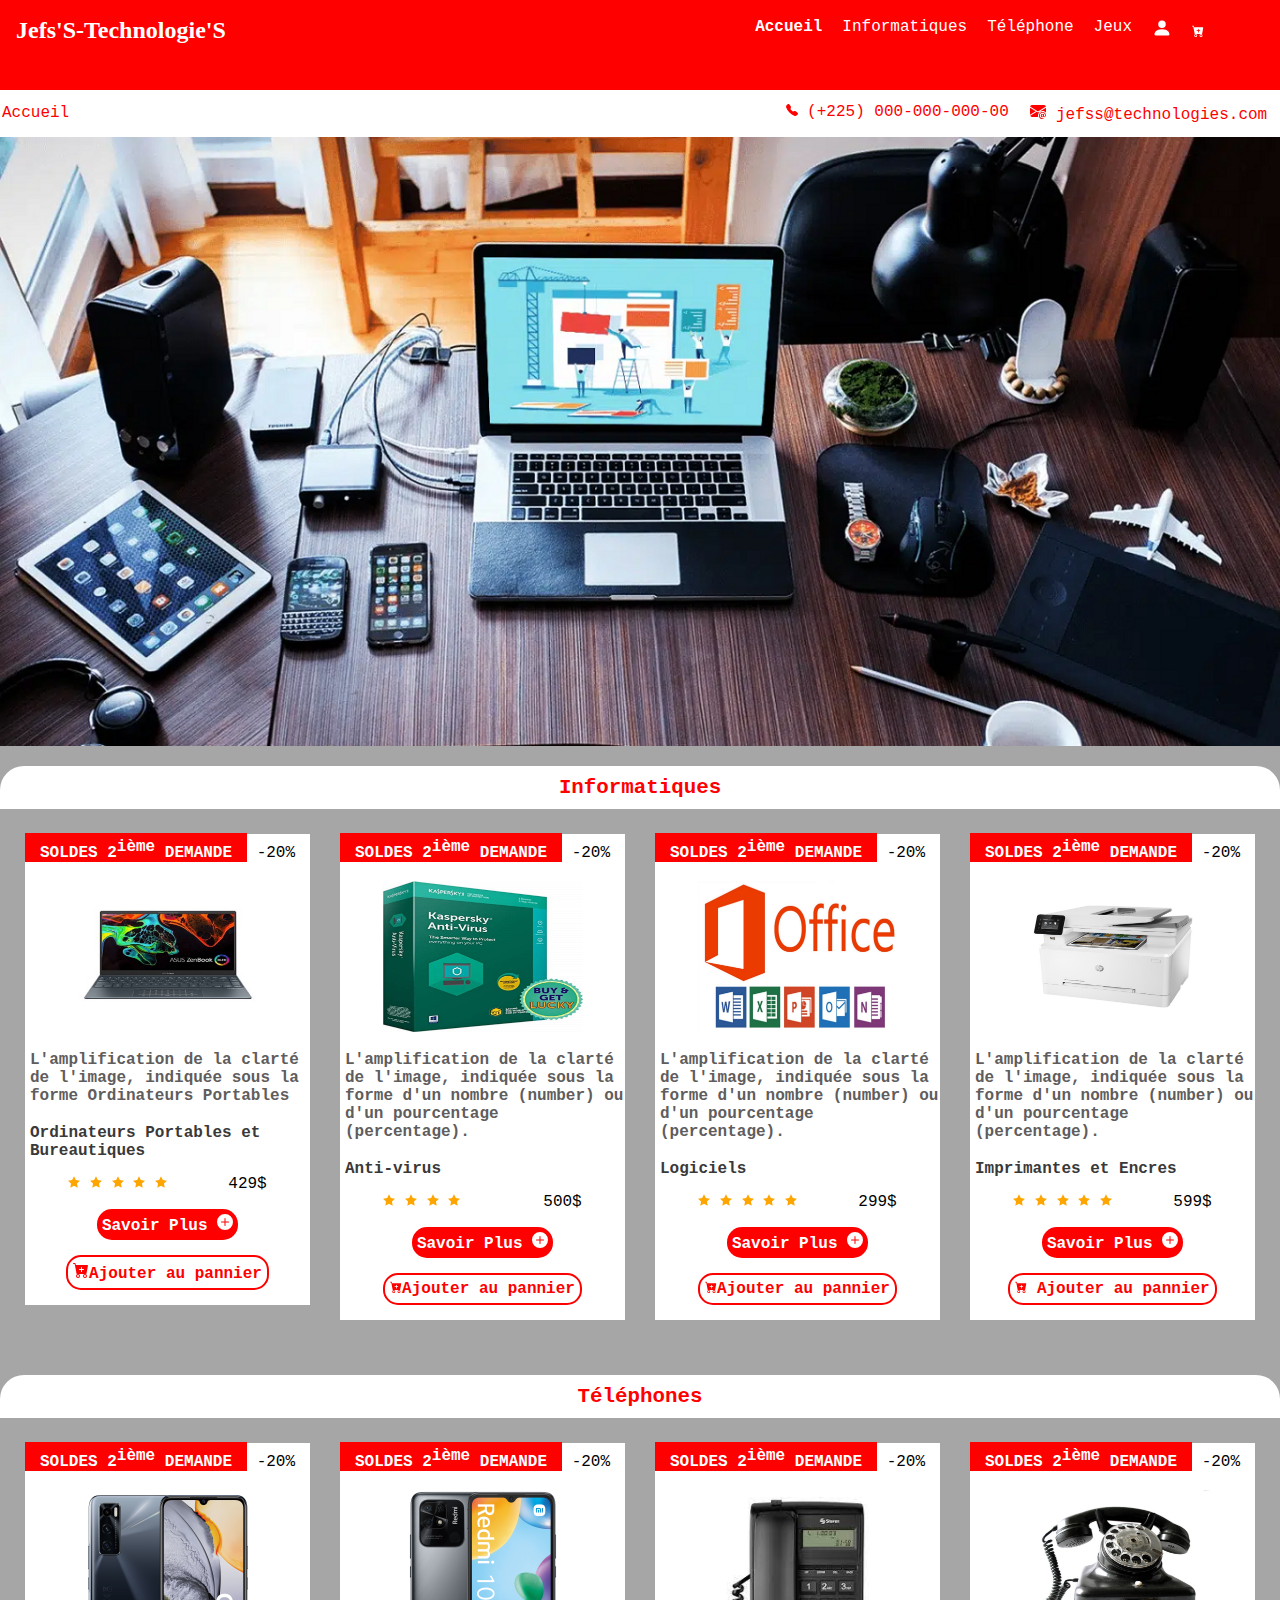
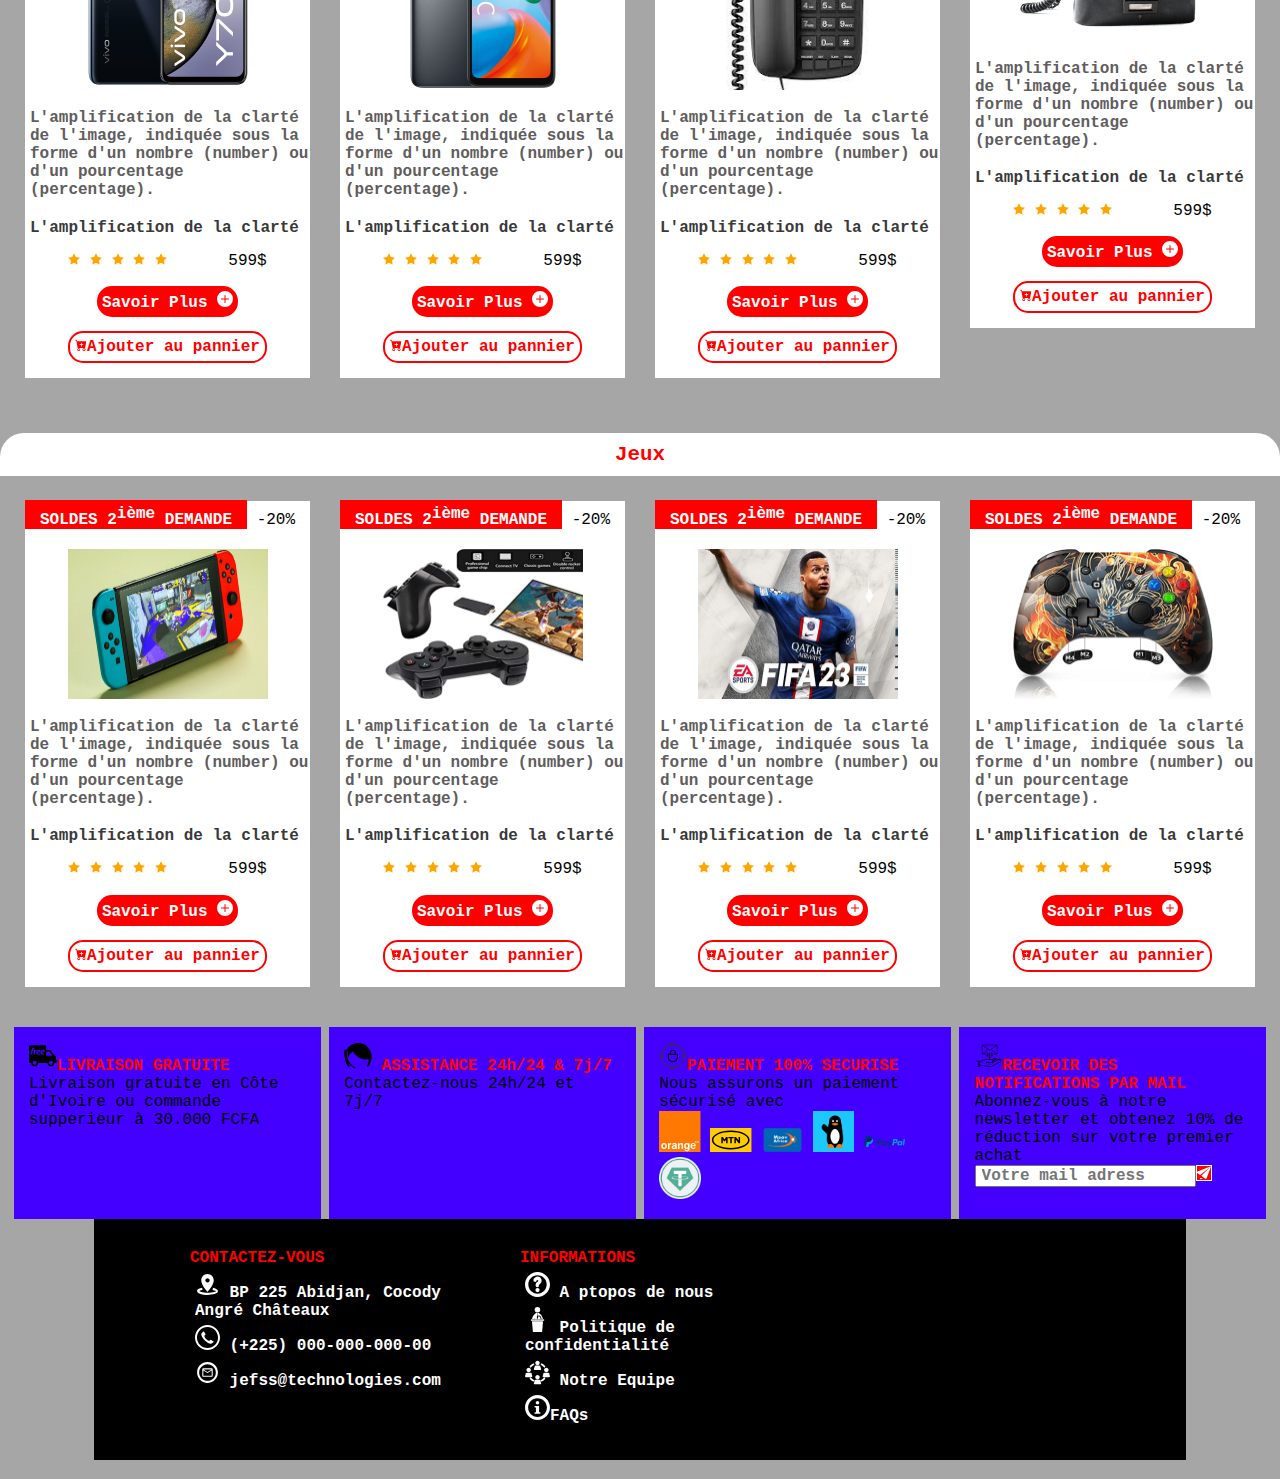
<file: index.html>
<!DOCTYPE html>
<html lang="en">

<head>
    <title>Jefs's-Technologie's | Bienvenue</title>
    <meta charset="UTF-8">
    <meta name="viewport" content="width=device-width, initial-scale=1">
    <link href="./assets/css/header.css" rel="stylesheet">
    <link href="./assets/css/style.css" rel="stylesheet">
    <link href="./assets/css/footer.css" rel="stylesheet">
</head>

<body>
    <div class="contenaire">
        <header>
            <nav class="navbar">
                <a href="#" class="logo">Jefs'S-Technologie'S</a>
                <div class="nav-links" id="nav-links">
                    <ul class="lists" id="lists-ul">
                        <li class="active"><a href="./index.html">Accueil</a></li>
                        <li><a href="./corporate/articles.html">Informatiques</a></li>
                        <li><a href="./corporate/telephones.html">Téléphone</a></li>
                        <li><a href="./corporate/jeux&consoles.html">Jeux</a></li>
                        <li>
                            <a href="#login" id="show-login">
                                <svg id="logo-connexion" xmlns="http://www.w3.org/2000/svg" width="20" height="20"
                                    fill="currentColor" class="bi bi-person-fill" viewBox="0 0 16 16">
                                    <path style="fill:rgb(255, 255, 255);"
                                        d="M3 14s-1 0-1-1 1-4 6-4 6 3 6 4-1 1-1 1H3Zm5-6a3 3 0 1 0 0-6 3 3 0 0 0 0 6Z" />
                                </svg>
                            </a>
                        </li>
                        <li>
                            <a id="pannier" href="./corporate/pannier.html">
                                <svg id="logo-pannier" xmlns="http://www.w3.org/2000/svg" width="12" height="12"
                                    fill="currentColor" class="bi bi-cart-plus-fill" viewBox="0 0 16 16">
                                    <path style="fill:rgb(255, 255, 255);"
                                        d="M.5 1a.5.5 0 0 0 0 1h1.11l.401 1.607 1.498 7.985A.5.5 0 0 0 4 12h1a2 2 0 1 0 0 4 2 2 0 0 0 0-4h7a2 2 0 1 0 0 4 2 2 0 0 0 0-4h1a.5.5 0 0 0 .491-.408l1.5-8A.5.5 0 0 0 14.5 3H2.89l-.405-1.621A.5.5 0 0 0 2 1H.5zM6 14a1 1 0 1 1-2 0 1 1 0 0 1 2 0zm7 0a1 1 0 1 1-2 0 1 1 0 0 1 2 0zM9 5.5V7h1.5a.5.5 0 0 1 0 1H9v1.5a.5.5 0 0 1-1 0V8H6.5a.5.5 0 0 1 0-1H8V5.5a.5.5 0 0 1 1 0z" />
                                </svg><sup id="panier-compte"></sup>
                            </a>
                        </li>
                    </ul>
                </div>
                <?xml version="1.0" encoding="utf-8"?>
                <!-- Uploaded to: SVG Repo, www.svgrepo.com, Generator: SVG Repo Mixer Tools -->
                <svg fill="#000000" class="menu-query" id="menu-query" ref="open" width="35px" height="35px"
                    viewBox="-5.5 0 32 32" version="1.1" xmlns="http://www.w3.org/2000/svg">
                    <title>menu</title>
                    <path id="path" style="fill: rgb(253, 253, 253);"
                        d="M1.375 9.156h18.063c0.781 0 1.375-0.594 1.375-1.375 0-0.75-0.594-1.344-1.375-1.344h-18.063c-0.781 0-1.375 0.594-1.375 1.344 0 0.781 0.594 1.375 1.375 1.375zM1.375 14.625h18.063c0.781 0 1.375-0.594 1.375-1.375 0-0.75-0.594-1.344-1.375-1.344h-18.063c-0.781 0-1.375 0.594-1.375 1.344 0 0.781 0.594 1.375 1.375 1.375zM1.375 20.094h18.063c0.781 0 1.375-0.594 1.375-1.344 0-0.781-0.594-1.375-1.375-1.375h-18.063c-0.781 0-1.375 0.594-1.375 1.375 0 0.75 0.594 1.344 1.375 1.344zM1.375 25.563h18.063c0.781 0 1.375-0.594 1.375-1.344 0-0.781-0.594-1.375-1.375-1.375h-18.063c-0.781 0-1.375 0.594-1.375 1.375 0 0.75 0.594 1.344 1.375 1.344z">
                    </path>
                </svg>
            </nav>
        </header>

        <div class="content">
            <div class="aboressance">
                <div>
                    <a href="./index.html">Accueil
                </div>
                <ul>
                    <li>
                        <a href="#">
                            <svg xmlns="http://www.w3.org/2000/svg" width="12" height="12" fill="currentColor"
                                class="bi bi-telephone-fill" viewBox="0 0 16 16">
                                <path fill-rule="evenodd" style="fill:rgb(255, 0, 0);"
                                    d="M1.885.511a1.745 1.745 0 0 1 2.61.163L6.29 2.98c.329.423.445.974.315 1.494l-.547 2.19a.678.678 0 0 0 .178.643l2.457 2.457a.678.678 0 0 0 .644.178l2.189-.547a1.745 1.745 0 0 1 1.494.315l2.306 1.794c.829.645.905 1.87.163 2.611l-1.034 1.034c-.74.74-1.846 1.065-2.877.702a18.634 18.634 0 0 1-7.01-4.42 18.634 18.634 0 0 1-4.42-7.009c-.362-1.03-.037-2.137.703-2.877L1.885.511z" />
                            </svg> (+225) 000-000-000-00
                        </a>
                    </li>
                    <li>
                        <a href="jefss@technologies.com">
                            <svg xmlns="http://www.w3.org/2000/svg" width="16" height="16" fill="currentColor"
                                class="bi bi-envelope-at-fill" viewBox="0 0 16 16">
                                <path style="fill:rgb(255, 0, 0);"
                                    d="M2 2A2 2 0 0 0 .05 3.555L8 8.414l7.95-4.859A2 2 0 0 0 14 2H2Zm-2 9.8V4.698l5.803 3.546L0 11.801Zm6.761-2.97-6.57 4.026A2 2 0 0 0 2 14h6.256A4.493 4.493 0 0 1 8 12.5a4.49 4.49 0 0 1 1.606-3.446l-.367-.225L8 9.586l-1.239-.757ZM16 9.671V4.697l-5.803 3.546.338.208A4.482 4.482 0 0 1 12.5 8c1.414 0 2.675.652 3.5 1.671Z" />
                                <path style="fill:rgb(255, 0, 0);"
                                    d="M15.834 12.244c0 1.168-.577 2.025-1.587 2.025-.503 0-1.002-.228-1.12-.648h-.043c-.118.416-.543.643-1.015.643-.77 0-1.259-.542-1.259-1.434v-.529c0-.844.481-1.4 1.26-1.4.585 0 .87.333.953.63h.03v-.568h.905v2.19c0 .272.18.42.411.42.315 0 .639-.415.639-1.39v-.118c0-1.277-.95-2.326-2.484-2.326h-.04c-1.582 0-2.64 1.067-2.64 2.724v.157c0 1.867 1.237 2.654 2.57 2.654h.045c.507 0 .935-.07 1.18-.18v.731c-.219.1-.643.175-1.237.175h-.044C10.438 16 9 14.82 9 12.646v-.214C9 10.36 10.421 9 12.485 9h.035c2.12 0 3.314 1.43 3.314 3.034v.21Zm-4.04.21v.227c0 .586.227.8.581.8.31 0 .564-.17.564-.743v-.367c0-.516-.275-.708-.572-.708-.346 0-.573.245-.573.791Z" />
                            </svg> jefss@technologies.com
                        </a>
                    </li>
                </ul>
            </div>

            <div class="flay">
                <img class="slide" src="./assets/images/flay/fond-copi.png" alt="">
                <div class="logo-slogan">
                    <div class="modal">
                        <div class="modal-popup" id="active-login">
                            <div class="logos">
                                <u>J</u>efs'S<u>-T</u>echnologie'<u>s</u>
                            </div>
                            <div class="form-login">
                                <h4>Login</h4>
                                <div class="form-element">
                                    <label class="control-label" for="email">Votre adresse e-mail</label><br>
                                    <input id="login-email" class="control-form" type="email" name="login-email"
                                        placeholder="Your mail adress" required>
                                </div>
                                <div class="form-element">
                                    <label class="control-label" for="password">Votre Mot de passe</label><br>
                                    <input id="login-password" class="control-form" type="password"
                                        name="login-password" placeholder="Your password" required>
                                </div>
                                <div class="form-checkbox">
                                    <input type="checkbox" name="remember-me" id="remember-me">
                                    <label for="remember-me">Se souvenir de moi</label>
                                </div>
                                <button type="submit" id="login-submit" class="form-connexion">Connexion</button>
                                <div class="form-links" id="show-reinitialisation">
                                    <a href="#Reset" class="forget">Mot de passe oublier ?</a>
                                </div>
                                <div class="form-links" id="show-register">
                                    <a href="#register" class="no-existe">Je n'ai pas de compte</a>
                                </div>
                                <div class="fermer" id="fermer">Fermer</div>
                            </div>
                        </div>


                        <div class="modal-popup" id="active-register">
                            <div class="logos">
                                <u>J</u>efs'S<u>-T</u>echnologie'<u>s</u>
                            </div>
                            <div class="form-login">
                                <h4>Créer votre compte</h4>
                                <div class="form-element">
                                    <label class="control-label" for="name">Nom et Prénom(s)</label>
                                    <input class="control-form" type="text" name="name" id="register-name"
                                        placeholder="Your Last name and First name" required>
                                </div>
                                <div class="form-element">
                                    <label class="control-label" for="email">Adresse e-mail</label>
                                    <input class="control-form" type="email" name="email" id="register-email"
                                        placeholder="Your mail adress" required>
                                </div>
                                <div class="form-element">
                                    <label class="control-label" for="password">Mot de passe</label>
                                    <input class="control-form" type="password" name="password" id="register-password"
                                        placeholder="Your password" required>
                                </div>
                                <div class="form-element">
                                    <label class="control-label" for="telephone">Adresse téléphonique</label>
                                    <input class="control-form" type="telephone" name="telephone"
                                        id="register-telephone" placeholder="Your phone adress" required>
                                </div>
                                <button type="submit" class="form-connexion" id="register-submit">Enrégistrer</button>
                                <div class="form-links" id="existe">
                                    <a href="#login" class="existe">J'ai déjà un compte</a>
                                </div>
                                <div class="fermer" id="fermer-register">Fermer</div>
                            </div>
                        </div>


                        <div class="modal-popup" id="active-reinitialiser">
                            <div class="logos">
                                <u>J</u>efs'S<u>-T</u>echnologie'<u>s</u>
                            </div>
                            <div action="" class="form-login">
                                <h4>Mot de passe</h4>
                                <div class="form-element">
                                    <label class="control-label" for="name">Nom et Prénom(s)</label><br>
                                    <input class="control-form" type="text" name="name" id="reset-name"
                                        placeholder="Your Last name and First name" required>
                                </div>
                                <div class="form-element">
                                    <label class="control-label" for="email">Adresse e-mail</label><br>
                                    <input class="control-form" type="email" name="email" id="reset-email"
                                        placeholder="Your mail adress" required>
                                </div>
                                <div class="form-element">
                                    <label class="control-label" for="email">Répéter le mail</label><br>
                                    <input class="control-form" type="email" name="email" id="confirm-email"
                                        placeholder="Repite your mail adress" required>
                                </div>
                                <button type="submit" class="form-conexion" id="reset-submit">Réinitialaiser</button>
                                <div class="fermer" id="fermer-reinitialisation">Fermer</div>
                            </div>
                        </div>


                        <div class="modal-popup" id="active-valider">
                            <div class="logos">
                                <u>J</u>efs'S<u>-T</u>echnologie'<u>s</u>
                            </div>
                            <div class="form-login">
                                <div class="form-element">
                                    <div class="control-label" id="message">Un mail de validation vous ait été envoyer.
                                        Veuillez donc
                                        confirmez ce mail de validation</div>
                                </div>
                                <div class="control-label" id="img-valide">
                                    <?xml  version="1.0" encoding="utf-8"?>
                                    <svg width="50px" height="50px" viewBox="0 0 32 32"
                                        xmlns="http://www.w3.org/2000/svg">
                                        <path style="fill: rgb(255, 255, 255);"
                                            d="m16 0c8.836556 0 16 7.163444 16 16s-7.163444 16-16 16-16-7.163444-16-16 7.163444-16 16-16zm6.4350288 11.7071068c-.3905242-.3905243-1.0236892-.3905243-1.4142135 0l-6.3646682 6.3632539-3.5348268-3.5348268c-.3905242-.3905243-1.0236892-.3905243-1.41421352 0-.39052429.3905243-.39052429 1.0236893 0 1.4142136l4.24264072 4.2426407c.3905243.3905242 1.0236892.3905242 1.4142135 0 .0040531-.0040531.0080641-.0081323.012033-.0122371l7.0590348-7.0588308c.3905243-.3905242.3905243-1.0236892 0-1.4142135z"
                                            fill="#202327" fill-rule="evenodd" />
                                    </svg>
                                </div>
                                <button type="submit" class="form-connexion" id="fermer-validation">Continuer</button>
                            </div>
                        </div>
                    </div>
                </div>
            </div>

            <div class="content-produit">
                <div class="some-categorie">
                    <div class="categorie-title">
                        <div class="categorie">Informatiques</div>
                    </div>
                    <div class="categorie-elements">
                        <div class="element">
                            <div class="soldes-demande">
                                <div class="all-solde"><u> SOLDES 2<sup>ième</sup> DEMANDE</u> <samp>-20%</samp></div>

                                <img class="all-solde" width="100px" height="50px" id="add-cart-01-image"
                                    src="./assets/images/produit/informatique/ordinateur/pc001.jpg" alt="article" />
                                <h4 class="all-solde" id="add-cart-01-description">L'amplification de la clarté de
                                    l'image, indiquée sous la forme Ordinateurs Portables</h4>
                                <h5 class="all-solde" id="add-cart-01-libelle">Ordinateurs Portables et Bureautiques
                                </h5>
                                <div class="all-solde" id="al-sold">
                                    <div class="star-price" id="star">
                                        <svg xmlns="http://www.w3.org/2000/svg" width="12" height="12"
                                            viewBox="0 0 24 24">
                                            <path style="fill:rgb(255, 165, 0);"
                                                d="M12 .587l3.668 7.568 8.332 1.151-6.064 5.828 1.48 8.279-7.416-3.967-7.417 3.967 1.481-8.279-6.064-5.828 8.332-1.151z" />
                                        </svg>

                                        <svg xmlns="http://www.w3.org/2000/svg" width="12" height="12"
                                            viewBox="0 0 24 24">
                                            <path style="fill:rgb(255, 165, 0);"
                                                d="M12 .587l3.668 7.568 8.332 1.151-6.064 5.828 1.48 8.279-7.416-3.967-7.417 3.967 1.481-8.279-6.064-5.828 8.332-1.151z" />
                                        </svg>

                                        <svg xmlns="http://www.w3.org/2000/svg" width="12" height="12"
                                            viewBox="0 0 24 24">
                                            <path style="fill:rgb(255, 165, 0);"
                                                d="M12 .587l3.668 7.568 8.332 1.151-6.064 5.828 1.48 8.279-7.416-3.967-7.417 3.967 1.481-8.279-6.064-5.828 8.332-1.151z" />
                                        </svg>

                                        <svg xmlns="http://www.w3.org/2000/svg" width="12" height="12"
                                            style="background-color: white;" viewBox="0 0 24 24">
                                            <path style="fill:rgb(255, 165, 0);"
                                                d="M12 .587l3.668 7.568 8.332 1.151-6.064 5.828 1.48 8.279-7.416-3.967-7.417 3.967 1.481-8.279-6.064-5.828 8.332-1.151z" />
                                        </svg>

                                        <svg xmlns="http://www.w3.org/2000/svg" width="12" height="12"
                                            viewBox="0 0 24 24">
                                            <path style="fill:rgb(255, 165, 0);"
                                                d="M12 .587l3.668 7.568 8.332 1.151-6.064 5.828 1.48 8.279-7.416-3.967-7.417 3.967 1.481-8.279-6.064-5.828 8.332-1.151z" />
                                        </svg>
                                    </div>
                                    <div class="star-price" id="add-cart-01-price">429$</div>
                                </div>
                                <div class="all-solde" id="plus"><a href="./corporate/detail.html">Savoir Plus
                                        <svg xmlns="http://www.w3.org/2000/svg" width="16" height=" 16"
                                            fill="currentColor" class="bi bi-plus-circle-fill" viewBox="0 0 16 16">
                                            <path style="fill:rgb(253, 253, 253);"
                                                d=" M16 8A8 8 0 1 1 0 8a8 8 0 0 1 16 0zM8.5 4.5a.5.5 0 0 0-1 0v3h-3a.5.5 0 0 0 0 1h3v3a.5.5 0 0 0 1 0v-3h3a.5.5 0 0 0 0-1h-3v-3z" />
                                        </svg></a>
                                </div>
                                <div class="all-solde" id="ajouter">
                                    <a class="add-cart" ref="reference" id="add-cart-01">
                                        <svg xmlns="http://www.w3.org/2000/svg" width="16" height="16"
                                            fill="currentColor" class="bi bi-cart-plus-fill" viewBox="0 0 16 16">
                                            <path style="fill:rgb(255, 0, 0);"
                                                d="M.5 1a.5.5 0 0 0 0 1h1.11l.401 1.607 1.498 7.985A.5.5 0 0 0 4 12h1a2 2 0 1 0 0 4 2 2 0 0 0 0-4h7a2 2 0 1 0 0 4 2 2 0 0 0 0-4h1a.5.5 0 0 0 .491-.408l1.5-8A.5.5 0 0 0 14.5 3H2.89l-.405-1.621A.5.5 0 0 0 2 1H.5zM6 14a1 1 0 1 1-2 0 1 1 0 0 1 2 0zm7 0a1 1 0 1 1-2 0 1 1 0 0 1 2 0zM9 5.5V7h1.5a.5.5 0 0 1 0 1H9v1.5a.5.5 0 0 1-1 0V8H6.5a.5.5 0 0 1 0-1H8V5.5a.5.5 0 0 1 1 0z" />
                                        </svg>Ajouter au pannier
                                    </a>
                                </div>
                            </div>
                        </div>



                        <div class="element">
                            <div class="soldes-demande">
                                <div class="all-solde"><u> SOLDES 2<sup>ième</sup> DEMANDE</u> <samp>-20%</samp></div>
                                <img class="all-solde" width="100px" height="50px" id="add-cart-02-image"
                                    src="./assets/images/produit/informatique/antivirus/antivirus2.jpg" alt="article" />
                                <h4 class="all-solde" id="add-cart-02-description">L'amplification de la clarté de
                                    l'image, indiquée sous la forme d'un nombre (number) ou d'un pourcentage
                                    (percentage).</h4>
                                <h5 class="all-solde" id="add-cart-02-libelle">Anti-virus</h5>
                                <div class="all-solde" id="al-sold">
                                    <div class="star-price" id="star">
                                        <svg xmlns="http://www.w3.org/2000/svg" width="12" height="12"
                                            viewBox="0 0 24 24">
                                            <path style="fill:rgb(255, 165, 0);"
                                                d="M12 .587l3.668 7.568 8.332 1.151-6.064 5.828 1.48 8.279-7.416-3.967-7.417 3.967 1.481-8.279-6.064-5.828 8.332-1.151z" />
                                        </svg>

                                        <svg xmlns="http://www.w3.org/2000/svg" width="12" height="12"
                                            viewBox="0 0 24 24">
                                            <path style="fill:rgb(255, 165, 0);"
                                                d="M12 .587l3.668 7.568 8.332 1.151-6.064 5.828 1.48 8.279-7.416-3.967-7.417 3.967 1.481-8.279-6.064-5.828 8.332-1.151z" />
                                        </svg>

                                        <svg xmlns="http://www.w3.org/2000/svg" width="12" height="12"
                                            viewBox="0 0 24 24">
                                            <path style="fill:rgb(255, 165, 0);"
                                                d="M12 .587l3.668 7.568 8.332 1.151-6.064 5.828 1.48 8.279-7.416-3.967-7.417 3.967 1.481-8.279-6.064-5.828 8.332-1.151z" />
                                        </svg>

                                        <svg xmlns="http://www.w3.org/2000/svg" width="12" height="12"
                                            style="background-color: white;" viewBox="0 0 24 24">
                                            <path style="fill:rgb(255, 165, 0);"
                                                d="M12 .587l3.668 7.568 8.332 1.151-6.064 5.828 1.48 8.279-7.416-3.967-7.417 3.967 1.481-8.279-6.064-5.828 8.332-1.151z" />
                                        </svg>

                                        <svg xmlns="http://www.w3.org/2000/svg" width="12" height="12"
                                            viewBox="0 0 24 24">
                                            <path style="fill:rgb(255, 255, 255);"
                                                d="M12 .587l3.668 7.568 8.332 1.151-6.064 5.828 1.48 8.279-7.416-3.967-7.417 3.967 1.481-8.279-6.064-5.828 8.332-1.151z" />
                                        </svg>
                                    </div>
                                    <div class="star-price" id="add-cart-02-price">500$</div>
                                </div>
                                <div class="all-solde" id="plus"><a href="./corporate/detail.html">Savoir Plus
                                        <svg xmlns="http://www.w3.org/2000/svg" width="16"" height=" 16"
                                            fill="currentColor" class="bi bi-plus-circle-fill" viewBox="0 0 16 16">
                                            <path style="fill:rgb(253, 253, 253);"
                                                d=" M16 8A8 8 0 1 1 0 8a8 8 0 0 1 16 0zM8.5 4.5a.5.5 0 0 0-1 0v3h-3a.5.5 0 0 0 0 1h3v3a.5.5 0 0 0 1 0v-3h3a.5.5 0 0 0 0-1h-3v-3z" />
                                        </svg></a>
                                </div>
                                <div class="all-solde" id="ajouter">
                                    <a class="add-cart" ref="reference" id="add-cart-02">
                                        <svg xmlns="http://www.w3.org/2000/svg" width="12" height="12"
                                            fill="currentColor" class="bi bi-cart-plus-fill" viewBox="0 0 16 16">
                                            <path style="fill:rgb(255, 0, 0);"
                                                d="M.5 1a.5.5 0 0 0 0 1h1.11l.401 1.607 1.498 7.985A.5.5 0 0 0 4 12h1a2 2 0 1 0 0 4 2 2 0 0 0 0-4h7a2 2 0 1 0 0 4 2 2 0 0 0 0-4h1a.5.5 0 0 0 .491-.408l1.5-8A.5.5 0 0 0 14.5 3H2.89l-.405-1.621A.5.5 0 0 0 2 1H.5zM6 14a1 1 0 1 1-2 0 1 1 0 0 1 2 0zm7 0a1 1 0 1 1-2 0 1 1 0 0 1 2 0zM9 5.5V7h1.5a.5.5 0 0 1 0 1H9v1.5a.5.5 0 0 1-1 0V8H6.5a.5.5 0 0 1 0-1H8V5.5a.5.5 0 0 1 1 0z" />
                                        </svg>Ajouter au pannier
                                    </a>
                                </div>
                            </div>
                        </div>

                        <div class="element">
                            <div class="soldes-demande">
                                <div class="all-solde"><u> SOLDES 2<sup>ième</sup> DEMANDE</u> <samp>-20%</samp></div>
                                <img class="all-solde" width="100px" height="50px"
                                    src="./assets/images/produit/informatique/application/app03.jpg" alt="article" />
                                <h4 class="all-solde" id="add-cart-03-description">L'amplification de la clarté de
                                    l'image, indiquée sous la forme d'un nombre (number) ou d'un pourcentage
                                    (percentage).</h4>
                                <h5 class="all-solde" id="add-cart-03-libelle">Logiciels</h5>
                                <div class="all-solde" id="al-sold">
                                    <div class="star-price" id="star">
                                        <svg xmlns="http://www.w3.org/2000/svg" width="12" height="12"
                                            viewBox="0 0 24 24">
                                            <path style="fill:rgb(255, 165, 0);"
                                                d="M12 .587l3.668 7.568 8.332 1.151-6.064 5.828 1.48 8.279-7.416-3.967-7.417 3.967 1.481-8.279-6.064-5.828 8.332-1.151z" />
                                        </svg>

                                        <svg xmlns="http://www.w3.org/2000/svg" width="12" height="12"
                                            viewBox="0 0 24 24">
                                            <path style="fill:rgb(255, 165, 0);"
                                                d="M12 .587l3.668 7.568 8.332 1.151-6.064 5.828 1.48 8.279-7.416-3.967-7.417 3.967 1.481-8.279-6.064-5.828 8.332-1.151z" />
                                        </svg>

                                        <svg xmlns="http://www.w3.org/2000/svg" width="12" height="12"
                                            viewBox="0 0 24 24">
                                            <path style="fill:rgb(255, 165, 0);"
                                                d="M12 .587l3.668 7.568 8.332 1.151-6.064 5.828 1.48 8.279-7.416-3.967-7.417 3.967 1.481-8.279-6.064-5.828 8.332-1.151z" />
                                        </svg>

                                        <svg xmlns="http://www.w3.org/2000/svg" width="12" height="12"
                                            style="background-color: white;" viewBox="0 0 24 24">
                                            <path style="fill:rgb(255, 165, 0);"
                                                d="M12 .587l3.668 7.568 8.332 1.151-6.064 5.828 1.48 8.279-7.416-3.967-7.417 3.967 1.481-8.279-6.064-5.828 8.332-1.151z" />
                                        </svg>

                                        <svg xmlns="http://www.w3.org/2000/svg" width="12" height="12"
                                            viewBox="0 0 24 24">
                                            <path style="fill:rgb(255, 165, 0);"
                                                d="M12 .587l3.668 7.568 8.332 1.151-6.064 5.828 1.48 8.279-7.416-3.967-7.417 3.967 1.481-8.279-6.064-5.828 8.332-1.151z" />
                                        </svg>
                                    </div>
                                    <div class="star-price" id="add-cart-03-price">299$</div>
                                </div>
                                <div class="all-solde" id="plus"><a href="./corporate/detail.html">Savoir Plus
                                        <svg xmlns="http://www.w3.org/2000/svg" width="16"" height=" 16"
                                            fill="currentColor" class="bi bi-plus-circle-fill" viewBox="0 0 16 16">
                                            <path style="fill:rgb(253, 253, 253);"
                                                d=" M16 8A8 8 0 1 1 0 8a8 8 0 0 1 16 0zM8.5 4.5a.5.5 0 0 0-1 0v3h-3a.5.5 0 0 0 0 1h3v3a.5.5 0 0 0 1 0v-3h3a.5.5 0 0 0 0-1h-3v-3z" />
                                        </svg></a>
                                </div>
                                <div class="all-solde" id="ajouter"><a href="#" class="add-cart" id="add-cart-03">
                                        <svg xmlns="http://www.w3.org/2000/svg" width="12" height="12"
                                            fill="currentColor" class="bi bi-cart-plus-fill" viewBox="0 0 16 16">
                                            <path style="fill:rgb(255, 0, 0);"
                                                d="M.5 1a.5.5 0 0 0 0 1h1.11l.401 1.607 1.498 7.985A.5.5 0 0 0 4 12h1a2 2 0 1 0 0 4 2 2 0 0 0 0-4h7a2 2 0 1 0 0 4 2 2 0 0 0 0-4h1a.5.5 0 0 0 .491-.408l1.5-8A.5.5 0 0 0 14.5 3H2.89l-.405-1.621A.5.5 0 0 0 2 1H.5zM6 14a1 1 0 1 1-2 0 1 1 0 0 1 2 0zm7 0a1 1 0 1 1-2 0 1 1 0 0 1 2 0zM9 5.5V7h1.5a.5.5 0 0 1 0 1H9v1.5a.5.5 0 0 1-1 0V8H6.5a.5.5 0 0 1 0-1H8V5.5a.5.5 0 0 1 1 0z" />
                                        </svg>Ajouter au pannier</a>
                                </div>
                            </div>
                        </div>

                        <div class="element">
                            <div class="soldes-demande">
                                <div class="all-solde"><u> SOLDES 2<sup>ième</sup> DEMANDE</u> <samp>-20%</samp></div>
                                <img class="all-solde" width="100px" height="50px"
                                    src="./assets/images/produit/informatique/imprimantes/imprime-01.jpg"
                                    alt="article" />
                                <h4 class="all-solde" id="add-cart-04-description">L'amplification de la clarté de
                                    l'image, indiquée sous la forme
                                    d'un nombre (number) ou d'un pourcentage (percentage).</h4>
                                <h5 class="all-solde" id="add-cart-04-libelle">Imprimantes et Encres</h5>
                                <div class="all-solde" id="al-sold">
                                    <div class="star-price" id="star">
                                        <svg xmlns="http://www.w3.org/2000/svg" width="12" height="12"
                                            viewBox="0 0 24 24">
                                            <path style="fill:rgb(255, 165, 0);"
                                                d="M12 .587l3.668 7.568 8.332 1.151-6.064 5.828 1.48 8.279-7.416-3.967-7.417 3.967 1.481-8.279-6.064-5.828 8.332-1.151z" />
                                        </svg>

                                        <svg xmlns="http://www.w3.org/2000/svg" width="12" height="12"
                                            viewBox="0 0 24 24">
                                            <path style="fill:rgb(255, 165, 0);"
                                                d="M12 .587l3.668 7.568 8.332 1.151-6.064 5.828 1.48 8.279-7.416-3.967-7.417 3.967 1.481-8.279-6.064-5.828 8.332-1.151z" />
                                        </svg>

                                        <svg xmlns="http://www.w3.org/2000/svg" width="12" height="12"
                                            viewBox="0 0 24 24">
                                            <path style="fill:rgb(255, 165, 0);"
                                                d="M12 .587l3.668 7.568 8.332 1.151-6.064 5.828 1.48 8.279-7.416-3.967-7.417 3.967 1.481-8.279-6.064-5.828 8.332-1.151z" />
                                        </svg>

                                        <svg xmlns="http://www.w3.org/2000/svg" width="12" height="12"
                                            style="background-color: white;" viewBox="0 0 24 24">
                                            <path style="fill:rgb(255, 165, 0);"
                                                d="M12 .587l3.668 7.568 8.332 1.151-6.064 5.828 1.48 8.279-7.416-3.967-7.417 3.967 1.481-8.279-6.064-5.828 8.332-1.151z" />
                                        </svg>

                                        <svg xmlns="http://www.w3.org/2000/svg" width="12" height="12"
                                            viewBox="0 0 24 24">
                                            <path style="fill:rgb(255, 165, 0);"
                                                d="M12 .587l3.668 7.568 8.332 1.151-6.064 5.828 1.48 8.279-7.416-3.967-7.417 3.967 1.481-8.279-6.064-5.828 8.332-1.151z" />
                                        </svg>
                                    </div>
                                    <div class="star-price" id="add-cart-04-price">599$</div>
                                </div>
                                <div class="all-solde" id="plus">
                                    <a href="./corporate/detail.html">
                                        Savoir Plus
                                        <svg xmlns="http://www.w3.org/2000/svg" width="16" height=" 16"
                                            fill="currentColor" class="bi bi-plus-circle-fill" viewBox="0 0 16 16">
                                            <path style="fill:rgb(253, 253, 253);"
                                                d=" M16 8A8 8 0 1 1 0 8a8 8 0 0 1 16 0zM8.5 4.5a.5.5 0 0 0-1 0v3h-3a.5.5 0 0 0 0 1h3v3a.5.5 0 0 0 1 0v-3h3a.5.5 0 0 0 0-1h-3v-3z" />
                                        </svg>
                                    </a>
                                </div>
                                <div class="all-solde" id="ajouter">
                                    <a href="#" class="add-cart" id="add-cart-04">
                                        <svg xmlns="http://www.w3.org/2000/svg" width="12" height="12"
                                            fill="currentColor" class="bi bi-cart-plus-fill" viewBox="0 0 16 16">
                                            <path style="fill:rgb(255, 0, 0);"
                                                d="M.5 1a.5.5 0 0 0 0 1h1.11l.401 1.607 1.498 7.985A.5.5 0 0 0 4 12h1a2 2 0 1 0 0 4 2 2 0 0 0 0-4h7a2 2 0 1 0 0 4 2 2 0 0 0 0-4h1a.5.5 0 0 0 .491-.408l1.5-8A.5.5 0 0 0 14.5 3H2.89l-.405-1.621A.5.5 0 0 0 2 1H.5zM6 14a1 1 0 1 1-2 0 1 1 0 0 1 2 0zm7 0a1 1 0 1 1-2 0 1 1 0 0 1 2 0zM9 5.5V7h1.5a.5.5 0 0 1 0 1H9v1.5a.5.5 0 0 1-1 0V8H6.5a.5.5 0 0 1 0-1H8V5.5a.5.5 0 0 1 1 0z" />
                                        </svg>
                                        Ajouter au pannier
                                    </a>
                                </div>
                            </div>
                        </div>
                    </div>
                </div>





                <div class="some-categorie">
                    <div class="categorie-title">
                        <div class="categorie">Téléphones</div>
                    </div>
                    <div class="categorie-elements">
                        <div class="element">
                            <div class="soldes-demande">
                                <div class="all-solde"><u> SOLDES 2<sup>ième</sup> DEMANDE</u> <samp>-20%</samp></div>
                                <img class="all-solde" width="100px" height="50px"
                                    src="./assets/images/produit/informatique/tel/tel1.jpg" alt="article" />
                                <h4 class="all-solde">L'amplification de la clarté de l'image, indiquée sous la forme
                                    d'un nombre (number)
                                    ou d'un pourcentage (percentage).</h4>
                                <h5 class="all-solde">L'amplification de la clarté</h5>
                                <div class="all-solde" id="al-sold">
                                    <div class="star-price" id="star">
                                        <svg xmlns="http://www.w3.org/2000/svg" width="12" height="12"
                                            viewBox="0 0 24 24">
                                            <path style="fill:rgb(255, 165, 0);"
                                                d="M12 .587l3.668 7.568 8.332 1.151-6.064 5.828 1.48 8.279-7.416-3.967-7.417 3.967 1.481-8.279-6.064-5.828 8.332-1.151z" />
                                        </svg>

                                        <svg xmlns="http://www.w3.org/2000/svg" width="12" height="12"
                                            viewBox="0 0 24 24">
                                            <path style="fill:rgb(255, 165, 0);"
                                                d="M12 .587l3.668 7.568 8.332 1.151-6.064 5.828 1.48 8.279-7.416-3.967-7.417 3.967 1.481-8.279-6.064-5.828 8.332-1.151z" />
                                        </svg>

                                        <svg xmlns="http://www.w3.org/2000/svg" width="12" height="12"
                                            viewBox="0 0 24 24">
                                            <path style="fill:rgb(255, 165, 0);"
                                                d="M12 .587l3.668 7.568 8.332 1.151-6.064 5.828 1.48 8.279-7.416-3.967-7.417 3.967 1.481-8.279-6.064-5.828 8.332-1.151z" />
                                        </svg>

                                        <svg xmlns="http://www.w3.org/2000/svg" width="12" height="12"
                                            style="background-color: white;" viewBox="0 0 24 24">
                                            <path style="fill:rgb(255, 165, 0);"
                                                d="M12 .587l3.668 7.568 8.332 1.151-6.064 5.828 1.48 8.279-7.416-3.967-7.417 3.967 1.481-8.279-6.064-5.828 8.332-1.151z" />
                                        </svg>

                                        <svg xmlns="http://www.w3.org/2000/svg" width="12" height="12"
                                            viewBox="0 0 24 24">
                                            <path style="fill:rgb(255, 165, 0);"
                                                d="M12 .587l3.668 7.568 8.332 1.151-6.064 5.828 1.48 8.279-7.416-3.967-7.417 3.967 1.481-8.279-6.064-5.828 8.332-1.151z" />
                                        </svg>
                                    </div>
                                    <div class="star-price" id="price">599$</div>
                                </div>
                                <div class="all-solde" id="plus"><a href="./corporate/detail.html">Savoir Plus
                                        <svg xmlns="http://www.w3.org/2000/svg" width="16"" height=" 16"
                                            fill="currentColor" class="bi bi-plus-circle-fill" viewBox="0 0 16 16">
                                            <path style="fill:rgb(253, 253, 253);"
                                                d=" M16 8A8 8 0 1 1 0 8a8 8 0 0 1 16 0zM8.5 4.5a.5.5 0 0 0-1 0v3h-3a.5.5 0 0 0 0 1h3v3a.5.5 0 0 0 1 0v-3h3a.5.5 0 0 0 0-1h-3v-3z" />
                                        </svg></a>
                                </div>
                                <div class="all-solde" id="ajouter"><a href="#" class="add-cart">
                                        <svg xmlns="http://www.w3.org/2000/svg" width="12" height="12"
                                            fill="currentColor" class="bi bi-cart-plus-fill" viewBox="0 0 16 16">
                                            <path style="fill:rgb(255, 0, 0);"
                                                d="M.5 1a.5.5 0 0 0 0 1h1.11l.401 1.607 1.498 7.985A.5.5 0 0 0 4 12h1a2 2 0 1 0 0 4 2 2 0 0 0 0-4h7a2 2 0 1 0 0 4 2 2 0 0 0 0-4h1a.5.5 0 0 0 .491-.408l1.5-8A.5.5 0 0 0 14.5 3H2.89l-.405-1.621A.5.5 0 0 0 2 1H.5zM6 14a1 1 0 1 1-2 0 1 1 0 0 1 2 0zm7 0a1 1 0 1 1-2 0 1 1 0 0 1 2 0zM9 5.5V7h1.5a.5.5 0 0 1 0 1H9v1.5a.5.5 0 0 1-1 0V8H6.5a.5.5 0 0 1 0-1H8V5.5a.5.5 0 0 1 1 0z" />
                                        </svg>Ajouter au pannier</a>
                                </div>
                            </div>
                        </div>

                        <div class="element">
                            <div class="soldes-demande">
                                <div class="all-solde"><u> SOLDES 2<sup>ième</sup> DEMANDE</u> <samp>-20%</samp></div>
                                <img class="all-solde" width="100px" height="50px"
                                    src="./assets/images/produit/informatique/tel/tel2.jpg" alt="article" />
                                <h4 class="all-solde">L'amplification de la clarté de l'image, indiquée sous la forme
                                    d'un nombre (number)
                                    ou d'un pourcentage (percentage).</h4>
                                <h5 class="all-solde">L'amplification de la clarté</h5>
                                <div class="all-solde" id="al-sold">
                                    <div class="star-price" id="star">
                                        <svg xmlns="http://www.w3.org/2000/svg" width="12" height="12"
                                            viewBox="0 0 24 24">
                                            <path style="fill:rgb(255, 165, 0);"
                                                d="M12 .587l3.668 7.568 8.332 1.151-6.064 5.828 1.48 8.279-7.416-3.967-7.417 3.967 1.481-8.279-6.064-5.828 8.332-1.151z" />
                                        </svg>

                                        <svg xmlns="http://www.w3.org/2000/svg" width="12" height="12"
                                            viewBox="0 0 24 24">
                                            <path style="fill:rgb(255, 165, 0);"
                                                d="M12 .587l3.668 7.568 8.332 1.151-6.064 5.828 1.48 8.279-7.416-3.967-7.417 3.967 1.481-8.279-6.064-5.828 8.332-1.151z" />
                                        </svg>

                                        <svg xmlns="http://www.w3.org/2000/svg" width="12" height="12"
                                            viewBox="0 0 24 24">
                                            <path style="fill:rgb(255, 165, 0);"
                                                d="M12 .587l3.668 7.568 8.332 1.151-6.064 5.828 1.48 8.279-7.416-3.967-7.417 3.967 1.481-8.279-6.064-5.828 8.332-1.151z" />
                                        </svg>

                                        <svg xmlns="http://www.w3.org/2000/svg" width="12" height="12"
                                            style="background-color: white;" viewBox="0 0 24 24">
                                            <path style="fill:rgb(255, 165, 0);"
                                                d="M12 .587l3.668 7.568 8.332 1.151-6.064 5.828 1.48 8.279-7.416-3.967-7.417 3.967 1.481-8.279-6.064-5.828 8.332-1.151z" />
                                        </svg>

                                        <svg xmlns="http://www.w3.org/2000/svg" width="12" height="12"
                                            viewBox="0 0 24 24">
                                            <path style="fill:rgb(255, 165, 0);"
                                                d="M12 .587l3.668 7.568 8.332 1.151-6.064 5.828 1.48 8.279-7.416-3.967-7.417 3.967 1.481-8.279-6.064-5.828 8.332-1.151z" />
                                        </svg>
                                    </div>
                                    <div class="star-price" id="price">599$</div>
                                </div>
                                <div class="all-solde" id="plus"><a href="#">Savoir Plus
                                        <svg xmlns="http://www.w3.org/2000/svg" width="16"" height=" 16"
                                            fill="currentColor" class="bi bi-plus-circle-fill" viewBox="0 0 16 16">
                                            <path style="fill:rgb(253, 253, 253);"
                                                d=" M16 8A8 8 0 1 1 0 8a8 8 0 0 1 16 0zM8.5 4.5a.5.5 0 0 0-1 0v3h-3a.5.5 0 0 0 0 1h3v3a.5.5 0 0 0 1 0v-3h3a.5.5 0 0 0 0-1h-3v-3z" />
                                        </svg></a>
                                </div>
                                <div class="all-solde" id="ajouter"><a href="#" class="add-cart">
                                        <svg xmlns="http://www.w3.org/2000/svg" width="12" height="12"
                                            fill="currentColor" class="bi bi-cart-plus-fill" viewBox="0 0 16 16">
                                            <path style="fill:rgb(255, 0, 0);"
                                                d="M.5 1a.5.5 0 0 0 0 1h1.11l.401 1.607 1.498 7.985A.5.5 0 0 0 4 12h1a2 2 0 1 0 0 4 2 2 0 0 0 0-4h7a2 2 0 1 0 0 4 2 2 0 0 0 0-4h1a.5.5 0 0 0 .491-.408l1.5-8A.5.5 0 0 0 14.5 3H2.89l-.405-1.621A.5.5 0 0 0 2 1H.5zM6 14a1 1 0 1 1-2 0 1 1 0 0 1 2 0zm7 0a1 1 0 1 1-2 0 1 1 0 0 1 2 0zM9 5.5V7h1.5a.5.5 0 0 1 0 1H9v1.5a.5.5 0 0 1-1 0V8H6.5a.5.5 0 0 1 0-1H8V5.5a.5.5 0 0 1 1 0z" />
                                        </svg>Ajouter au pannier</a>
                                </div>
                            </div>
                        </div>

                        <div class="element">
                            <div class="soldes-demande">
                                <div class="all-solde"><u> SOLDES 2<sup>ième</sup> DEMANDE</u> <samp>-20%</samp></div>
                                <img class="all-solde" width="100px" height="50px"
                                    src="./assets/images/produit/informatique/tel/tel3.jpeg" alt="article" />
                                <h4 class="all-solde">L'amplification de la clarté de l'image, indiquée sous la forme
                                    d'un nombre (number)
                                    ou d'un pourcentage (percentage).</h4>
                                <h5 class="all-solde">L'amplification de la clarté</h5>
                                <div class="all-solde" id="al-sold">
                                    <div class="star-price" id="star">
                                        <svg xmlns="http://www.w3.org/2000/svg" width="12" height="12"
                                            viewBox="0 0 24 24">
                                            <path style="fill:rgb(255, 165, 0);"
                                                d="M12 .587l3.668 7.568 8.332 1.151-6.064 5.828 1.48 8.279-7.416-3.967-7.417 3.967 1.481-8.279-6.064-5.828 8.332-1.151z" />
                                        </svg>

                                        <svg xmlns="http://www.w3.org/2000/svg" width="12" height="12"
                                            viewBox="0 0 24 24">
                                            <path style="fill:rgb(255, 165, 0);"
                                                d="M12 .587l3.668 7.568 8.332 1.151-6.064 5.828 1.48 8.279-7.416-3.967-7.417 3.967 1.481-8.279-6.064-5.828 8.332-1.151z" />
                                        </svg>

                                        <svg xmlns="http://www.w3.org/2000/svg" width="12" height="12"
                                            viewBox="0 0 24 24">
                                            <path style="fill:rgb(255, 165, 0);"
                                                d="M12 .587l3.668 7.568 8.332 1.151-6.064 5.828 1.48 8.279-7.416-3.967-7.417 3.967 1.481-8.279-6.064-5.828 8.332-1.151z" />
                                        </svg>

                                        <svg xmlns="http://www.w3.org/2000/svg" width="12" height="12"
                                            style="background-color: white;" viewBox="0 0 24 24">
                                            <path style="fill:rgb(255, 165, 0);"
                                                d="M12 .587l3.668 7.568 8.332 1.151-6.064 5.828 1.48 8.279-7.416-3.967-7.417 3.967 1.481-8.279-6.064-5.828 8.332-1.151z" />
                                        </svg>

                                        <svg xmlns="http://www.w3.org/2000/svg" width="12" height="12"
                                            viewBox="0 0 24 24">
                                            <path style="fill:rgb(255, 165, 0);"
                                                d="M12 .587l3.668 7.568 8.332 1.151-6.064 5.828 1.48 8.279-7.416-3.967-7.417 3.967 1.481-8.279-6.064-5.828 8.332-1.151z" />
                                        </svg>
                                    </div>
                                    <div class="star-price" id="price">599$</div>
                                </div>
                                <div class="all-solde" id="plus"><a href="#">Savoir Plus
                                        <svg xmlns="http://www.w3.org/2000/svg" width="16"" height=" 16"
                                            fill="currentColor" class="bi bi-plus-circle-fill" viewBox="0 0 16 16">
                                            <path style="fill:rgb(253, 253, 253);"
                                                d=" M16 8A8 8 0 1 1 0 8a8 8 0 0 1 16 0zM8.5 4.5a.5.5 0 0 0-1 0v3h-3a.5.5 0 0 0 0 1h3v3a.5.5 0 0 0 1 0v-3h3a.5.5 0 0 0 0-1h-3v-3z" />
                                        </svg></a>
                                </div>
                                <div class="all-solde" id="ajouter"><a href="#" class="add-cart">
                                        <svg xmlns="http://www.w3.org/2000/svg" width="12" height="12"
                                            fill="currentColor" class="bi bi-cart-plus-fill" viewBox="0 0 16 16">
                                            <path style="fill:rgb(255, 0, 0);"
                                                d="M.5 1a.5.5 0 0 0 0 1h1.11l.401 1.607 1.498 7.985A.5.5 0 0 0 4 12h1a2 2 0 1 0 0 4 2 2 0 0 0 0-4h7a2 2 0 1 0 0 4 2 2 0 0 0 0-4h1a.5.5 0 0 0 .491-.408l1.5-8A.5.5 0 0 0 14.5 3H2.89l-.405-1.621A.5.5 0 0 0 2 1H.5zM6 14a1 1 0 1 1-2 0 1 1 0 0 1 2 0zm7 0a1 1 0 1 1-2 0 1 1 0 0 1 2 0zM9 5.5V7h1.5a.5.5 0 0 1 0 1H9v1.5a.5.5 0 0 1-1 0V8H6.5a.5.5 0 0 1 0-1H8V5.5a.5.5 0 0 1 1 0z" />
                                        </svg>Ajouter au pannier</a>
                                </div>
                            </div>
                        </div>

                        <div class="element">
                            <div class="soldes-demande">
                                <div class="all-solde"><u> SOLDES 2<sup>ième</sup> DEMANDE</u> <samp>-20%</samp></div>
                                <img class="all-solde" width="100px" height="50px"
                                    src="./assets/images/produit/informatique/tel/tel4.jpg" alt="article" />
                                <h4 class="all-solde">L'amplification de la clarté de l'image, indiquée sous la forme
                                    d'un nombre (number)
                                    ou d'un pourcentage (percentage).</h4>
                                <h5 class="all-solde">L'amplification de la clarté</h5>
                                <div class="all-solde" id="al-sold">
                                    <div class="star-price" id="star">
                                        <svg xmlns="http://www.w3.org/2000/svg" width="12" height="12"
                                            viewBox="0 0 24 24">
                                            <path style="fill:rgb(255, 165, 0);"
                                                d="M12 .587l3.668 7.568 8.332 1.151-6.064 5.828 1.48 8.279-7.416-3.967-7.417 3.967 1.481-8.279-6.064-5.828 8.332-1.151z" />
                                        </svg>

                                        <svg xmlns="http://www.w3.org/2000/svg" width="12" height="12"
                                            viewBox="0 0 24 24">
                                            <path style="fill:rgb(255, 165, 0);"
                                                d="M12 .587l3.668 7.568 8.332 1.151-6.064 5.828 1.48 8.279-7.416-3.967-7.417 3.967 1.481-8.279-6.064-5.828 8.332-1.151z" />
                                        </svg>

                                        <svg xmlns="http://www.w3.org/2000/svg" width="12" height="12"
                                            viewBox="0 0 24 24">
                                            <path style="fill:rgb(255, 165, 0);"
                                                d="M12 .587l3.668 7.568 8.332 1.151-6.064 5.828 1.48 8.279-7.416-3.967-7.417 3.967 1.481-8.279-6.064-5.828 8.332-1.151z" />
                                        </svg>

                                        <svg xmlns="http://www.w3.org/2000/svg" width="12" height="12"
                                            style="background-color: white;" viewBox="0 0 24 24">
                                            <path style="fill:rgb(255, 165, 0);"
                                                d="M12 .587l3.668 7.568 8.332 1.151-6.064 5.828 1.48 8.279-7.416-3.967-7.417 3.967 1.481-8.279-6.064-5.828 8.332-1.151z" />
                                        </svg>

                                        <svg xmlns="http://www.w3.org/2000/svg" width="12" height="12"
                                            viewBox="0 0 24 24">
                                            <path style="fill:rgb(255, 165, 0);"
                                                d="M12 .587l3.668 7.568 8.332 1.151-6.064 5.828 1.48 8.279-7.416-3.967-7.417 3.967 1.481-8.279-6.064-5.828 8.332-1.151z" />
                                        </svg>
                                    </div>
                                    <div class="star-price" id="price">599$</div>
                                </div>
                                <div class="all-solde" id="plus"><a href="#">Savoir Plus
                                        <svg xmlns="http://www.w3.org/2000/svg" width="16"" height=" 16"
                                            fill="currentColor" class="bi bi-plus-circle-fill" viewBox="0 0 16 16">
                                            <path style="fill:rgb(253, 253, 253);"
                                                d=" M16 8A8 8 0 1 1 0 8a8 8 0 0 1 16 0zM8.5 4.5a.5.5 0 0 0-1 0v3h-3a.5.5 0 0 0 0 1h3v3a.5.5 0 0 0 1 0v-3h3a.5.5 0 0 0 0-1h-3v-3z" />
                                        </svg></a>
                                </div>
                                <div class="all-solde" id="ajouter"><a href="#" class="add-cart">
                                        <svg xmlns="http://www.w3.org/2000/svg" width="12" height="12"
                                            fill="currentColor" class="bi bi-cart-plus-fill" viewBox="0 0 16 16">
                                            <path style="fill:rgb(255, 0, 0);"
                                                d="M.5 1a.5.5 0 0 0 0 1h1.11l.401 1.607 1.498 7.985A.5.5 0 0 0 4 12h1a2 2 0 1 0 0 4 2 2 0 0 0 0-4h7a2 2 0 1 0 0 4 2 2 0 0 0 0-4h1a.5.5 0 0 0 .491-.408l1.5-8A.5.5 0 0 0 14.5 3H2.89l-.405-1.621A.5.5 0 0 0 2 1H.5zM6 14a1 1 0 1 1-2 0 1 1 0 0 1 2 0zm7 0a1 1 0 1 1-2 0 1 1 0 0 1 2 0zM9 5.5V7h1.5a.5.5 0 0 1 0 1H9v1.5a.5.5 0 0 1-1 0V8H6.5a.5.5 0 0 1 0-1H8V5.5a.5.5 0 0 1 1 0z" />
                                        </svg>Ajouter au pannier</a>
                                </div>
                            </div>
                        </div>
                    </div>
                </div>

                <div class="some-categorie">
                    <div class="categorie-title">
                        <div class="categorie">Jeux</div>
                    </div>
                    <div class="categorie-elements">
                        <div class="element">
                            <div class="soldes-demande">
                                <div class="all-solde"><u> SOLDES 2<sup>ième</sup> DEMANDE</u> <samp>-20%</samp></div>
                                <img class="all-solde" width="100px" height="50px"
                                    src="./assets/images/produit/informatique/jeux/jeux1.jpg" alt="article" />
                                <h4 class="all-solde">L'amplification de la clarté de l'image, indiquée sous la forme
                                    d'un nombre (number)
                                    ou d'un pourcentage (percentage).</h4>
                                <h5 class="all-solde">L'amplification de la clarté</h5>
                                <div class="all-solde" id="al-sold">
                                    <div class="star-price" id="star">
                                        <svg xmlns="http://www.w3.org/2000/svg" width="12" height="12"
                                            viewBox="0 0 24 24">
                                            <path style="fill:rgb(255, 165, 0);"
                                                d="M12 .587l3.668 7.568 8.332 1.151-6.064 5.828 1.48 8.279-7.416-3.967-7.417 3.967 1.481-8.279-6.064-5.828 8.332-1.151z" />
                                        </svg>

                                        <svg xmlns="http://www.w3.org/2000/svg" width="12" height="12"
                                            viewBox="0 0 24 24">
                                            <path style="fill:rgb(255, 165, 0);"
                                                d="M12 .587l3.668 7.568 8.332 1.151-6.064 5.828 1.48 8.279-7.416-3.967-7.417 3.967 1.481-8.279-6.064-5.828 8.332-1.151z" />
                                        </svg>

                                        <svg xmlns="http://www.w3.org/2000/svg" width="12" height="12"
                                            viewBox="0 0 24 24">
                                            <path style="fill:rgb(255, 165, 0);"
                                                d="M12 .587l3.668 7.568 8.332 1.151-6.064 5.828 1.48 8.279-7.416-3.967-7.417 3.967 1.481-8.279-6.064-5.828 8.332-1.151z" />
                                        </svg>

                                        <svg xmlns="http://www.w3.org/2000/svg" width="12" height="12"
                                            style="background-color: white;" viewBox="0 0 24 24">
                                            <path style="fill:rgb(255, 165, 0);"
                                                d="M12 .587l3.668 7.568 8.332 1.151-6.064 5.828 1.48 8.279-7.416-3.967-7.417 3.967 1.481-8.279-6.064-5.828 8.332-1.151z" />
                                        </svg>

                                        <svg xmlns="http://www.w3.org/2000/svg" width="12" height="12"
                                            viewBox="0 0 24 24">
                                            <path style="fill:rgb(255, 165, 0);"
                                                d="M12 .587l3.668 7.568 8.332 1.151-6.064 5.828 1.48 8.279-7.416-3.967-7.417 3.967 1.481-8.279-6.064-5.828 8.332-1.151z" />
                                        </svg>
                                    </div>
                                    <div class="star-price" id="price">599$</div>
                                </div>
                                <div class="all-solde" id="plus"><a href="#">Savoir Plus
                                        <svg xmlns="http://www.w3.org/2000/svg" width="16"" height=" 16"
                                            fill="currentColor" class="bi bi-plus-circle-fill" viewBox="0 0 16 16">
                                            <path style="fill:rgb(253, 253, 253);"
                                                d=" M16 8A8 8 0 1 1 0 8a8 8 0 0 1 16 0zM8.5 4.5a.5.5 0 0 0-1 0v3h-3a.5.5 0 0 0 0 1h3v3a.5.5 0 0 0 1 0v-3h3a.5.5 0 0 0 0-1h-3v-3z" />
                                        </svg></a>
                                </div>
                                <div class="all-solde" id="ajouter"><a href="#" class="add-cart">
                                        <svg xmlns="http://www.w3.org/2000/svg" width="12" height="12"
                                            fill="currentColor" class="bi bi-cart-plus-fill" viewBox="0 0 16 16">
                                            <path style="fill:rgb(255, 0, 0);"
                                                d="M.5 1a.5.5 0 0 0 0 1h1.11l.401 1.607 1.498 7.985A.5.5 0 0 0 4 12h1a2 2 0 1 0 0 4 2 2 0 0 0 0-4h7a2 2 0 1 0 0 4 2 2 0 0 0 0-4h1a.5.5 0 0 0 .491-.408l1.5-8A.5.5 0 0 0 14.5 3H2.89l-.405-1.621A.5.5 0 0 0 2 1H.5zM6 14a1 1 0 1 1-2 0 1 1 0 0 1 2 0zm7 0a1 1 0 1 1-2 0 1 1 0 0 1 2 0zM9 5.5V7h1.5a.5.5 0 0 1 0 1H9v1.5a.5.5 0 0 1-1 0V8H6.5a.5.5 0 0 1 0-1H8V5.5a.5.5 0 0 1 1 0z" />
                                        </svg>Ajouter au pannier</a>
                                </div>
                            </div>
                        </div>

                        <div class="element">
                            <div class="soldes-demande">
                                <div class="all-solde"><u> SOLDES 2<sup>ième</sup> DEMANDE</u> <samp>-20%</samp></div>
                                <img class="all-solde" width="100px" height="50px"
                                    src="./assets/images/produit/informatique/jeux/jeux2.jpg" alt="article" />
                                <h4 class="all-solde">L'amplification de la clarté de l'image, indiquée sous la forme
                                    d'un nombre (number)
                                    ou d'un pourcentage (percentage).</h4>
                                <h5 class="all-solde">L'amplification de la clarté</h5>
                                <div class="all-solde" id="al-sold">
                                    <div class="star-price" id="star">
                                        <svg xmlns="http://www.w3.org/2000/svg" width="12" height="12"
                                            viewBox="0 0 24 24">
                                            <path style="fill:rgb(255, 165, 0);"
                                                d="M12 .587l3.668 7.568 8.332 1.151-6.064 5.828 1.48 8.279-7.416-3.967-7.417 3.967 1.481-8.279-6.064-5.828 8.332-1.151z" />
                                        </svg>

                                        <svg xmlns="http://www.w3.org/2000/svg" width="12" height="12"
                                            viewBox="0 0 24 24">
                                            <path style="fill:rgb(255, 165, 0);"
                                                d="M12 .587l3.668 7.568 8.332 1.151-6.064 5.828 1.48 8.279-7.416-3.967-7.417 3.967 1.481-8.279-6.064-5.828 8.332-1.151z" />
                                        </svg>

                                        <svg xmlns="http://www.w3.org/2000/svg" width="12" height="12"
                                            viewBox="0 0 24 24">
                                            <path style="fill:rgb(255, 165, 0);"
                                                d="M12 .587l3.668 7.568 8.332 1.151-6.064 5.828 1.48 8.279-7.416-3.967-7.417 3.967 1.481-8.279-6.064-5.828 8.332-1.151z" />
                                        </svg>

                                        <svg xmlns="http://www.w3.org/2000/svg" width="12" height="12"
                                            style="background-color: white;" viewBox="0 0 24 24">
                                            <path style="fill:rgb(255, 165, 0);"
                                                d="M12 .587l3.668 7.568 8.332 1.151-6.064 5.828 1.48 8.279-7.416-3.967-7.417 3.967 1.481-8.279-6.064-5.828 8.332-1.151z" />
                                        </svg>

                                        <svg xmlns="http://www.w3.org/2000/svg" width="12" height="12"
                                            viewBox="0 0 24 24">
                                            <path style="fill:rgb(255, 165, 0);"
                                                d="M12 .587l3.668 7.568 8.332 1.151-6.064 5.828 1.48 8.279-7.416-3.967-7.417 3.967 1.481-8.279-6.064-5.828 8.332-1.151z" />
                                        </svg>
                                    </div>
                                    <div class="star-price" id="price">599$</div>
                                </div>
                                <div class="all-solde" id="plus"><a href="#">Savoir Plus
                                        <svg xmlns="http://www.w3.org/2000/svg" width="16"" height=" 16"
                                            fill="currentColor" class="bi bi-plus-circle-fill" viewBox="0 0 16 16">
                                            <path style="fill:rgb(253, 253, 253);"
                                                d=" M16 8A8 8 0 1 1 0 8a8 8 0 0 1 16 0zM8.5 4.5a.5.5 0 0 0-1 0v3h-3a.5.5 0 0 0 0 1h3v3a.5.5 0 0 0 1 0v-3h3a.5.5 0 0 0 0-1h-3v-3z" />
                                        </svg></a>
                                </div>
                                <div class="all-solde" id="ajouter"><a href="#" class="add-cart">
                                        <svg xmlns="http://www.w3.org/2000/svg" width="12" height="12"
                                            fill="currentColor" class="bi bi-cart-plus-fill" viewBox="0 0 16 16">
                                            <path style="fill:rgb(255, 0, 0);"
                                                d="M.5 1a.5.5 0 0 0 0 1h1.11l.401 1.607 1.498 7.985A.5.5 0 0 0 4 12h1a2 2 0 1 0 0 4 2 2 0 0 0 0-4h7a2 2 0 1 0 0 4 2 2 0 0 0 0-4h1a.5.5 0 0 0 .491-.408l1.5-8A.5.5 0 0 0 14.5 3H2.89l-.405-1.621A.5.5 0 0 0 2 1H.5zM6 14a1 1 0 1 1-2 0 1 1 0 0 1 2 0zm7 0a1 1 0 1 1-2 0 1 1 0 0 1 2 0zM9 5.5V7h1.5a.5.5 0 0 1 0 1H9v1.5a.5.5 0 0 1-1 0V8H6.5a.5.5 0 0 1 0-1H8V5.5a.5.5 0 0 1 1 0z" />
                                        </svg>Ajouter au pannier</a>
                                </div>
                            </div>
                        </div>

                        <div class="element">
                            <div class="soldes-demande">
                                <div class="all-solde"><u> SOLDES 2<sup>ième</sup> DEMANDE</u> <samp>-20%</samp></div>
                                <img class="all-solde" width="100px" height="50px"
                                    src="./assets/images/produit/informatique/jeux/jeux3.jpg" alt="article" />
                                <h4 class="all-solde">L'amplification de la clarté de l'image, indiquée sous la forme
                                    d'un nombre (number)
                                    ou d'un pourcentage (percentage).</h4>
                                <h5 class="all-solde">L'amplification de la clarté</h5>
                                <div class="all-solde" id="al-sold">
                                    <div class="star-price" id="star">
                                        <svg xmlns="http://www.w3.org/2000/svg" width="12" height="12"
                                            viewBox="0 0 24 24">
                                            <path style="fill:rgb(255, 165, 0);"
                                                d="M12 .587l3.668 7.568 8.332 1.151-6.064 5.828 1.48 8.279-7.416-3.967-7.417 3.967 1.481-8.279-6.064-5.828 8.332-1.151z" />
                                        </svg>

                                        <svg xmlns="http://www.w3.org/2000/svg" width="12" height="12"
                                            viewBox="0 0 24 24">
                                            <path style="fill:rgb(255, 165, 0);"
                                                d="M12 .587l3.668 7.568 8.332 1.151-6.064 5.828 1.48 8.279-7.416-3.967-7.417 3.967 1.481-8.279-6.064-5.828 8.332-1.151z" />
                                        </svg>

                                        <svg xmlns="http://www.w3.org/2000/svg" width="12" height="12"
                                            viewBox="0 0 24 24">
                                            <path style="fill:rgb(255, 165, 0);"
                                                d="M12 .587l3.668 7.568 8.332 1.151-6.064 5.828 1.48 8.279-7.416-3.967-7.417 3.967 1.481-8.279-6.064-5.828 8.332-1.151z" />
                                        </svg>

                                        <svg xmlns="http://www.w3.org/2000/svg" width="12" height="12"
                                            style="background-color: white;" viewBox="0 0 24 24">
                                            <path style="fill:rgb(255, 165, 0);"
                                                d="M12 .587l3.668 7.568 8.332 1.151-6.064 5.828 1.48 8.279-7.416-3.967-7.417 3.967 1.481-8.279-6.064-5.828 8.332-1.151z" />
                                        </svg>

                                        <svg xmlns="http://www.w3.org/2000/svg" width="12" height="12"
                                            viewBox="0 0 24 24">
                                            <path style="fill:rgb(255, 165, 0);"
                                                d="M12 .587l3.668 7.568 8.332 1.151-6.064 5.828 1.48 8.279-7.416-3.967-7.417 3.967 1.481-8.279-6.064-5.828 8.332-1.151z" />
                                        </svg>
                                    </div>
                                    <div class="star-price" id="price">599$</div>
                                </div>
                                <div class="all-solde" id="plus"><a href="#">Savoir Plus
                                        <svg xmlns="http://www.w3.org/2000/svg" width="16"" height=" 16"
                                            fill="currentColor" class="bi bi-plus-circle-fill" viewBox="0 0 16 16">
                                            <path style="fill:rgb(253, 253, 253);"
                                                d=" M16 8A8 8 0 1 1 0 8a8 8 0 0 1 16 0zM8.5 4.5a.5.5 0 0 0-1 0v3h-3a.5.5 0 0 0 0 1h3v3a.5.5 0 0 0 1 0v-3h3a.5.5 0 0 0 0-1h-3v-3z" />
                                        </svg></a>
                                </div>
                                <div class="all-solde" id="ajouter"><a href="#" class="add-cart">
                                        <svg xmlns="http://www.w3.org/2000/svg" width="12" height="12"
                                            fill="currentColor" class="bi bi-cart-plus-fill" viewBox="0 0 16 16">
                                            <path style="fill:rgb(255, 0, 0);"
                                                d="M.5 1a.5.5 0 0 0 0 1h1.11l.401 1.607 1.498 7.985A.5.5 0 0 0 4 12h1a2 2 0 1 0 0 4 2 2 0 0 0 0-4h7a2 2 0 1 0 0 4 2 2 0 0 0 0-4h1a.5.5 0 0 0 .491-.408l1.5-8A.5.5 0 0 0 14.5 3H2.89l-.405-1.621A.5.5 0 0 0 2 1H.5zM6 14a1 1 0 1 1-2 0 1 1 0 0 1 2 0zm7 0a1 1 0 1 1-2 0 1 1 0 0 1 2 0zM9 5.5V7h1.5a.5.5 0 0 1 0 1H9v1.5a.5.5 0 0 1-1 0V8H6.5a.5.5 0 0 1 0-1H8V5.5a.5.5 0 0 1 1 0z" />
                                        </svg>Ajouter au pannier</a>
                                </div>
                            </div>
                        </div>

                        <div class="element">
                            <div class="soldes-demande">
                                <div class="all-solde"><u> SOLDES 2<sup>ième</sup> DEMANDE</u> <samp>-20%</samp></div>
                                <img class="all-solde" width="100px" height="50px"
                                    src="./assets/images/produit/informatique/jeux/jeux4.jpg" alt="article" />
                                <h4 class="all-solde">L'amplification de la clarté de l'image, indiquée sous la forme
                                    d'un nombre (number)
                                    ou d'un pourcentage (percentage).</h4>
                                <h5 class="all-solde">L'amplification de la clarté</h5>
                                <div class="all-solde" id="al-sold">
                                    <div class="star-price" id="star">
                                        <svg xmlns="http://www.w3.org/2000/svg" width="12" height="12"
                                            viewBox="0 0 24 24">
                                            <path style="fill:rgb(255, 165, 0);"
                                                d="M12 .587l3.668 7.568 8.332 1.151-6.064 5.828 1.48 8.279-7.416-3.967-7.417 3.967 1.481-8.279-6.064-5.828 8.332-1.151z" />
                                        </svg>

                                        <svg xmlns="http://www.w3.org/2000/svg" width="12" height="12"
                                            viewBox="0 0 24 24">
                                            <path style="fill:rgb(255, 165, 0);"
                                                d="M12 .587l3.668 7.568 8.332 1.151-6.064 5.828 1.48 8.279-7.416-3.967-7.417 3.967 1.481-8.279-6.064-5.828 8.332-1.151z" />
                                        </svg>

                                        <svg xmlns="http://www.w3.org/2000/svg" width="12" height="12"
                                            viewBox="0 0 24 24">
                                            <path style="fill:rgb(255, 165, 0);"
                                                d="M12 .587l3.668 7.568 8.332 1.151-6.064 5.828 1.48 8.279-7.416-3.967-7.417 3.967 1.481-8.279-6.064-5.828 8.332-1.151z" />
                                        </svg>

                                        <svg xmlns="http://www.w3.org/2000/svg" width="12" height="12"
                                            style="background-color: white;" viewBox="0 0 24 24">
                                            <path style="fill:rgb(255, 165, 0);"
                                                d="M12 .587l3.668 7.568 8.332 1.151-6.064 5.828 1.48 8.279-7.416-3.967-7.417 3.967 1.481-8.279-6.064-5.828 8.332-1.151z" />
                                        </svg>

                                        <svg xmlns="http://www.w3.org/2000/svg" width="12" height="12"
                                            viewBox="0 0 24 24">
                                            <path style="fill:rgb(255, 165, 0);"
                                                d="M12 .587l3.668 7.568 8.332 1.151-6.064 5.828 1.48 8.279-7.416-3.967-7.417 3.967 1.481-8.279-6.064-5.828 8.332-1.151z" />
                                        </svg>
                                    </div>
                                    <div class="star-price" id="price">599$</div>
                                </div>
                                <div class="all-solde" id="plus"><a href="#">Savoir Plus
                                        <svg xmlns="http://www.w3.org/2000/svg" width="16"" height=" 16"
                                            fill="currentColor" class="bi bi-plus-circle-fill" viewBox="0 0 16 16">
                                            <path style="fill:rgb(253, 253, 253);"
                                                d=" M16 8A8 8 0 1 1 0 8a8 8 0 0 1 16 0zM8.5 4.5a.5.5 0 0 0-1 0v3h-3a.5.5 0 0 0 0 1h3v3a.5.5 0 0 0 1 0v-3h3a.5.5 0 0 0 0-1h-3v-3z" />
                                        </svg></a>
                                </div>
                                <div class="all-solde" id="ajouter"><a href="#" class="add-cart">
                                        <svg xmlns="http://www.w3.org/2000/svg" width="12" height="12"
                                            fill="currentColor" class="bi bi-cart-plus-fill" viewBox="0 0 16 16">
                                            <path style="fill:rgb(255, 0, 0);"
                                                d="M.5 1a.5.5 0 0 0 0 1h1.11l.401 1.607 1.498 7.985A.5.5 0 0 0 4 12h1a2 2 0 1 0 0 4 2 2 0 0 0 0-4h7a2 2 0 1 0 0 4 2 2 0 0 0 0-4h1a.5.5 0 0 0 .491-.408l1.5-8A.5.5 0 0 0 14.5 3H2.89l-.405-1.621A.5.5 0 0 0 2 1H.5zM6 14a1 1 0 1 1-2 0 1 1 0 0 1 2 0zm7 0a1 1 0 1 1-2 0 1 1 0 0 1 2 0zM9 5.5V7h1.5a.5.5 0 0 1 0 1H9v1.5a.5.5 0 0 1-1 0V8H6.5a.5.5 0 0 1 0-1H8V5.5a.5.5 0 0 1 1 0z" />
                                        </svg>Ajouter au pannier</a>
                                </div>
                            </div>
                        </div>
                    </div>
                </div>
            </div>

            <div class="classers">
                <div class="class-element">
                    <div class="element-info">
                        <?xml version="1.0" encoding="iso-8859-1"?>
                        <!-- Uploaded to: SVG Repo, www.svgrepo.com, Generator: SVG Repo Mixer Tools -->
                        <!DOCTYPE svg
                            PUBLIC "-//W3C//DTD SVG 1.1//EN" "http://www.w3.org/Graphics/SVG/1.1/DTD/svg11.dtd">
                        <svg fill="#000000" version="1.1" id="Capa_1" xmlns="http://www.w3.org/2000/svg"
                            xmlns:xlink="http://www.w3.org/1999/xlink" width="10%" height="10%"
                            viewBox="0 0 499.891 499.891" xml:space="preserve">
                            <g>
                                <g>
                                    <path style="fill: black;" d="M486.615,322.905v-58.289c0-8.283-6.715-15-15-15h-8.801l-74.73-99.464c-2.834-3.771-7.275-5.99-11.992-5.99h-65.867V74.8
                                        c0-8.284-6.717-15-15.001-15H15c-8.284,0-15,6.716-15,15v288.666c0,8.284,6.716,15,15,15h23.917
                                        c1.825,34.289,30.292,61.625,65.028,61.625s63.203-27.336,65.028-61.625h126.25h35.693c1.826,34.289,30.293,61.625,65.029,61.625
                                        s63.203-27.336,65.027-61.625h10.643h13.275c8.283,0,15-6.716,15-15V337.8C499.893,330.1,494.086,323.763,486.615,322.905z
                                        M109.88,143.386c0.877,0.962,1.309,2.25,1.188,3.547c-0.294,3.17-0.624,6.535-1.051,10.05c4.35-7.397,12.44-16.911,25.292-17.003
                                        c1.384-0.024,2.719,0.61,3.606,1.685c0.887,1.076,1.242,2.495,0.966,3.862l-2.471,12.244c-0.449,2.224-2.439,3.803-4.711,3.711
                                        c-0.222-0.008-0.439-0.013-0.653-0.013c-12.53,0-22.169,11.814-25.785,31.603l-5.809,30.772c-0.413,2.188-2.324,3.772-4.55,3.772
                                        H83.467c-1.38,0-2.687-0.615-3.567-1.678s-1.24-2.462-0.982-3.817l8.984-47.287c1.54-8.174,2.517-16.844,3.302-23.811l0.019-0.171
                                        c0.199-1.768,0.383-3.401,0.562-4.896c0.278-2.329,2.253-4.082,4.598-4.082h10.074
                                        C107.759,141.875,109.002,142.423,109.88,143.386z M54.906,223.845c-0.414,2.187-2.324,3.771-4.55,3.771H37.913
                                        c-1.378,0-2.686-0.614-3.565-1.676c-0.88-1.062-1.241-2.459-0.985-3.814l11.883-62.896H39.98c-1.378,0-2.686-0.614-3.565-1.676
                                        c-0.88-1.062-1.241-2.459-0.985-3.814l1.529-8.095c0.413-2.187,2.324-3.771,4.55-3.771h7.022l0.718-3.592
                                        c1.574-8.836,5.321-20.974,14.235-28.726c5.99-5.158,14.035-7.99,22.67-7.99c4.264,0,7.337,0.547,9.165,1.006
                                        c2.46,0.618,3.965,3.101,3.375,5.568l-2.129,8.902c-0.574,2.397-2.928,3.92-5.347,3.476c-1.402-0.26-2.932-0.392-4.547-0.392
                                        c-10.878,0-14.566,11.824-15.797,18.873l-0.5,2.875h11.827c1.379,0,2.686,0.614,3.565,1.676c0.88,1.061,1.241,2.459,0.985,3.814
                                        l-1.529,8.095c-0.414,2.188-2.325,3.771-4.55,3.771h-13.56L54.906,223.845z M103.946,410.091
                                        c-19.368,0-35.125-15.757-35.125-35.125s15.757-35.125,35.125-35.125s35.125,15.757,35.125,35.125
                                        S123.314,410.091,103.946,410.091z M155.215,203.653c3.883,6.745,11.077,8.158,16.429,8.158c6.413,0,12.584-1.16,18.342-3.447
                                        c1.328-0.527,2.826-0.412,4.058,0.313c1.232,0.726,2.061,1.979,2.244,3.396l0.908,7.021c0.263,2.034-0.842,3.999-2.717,4.829
                                        c-7.775,3.442-17.793,5.416-27.485,5.416c-22.483,0-35.378-12.957-35.378-35.549c0-25.986,19.476-53.81,48.469-53.81
                                        c16.73,0,27.97,9.856,27.97,24.526c0,19.316-16.881,28.705-51.608,28.705c-1.154,0-2.281-0.01-3.413-0.029
                                        C152.895,196.279,153.717,201.067,155.215,203.653z M232.278,193.211c-1.153,0-2.281-0.01-3.413-0.029
                                        c-0.138,3.097,0.685,7.885,2.182,10.472c3.884,6.745,11.077,8.158,16.429,8.158c6.414,0,12.585-1.16,18.343-3.447
                                        c1.326-0.527,2.826-0.412,4.058,0.313c1.231,0.726,2.06,1.979,2.243,3.396l0.908,7.021c0.264,2.034-0.842,3.999-2.717,4.829
                                        c-7.775,3.442-17.793,5.416-27.486,5.416c-22.483,0-35.377-12.957-35.377-35.549c0-25.986,19.476-53.81,48.469-53.81
                                        c16.729,0,27.97,9.856,27.97,24.526C283.887,183.821,267.006,193.211,232.278,193.211z M310.225,249.617v-75.454H368.6
                                        l56.689,75.454H310.225z M395.945,410.091c-19.367,0-35.125-15.757-35.125-35.125s15.758-35.125,35.125-35.125
                                        c19.369,0,35.125,15.757,35.125,35.125S415.314,410.091,395.945,410.091z" />
                                    <path
                                        d="M179.53,173.664c5.198-1.911,7.724-4.85,7.724-8.987c0-5.794-5.038-7.859-9.754-7.859
                                        c-11.541,0-19.387,9.914-22.064,19.524c0.648,0.007,1.289,0.01,1.921,0.01C167.357,176.353,174.61,175.473,179.53,173.664z" />
                                    <path
                                        d="M253.333,156.819c-11.542,0-19.387,9.914-22.064,19.524c0.648,0.007,1.289,0.01,1.921,0.01
                                        c10,0,17.251-0.879,22.173-2.688c5.197-1.911,7.725-4.85,7.725-8.987C263.087,158.883,258.048,156.819,253.333,156.819z" />
                                </g>
                            </g>
                        </svg>LIVRAISON GRATUITE
                    </div>
                    <div class="element-text">
                        Livraison gratuite en Côte d'Ivoire ou commande supperieur à 30.000 FCFA
                    </div>
                </div>
                <div class="class-element">
                    <div class="element-info">
                        <?xml version="1.0" encoding="iso-8859-1"?>
                        <!-- Uploaded to: SVG Repo, www.svgrepo.com, Generator: SVG Repo Mixer Tools -->
                        <!DOCTYPE svg
                            PUBLIC "-//W3C//DTD SVG 1.1//EN" "http://www.w3.org/Graphics/SVG/1.1/DTD/svg11.dtd">
                        <svg fill="#000000" version="1.1" id="Capa_1" xmlns="http://www.w3.org/2000/svg"
                            xmlns:xlink="http://www.w3.org/1999/xlink" width="10%" height="10%"
                            viewBox="0 0 490.658 490.657" xml:space="preserve">
                            <g>
                                <path style="fill: black;"
                                    d="M489.833,245.876c-1.682-22.136-6.072-44.071-13.127-65.125c-6.891-20.565-16.326-40.29-28.184-58.458
                                    c-11.447-17.541-25.152-33.635-40.853-47.513c-14.916-13.186-31.619-24.312-49.551-32.963
                                    c-18.229-8.795-37.652-15.007-57.537-18.729c-21.106-3.95-42.731-5.158-64.164-3.968c-21.031,1.167-41.947,4.794-62.023,11.216
                                    c-19.24,6.156-37.648,14.881-54.504,26.025c-17.545,11.6-33.34,25.77-46.918,41.824c-7.703,9.105-14.697,18.804-20.953,28.956
                                    c-0.758,1.228-1.502,2.461-2.238,3.701c-0.367,0.621-0.732,1.244-1.094,1.868c-0.182,0.312-0.363,0.625-0.543,0.938
                                    c-0.328,0.569-0.271,0.652-0.891,0.433c-2.17-0.77-4.43-1.289-6.719-1.537c-4.418-0.478-8.928,0.064-13.111,1.559
                                    c-8.014,2.864-14.502,9.16-17.602,17.086c-1.553,4.012-3.121,7.986-4.383,12.102c-1.658,5.417-2.941,10.942-3.826,16.541
                                    c-1.922,12.182-2.027,24.579-0.846,36.84c1.225,12.699,3.924,25.208,7.504,37.441c1.045,3.572,2.168,7.104,3.371,10.623
                                    c0.488,1.429,1,2.842,1.541,4.251c0.471,1.223,0.178,3.054,0.213,4.369c0.074,2.781,0.189,5.562,0.35,8.339
                                    c1.256,21.874,5.178,43.604,11.785,64.497c6.438,20.348,15.43,39.907,26.932,57.893c5.662,8.854,11.93,17.322,18.777,25.297
                                    c1.705,1.986,3.445,3.941,5.223,5.865c1.691,1.832,3.348,3.914,5.482,5.247c4.059,2.534,9.4,2.331,13.256-0.501
                                    c3.801-2.792,5.607-7.716,4.504-12.303c-0.629-2.613-2.293-4.826-3.623-7.118c-1.506-2.599-2.947-5.233-4.326-7.901
                                    c-5.533-10.711-10.014-21.958-13.408-33.525c-0.377-1.283-0.74-2.571-1.09-3.862c4.342,4.919,8.693,9.797,13.227,14.54
                                    c4.49,4.701,9.068,9.273,13.744,13.793c9.105,8.803,18.771,16.972,28.674,24.861c4.785,3.812,9.824,7.39,14.816,10.924
                                    c2.514,1.777,5.158,3.392,7.738,5.07c1.252,0.814,2.502,1.629,3.754,2.442c1.201,0.781,2.656,1.485,3.715,2.45
                                    c1.918,1.75,1.656,5.062,2.24,7.388c0.709,2.818,2.99,4.472,5.131,6.258c3.998,3.342,8.592,6.064,13.502,7.836
                                    c2.756,0.995,5.432,1.436,8.355,0.892c3.668-0.683,6.996-2.77,9.201-5.777c3.949-5.386,3.713-12.983-0.543-18.125
                                    c-2.545-2.98-6.252-5.185-9.682-6.984c-2.676-1.404-5.467-2.691-8.277-3.803c-1.313-0.518-2.502-1.031-3.934-0.805
                                    c-1.508,0.239-2.947,0.763-4.391,1.23c-1.143,0.37-2.512,0.719-3.688,0.301c-1.238-0.44-2.461-1.52-3.471-2.326
                                    c-2.424-1.936-4.689-3.881-7.117-5.81c-4.764-3.781-9.328-7.883-13.777-12.03c-9.314-8.685-18.195-17.962-26.34-27.751
                                    c-4.17-5.011-8.229-10.062-12.17-15.254c-3.93-5.178-7.633-10.49-11.34-15.827c-3.699-5.324-7.018-10.914-10.451-16.413
                                    c-3.219-5.752-6.594-11.441-9.5-17.356c-2.891-5.882-5.748-11.737-8.326-17.763c-2.555-5.967-4.828-11.998-7.016-18.106
                                    c-4.262-11.901-7.287-24.35-9.527-36.781c-1.805-10.023-2.645-20.289-2.43-30.472c0.123-5.835,0.641-11.656,1.76-17.388
                                    c1.084-5.545,2.574-11.187,5.057-16.285c1.236-2.537,2.516-5.031,4.107-7.365c1.27-1.858,2.545-3.696,3.557-5.714
                                    c2.336-4.664,3.918-10.483,3.041-15.143c-0.875-4.659,3.531-6.503,6.045,0.651c3.301,9.391,2.83,19.888-1.027,29.072
                                    c-0.926,2.205-2.045,4.309-3.301,6.342c-0.582,0.944-1.221,1.871-1.725,2.86c-1.619,3.189-3.086,6.479-3.947,9.965
                                    c-1.186,4.81-2.043,9.629-2.375,14.587c-0.408,6.092-0.16,12.235,0.426,18.307c0.723,7.481,1.855,15.08,3.832,22.353
                                    c0.662,2.435,1.273,4.868,1.936,7.303c0.535,1.97,1.191,4.029,1.908,5.908c4.762,12.493,16.684-30.89,28.943-50.522
                                    c10.979-17.579,25.104-33.111,41.445-45.846c6.184-4.82,12.678-9.241,19.418-13.247l0,0c8.666,18.676,20.6,35.75,34.326,51.047
                                    c15.107,16.833,32.473,31.604,51.189,44.277c19.966,13.521,41.556,24.771,64.291,32.856c20.688,7.358,42.455,12.145,64.445,12.86
                                    c20.606,0.67,41.422-2.363,60.612-10.047c3.396,22.669,2.412,45.938-2.803,68.256c-2.611,11.176-6.273,22.104-10.912,32.601
                                    c-2.34,5.294-4.928,10.478-7.75,15.531c-1.42,2.542-2.9,5.051-4.438,7.523c-1.361,2.188-2.705,4.217-3.066,6.827
                                    c-0.664,4.824,1.783,9.677,6.059,12.01c4.955,2.705,10.726,1.373,14.545-2.562c7.097-7.31,13.664-15.128,19.658-23.364
                                    c12.144-16.677,21.918-35.037,29.24-54.314c7.564-19.915,12.518-40.795,14.965-61.95
                                    C490.888,281.56,491.185,263.652,489.833,245.876C485.392,187.423,489.833,245.876,489.833,245.876z" />
                            </g>
                        </svg> ASSISTANCE 24h/24 & 7j/7
                    </div>
                    <div class="element-text">
                        Contactez-nous 24h/24 et 7j/7
                    </div>
                </div>
                <div class="class-element">
                    <div class="element-info">
                        <?xml version="1.0" encoding="utf-8"?>

                        <!DOCTYPE svg
                            PUBLIC "-//W3C//DTD SVG 1.1//EN" "http://www.w3.org/Graphics/SVG/1.1/DTD/svg11.dtd">
                        <!-- Uploaded to: SVG Repo, www.svgrepo.com, Generator: SVG Repo Mixer Tools -->
                        <svg version="1.1" id="SECURITY" xmlns="http://www.w3.org/2000/svg"
                            xmlns:xlink="http://www.w3.org/1999/xlink" width="10%" height="10%" viewBox="0 0 1800 1800"
                            enable-background="new 0 0 1800 1800" xml:space="preserve">
                            <g>
                                <path style="fill: black;"
                                    d="M1096.233,698.227c0-108.2-88.028-196.229-196.229-196.229c-108.205,0-196.234,88.029-196.234,196.229
                                    v74.779H571.518v226.107c1.825,179.273,149.183,325.127,328.487,325.127s326.658-145.854,328.478-325.445V773.006h-132.249V698.227
                                    z M1165.753,835.734v162.74c-1.47,145.039-120.684,263.037-265.749,263.037s-264.283-117.998-265.758-262.717V835.734H1165.753z
                                    M766.5,773.006v-74.779c0-73.611,59.889-133.5,133.504-133.5c73.611,0,133.5,59.889,133.5,133.5v74.779H766.5z" />
                                <path fill="#333333" d="M1668.854,759.284c-58.126-318.375-309.768-570.017-628.138-628.141
                                    C1031.553,61.639,971.966,7.808,900,7.808S768.442,61.642,759.28,131.146C440.91,189.271,189.268,440.914,131.146,759.284
                                    c-69.507,9.162-123.34,68.754-123.34,140.72c0,71.968,53.833,131.551,123.34,140.713
                                    c58.121,318.371,309.763,570.008,628.134,628.135c9.162,69.502,68.754,123.34,140.72,123.34s131.553-53.834,140.716-123.34
                                    c318.37-58.122,570.017-309.764,628.138-628.13c69.507-9.163,123.34-68.75,123.34-140.718
                                    C1792.193,828.038,1738.36,768.446,1668.854,759.284z M900,70.537c33.898,0,62.808,21.432,74.109,51.424
                                    c3.27,8.672,5.142,18.025,5.142,27.827c0,12.525-3.001,24.335-8.195,34.876c-12.93,26.241-39.88,44.382-71.056,44.382
                                    c-31.181,0-58.13-18.141-71.06-44.382c-5.198-10.541-8.196-22.351-8.196-34.876c0-9.801,1.873-19.154,5.142-27.827
                                    C837.188,91.969,866.098,70.537,900,70.537z M121.962,974.115c-29.995-11.306-51.427-40.211-51.427-74.111
                                    c0-33.902,21.432-62.812,51.427-74.114c8.672-3.269,18.027-5.142,27.829-5.142c12.523,0,24.333,2.998,34.874,8.196
                                    c26.236,12.93,44.377,39.879,44.377,71.06c0,31.179-18.141,58.123-44.377,71.058c-10.541,5.19-22.351,8.191-34.874,8.191
                                    C139.989,979.253,130.634,977.381,121.962,974.115z M900,1729.462c-33.902,0-62.812-21.432-74.114-51.427
                                    c-3.269-8.672-5.142-18.027-5.142-27.828c0-12.523,2.998-24.334,8.196-34.875c12.93-26.24,39.879-44.377,71.06-44.377
                                    c31.176,0,58.126,18.137,71.056,44.377c5.194,10.541,8.195,22.352,8.195,34.875c0,9.801-1.872,19.156-5.142,27.828
                                    C962.808,1708.03,933.898,1729.462,900,1729.462z M1034.927,1606.087c-18.605-56.747-72.04-97.86-134.927-97.86
                                    s-116.326,41.113-134.931,97.86c-288.367-54.993-516.166-282.788-571.159-571.159c56.748-18.604,97.861-72.039,97.861-134.924
                                    c0-62.887-41.113-116.326-97.861-134.931c54.993-288.371,282.792-516.17,571.159-571.163
                                    c18.605,56.752,72.044,97.865,134.931,97.865s116.321-41.113,134.927-97.865c288.371,54.993,516.17,282.792,571.163,571.163
                                    c-56.752,18.605-97.865,72.044-97.865,134.931c0,62.885,41.113,116.319,97.865,134.924
                                    C1551.097,1323.299,1323.298,1551.094,1034.927,1606.087z M1678.038,974.115c-8.673,3.266-18.023,5.138-27.824,5.138
                                    c-12.528,0-24.338-3.001-34.879-8.191c-26.24-12.935-44.382-39.879-44.382-71.058c0-31.176,18.142-58.126,44.382-71.06
                                    c10.541-5.198,22.351-8.196,34.879-8.196c9.801,0,19.151,1.873,27.824,5.142c29.995,11.298,51.427,40.212,51.427,74.114
                                    C1729.465,933.904,1708.033,962.818,1678.038,974.115z" />
                            </g>
                        </svg>PAIEMENT 100% SECURISE
                    </div>
                    <div class="element-text">Nous assurons un paiement sécurisé avec <br>
                        <?xml version="1.0" encoding="utf-8"?>
                        <!-- Generator: Adobe Illustrator 18.0.0, SVG Export Plug-In . SVG Version: 6.00 Build 0)  -->
                        <!DOCTYPE svg
                            PUBLIC "-//W3C//DTD SVG 1.1//EN" "http://www.w3.org/Graphics/SVG/1.1/DTD/svg11.dtd">
                        <svg version="1.1" id="Layer_1" xmlns="http://www.w3.org/2000/svg"
                            xmlns:xlink="http://www.w3.org/1999/xlink" x="0px" y="0px" width="15%" height="15%"
                            viewBox="0 0 283.5 283.5" enable-background="new 0 0 283.5 283.5" xml:space="preserve">
                            <g>
                                <rect x="0" y="0" fill="#FF7900" width="283.5" height="283.5" />
                                <g>
                                    <path fill="#FFFFFF"
                                        d="M111.2,256c-4,2.6-8.4,3.9-13,3.9c-7.4,0-11.7-4.9-11.7-11.5c0-8.8,8.1-13.5,24.8-15.4v-2.2
                        			c0-2.9-2.2-4.5-6.2-4.5c-4,0-7.3,1.6-9.6,4.5l-7-4c3.7-5.1,9.3-7.7,16.8-7.7c10.3,0,16.1,4.5,16.1,11.7c0,0,0,28.5,0,28.6h-9.2
                        			L111.2,256z M96.6,247.7c0,2.6,1.7,5.1,4.7,5.1c3.3,0,6.4-1.4,9.6-4.2v-9.3C101.2,240.6,96.6,243,96.6,247.7z" />
                                    <path fill="#FFFFFF" d="M129.5,221.1l8.6-1.2l0.9,4.7c4.9-3.5,8.7-5.4,13.6-5.4c8.1,0,12.3,4.3,12.3,12.8v27.5h-10.4v-25.7
                        			c0-4.8-1.3-7-5-7c-3.1,0-6.2,1.4-9.7,4.4v28.3h-10.3V221.1z" />
                                    <path fill="#FFFFFF" d="M233.7,260.2c-11.6,0-18.6-7.5-18.6-20.5c0-13.1,7-20.6,18.4-20.6c11.4,0,18.2,7.2,18.2,20.1
                        			c0,0.7-0.1,1.4-0.1,2h-26.3c0.1,7.5,3.2,11.2,9.3,11.2c3.9,0,6.5-1.6,8.9-5.1l7.6,4.2C247.8,257.2,241.8,260.2,233.7,260.2z
                        			 M241.5,234.5c0-5.3-3-8.4-7.9-8.4c-4.7,0-7.6,3-8,8.4H241.5z" />
                                    <path fill="#FFFFFF" d="M34.9,260.6c-10.3,0-19.5-6.5-19.5-20.8c0-14.3,9.3-20.8,19.5-20.8c10.3,0,19.5,6.5,19.5,20.8
                        			C54.4,254.1,45.2,260.6,34.9,260.6z M34.9,227.7c-7.7,0-9.2,7-9.2,12c0,5.1,1.4,12,9.2,12c7.8,0,9.2-7,9.2-12
                        			C44.1,234.7,42.6,227.7,34.9,227.7z" />
                                    <path fill="#FFFFFF" d="M61.5,220h9.9v4.6c1.9-2.5,6.5-5.5,10.9-5.5c0.4,0,0.9,0,1.3,0.1v9.7c-0.2,0-0.3,0-0.5,0
                        			c-4.5,0-9.5,0.7-11,4.2v26.2H61.5V220z" />
                                    <path fill="#FFFFFF" d="M190.3,251c7.9-0.1,8.5-8.1,8.5-13.3c0-6.2-3-11.2-8.6-11.2c-3.7,0-7.9,2.7-7.9,11.6
                        			C182.4,243,182.7,251,190.3,251z M208.9,219.9v37.4c0,6.6-0.5,17.4-19.3,17.6c-7.8,0-14.9-3.1-16.4-9.8l10.2-1.6
                        			c0.4,1.9,1.6,3.9,7.4,3.9c5.4,0,8-2.6,8-8.7v-4.6l-0.1-0.1c-1.6,2.9-4.2,5.7-10.2,5.7c-9.2,0-16.4-6.4-16.4-19.7
                        			c0-13.2,7.5-20.6,15.9-20.6c7.9,0,10.8,3.6,11.5,5.5l-0.1,0l0.9-4.7H208.9z" />
                                    <path fill="#FFFFFF" d="M255.7,206.8h-4.1v11.3h-2.2v-11.3h-4.1v-1.7h10.3V206.8z M272.7,218.1h-2.2v-10.9h-0.1l-4.3,10.9h-1.4
                        			l-4.3-10.9h-0.1v10.9h-2.2v-13h3.3l3.9,9.9l3.8-9.9h3.3V218.1z" />
                                </g>
                            </g>
                        </svg>
                        <svg version="1.2" xmlns="http://www.w3.org/2000/svg" viewBox="0 0 623 361" width="15%"
                            height="15%">
                            <title>mtn-logo-svg</title>
                            <style>
                                .s0 {
                                    fill: #ffcc00
                                }

                                .s1 {
                                    fill: #020001
                                }
                            </style>
                            <path id="Forme 1" class="s0" d="m0 0h623v361h-623z" />
                            <path id="Layer" fill-rule="evenodd" class="s1"
                                d="m594.9 180.7c0 78.3-126.9 141.8-283.4 141.8-156.6 0-283.5-63.5-283.5-141.8 0-78.2 126.9-141.7 283.5-141.7 156.5 0 283.4 63.5 283.4 141.7zm-22.4 0c0-65.9-116.8-119.3-261-119.3-144.2 0-261.1 53.4-261.1 119.3 0 65.9 116.9 119.4 261.1 119.4 144.2 0 261-53.5 261-119.4zm-296.8-24.8v-22.4h80v22.4h-28.8v72.1h-22.4v-72.1zm176.5-22.4v94.5h-22.4l-40.6-56.2v56.2h-22.3v-94.5h22.3l40.6 56.2v-56.2zm-282.1 94.5v-94.5h22.3l24.9 38.2 24.9-38.2h22.3v94.5h-22.3v-53.5l-17 26.1h-15.8l-17-26.1v53.5z" />
                        </svg>
                        <img src="./assets/images/paiement/moov.png" width="15%" height="15%" alt="Moov Money">
                        <img src="./assets/images/paiement/wave.png" width="15%" height="15%" alt="Wave Money">
                        <img src="./assets/images/paiement/paypal.png" width="15%" height="15%" alt="P PaL">
                        <img src="./assets/images/paiement/crypto.png" width="15%" height="15%" alt=" USDT">
                    </div>
                </div>
                <div class="class-element">
                    <div class="element-info">
                        <?xml version="1.0" ?>

                        <!DOCTYPE svg
                            PUBLIC '-//W3C//DTD SVG 1.1//EN' 'http://www.w3.org/Graphics/SVG/1.1/DTD/svg11.dtd'>

                        <!-- Uploaded to: SVG Repo, www.svgrepo.com, Generator: SVG Repo Mixer Tools -->
                        <svg fill="#000000" width="10%" height="10%" viewBox="0 0 512 512"
                            enable-background="new 0 0 512 512" id="Receiver" version="1.1" xml:space="preserve"
                            xmlns="http://www.w3.org/2000/svg" xmlns:xlink="http://www.w3.org/1999/xlink">

                            <g>

                                <rect height="11.49" transform="matrix(0.583 0.8125 -0.8125 0.583 226.947 -238.2861)"
                                    width="10" x="340.606" y="96.198" />

                                <path style="fill: black;"
                                    d="M471.972,321.252c-8.603-5.896-19.543-7.17-29.269-3.412l-0.216,0.084l-4.209,2.013   c-7.125-8.887-18.328-13.822-29.897-12.813c-4.169,0.346-8.234,1.455-12.113,3.311l-2.087,1.012   c-3.405-5.924-8.759-10.378-15.272-12.643c-7.165-2.491-14.869-2.041-21.687,1.266l-46.594,22.544   c-3.611-1.446-7.547-2.249-11.669-2.249h-97.376l-5.925,0.051c-36.098,0.317-70.114,16-93.778,43.129H81.922v-14.181H26.293v10   h45.629v92.139H26.293v10h55.629v-14.665h26.631l176.719,10.619c0.782,0.047,1.564,0.07,2.347,0.07   c5.896,0,11.755-1.328,17.066-3.882l161.044-76.927c4.047-1.602,7.651-3.967,10.718-7.033c5.972-5.971,9.26-13.912,9.26-22.361   C485.707,336.895,480.572,327.148,471.972,321.252z M394.086,324.83l7.391-3.586c2.529-1.21,5.187-1.938,7.921-2.164   c6.6-0.578,13.002,1.789,17.612,6.245l-96.291,46.043h-7.043c3.485-4.407,5.816-9.763,6.54-15.613L394.086,324.83z    M362.453,310.867c3.936-1.908,8.379-2.168,12.514-0.73c3.485,1.212,6.387,3.516,8.359,6.564l-54.161,26.229   c-1.399-4.722-3.876-8.983-7.146-12.499L362.453,310.867z M467.963,361.198c-1.935,1.935-4.22,3.421-6.79,4.415l-0.214,0.083   L299.5,442.822c-4.193,2.016-8.865,2.934-13.509,2.654l-176.897-10.63l-27.171-0.011v-59.293h25.536l1.799-2.158   c21.462-25.742,52.992-40.676,86.506-40.971l5.872-0.051h97.324c10.755,0,19.505,8.749,19.505,19.504   c0,10.732-8.714,19.464-19.438,19.501h-73.859l-29.087,9.538l3.739,11.402l27.265-8.94h4.151v0.003h67.724   c0.045,0,0.09-0.003,0.135-0.003h34.346l113.793-54.413c6.067-2.271,12.6-1.477,17.953,2.195c5.416,3.713,8.521,9.607,8.521,16.172   C473.707,352.566,471.667,357.494,467.963,361.198z" />

                                <rect height="10.887" width="10" x="55.701" y="367.885" />

                                <rect height="56.831" width="10" x="55.701" y="386.607" />

                                <polygon
                                    points="266.134,237.522 266.134,289.451 255.578,278.895 248.507,285.966 271.134,308.594 293.879,285.848    286.809,278.776 276.134,289.451 276.134,237.522  " />

                                <path style="fill: black;"
                                    d="M223.865,253.561l-10.615-10.615l-7.071,7.071l22.627,22.627l22.745-22.746l-7.071-7.071l-10.615,10.615v-24.42h74.537   v24.539l-10.615-10.615l-7.07,7.071l22.627,22.627l22.745-22.746l-7.07-7.071l-10.616,10.616v-24.421h96.925V50.499H126.94v178.523   h96.925V253.561z M146.479,219.022l88.992-69.4l-6.149-7.886l-92.381,72.043V65.241l119.692,85.89   c4.338,3.112,9.42,4.668,14.502,4.668c5.083,0,10.166-1.556,14.503-4.668l49.217-35.318l-5.83-8.125l-49.217,35.318   c-5.187,3.723-12.156,3.723-17.345,0L147.484,60.499h247.299l-38.875,27.896l5.83,8.125l43.589-31.279v148.535l-92.384-72.04   l-6.148,7.886l88.998,69.4h-77.391v-14.25h-10v14.25h-74.537v-14.25h-10v14.25H146.479z" />

                                <rect height="14.5" width="10" x="266.134" y="199.772" />

                                <rect height="14.5" width="10" x="223.865" y="181.348" />

                                <rect height="14.5" width="10" x="308.402" y="181.348" />

                            </g>

                        </svg>RECEVOIR DES NOTIFICATIONS PAR MAIL
                    </div>
                    <div class="element-text">
                        <div>
                            <p>Abonnez-vous à notre newsletter et obtenez 10% de réduction sur votre premier achat</p>
                            <form action="#" class="newsletter">
                                <input type="email" name="email" required placeholder="Votre mail adress">
                                <?xml version="1.0" encoding="iso-8859-1"?>
                                <!-- Uploaded to: SVG Repo, www.svgrepo.com, Generator: SVG Repo Mixer Tools -->
                                <!DOCTYPE svg
                                    PUBLIC "-//W3C//DTD SVG 1.1//EN" "http://www.w3.org/Graphics/SVG/1.1/DTD/svg11.dtd">
                                <svg class="submit" fill="#000000" version="1.1" id="Capa_1"
                                    xmlns="http://www.w3.org/2000/svg" xmlns:xlink="http://www.w3.org/1999/xlink"
                                    width="25%" height="25%" viewBox="0 0 31.806 31.806" xml:space="preserve">
                                    <g>
                                        <g>
                                            <path style="fill: rgb(255, 255, 255);"
                                                d="M1.286,12.465c-0.685,0.263-1.171,0.879-1.268,1.606c-0.096,0.728,0.213,1.449,0.806,1.88l6.492,4.724L30.374,2.534
                                                L9.985,22.621l8.875,6.458c0.564,0.41,1.293,0.533,1.964,0.33c0.67-0.204,1.204-0.713,1.444-1.368l9.494-25.986
                                                c0.096-0.264,0.028-0.559-0.172-0.756c-0.199-0.197-0.494-0.259-0.758-0.158L1.286,12.465z" />
                                            <path style="fill: rgb(255, 255, 255);" d="M5.774,22.246l0.055,0.301l1.26,6.889c0.094,0.512,0.436,0.941,0.912,1.148c0.476,0.206,1.025,0.162,1.461-0.119
                                                c1.755-1.132,4.047-2.634,3.985-2.722L5.774,22.246z" />
                                        </g>
                                    </g>
                                </svg>
                            </form>
                        </div>
                    </div>
                </div>
            </div>
        </div>

        <footer class="footer">
            <div class="foot">
                <div class="title">CONTACTEZ-VOUS</div>
                <div class="title-element">
                    <?xml version="1.0" encoding="utf-8"?>
                    <!-- Uploaded to: SVG Repo, www.svgrepo.com, Generator: SVG Repo Mixer Tools -->
                    <svg fill="rgb(255, 255, 255)" version="1.1" id="Layer_1" width="25px" height="25px"
                        xmlns="http://www.w3.org/2000/svg" xmlns:xlink="http://www.w3.org/1999/xlink"
                        viewBox="0 0 24 24" xml:space="preserve">
                        <style type="text/css">
                            .st0 {
                                fill: none;
                            }
                        </style>
                        <path
                            d="M12,2C8.7,2,6,4.7,6,8c0,5.2,6,11.1,6,11.1s6-6,6-11.1C18,4.7,15.3,2,12,2z M12,5.9c1.1,0,2.1,1,2.1,2.1
                                                                c0,1.2-0.9,2.1-2.1,2.1S9.9,9.1,9.9,8C9.9,6.8,10.9,5.9,12,5.9z M6.8,15.1c-1.3,0.3-2.3,0.6-3.2,1c-0.4,0.2-0.8,0.5-1.1,0.8
                                                                S2,17.8,2,18.3c0,0.8,0.5,1.4,1.1,1.8s1.3,0.7,2.2,1C7.1,21.7,9.4,22,12,22s4.9-0.3,6.7-0.8c0.9-0.3,1.6-0.6,2.2-1s1.1-1,1.1-1.8
                                                                c0-1-0.8-1.7-1.6-2.2c-0.8-0.5-1.9-0.8-3.2-1l-0.3,2c1.1,0.2,2,0.5,2.6,0.8c0.4,0.2,0.5,0.4,0.6,0.4c0,0-0.1,0.1-0.2,0.2
                                                                c-0.3,0.2-0.9,0.5-1.6,0.7C16.6,19.7,14.4,20,12,20s-4.6-0.3-6.1-0.8c-0.7-0.2-1.3-0.5-1.6-0.7c-0.1-0.1-0.2-0.2-0.2-0.2
                                                                c0.1-0.1,0.2-0.2,0.5-0.4c0.6-0.3,1.5-0.6,2.7-0.8L6.8,15.1z" />
                        <rect class="st0" width="24" height="24" />
                    </svg> BP 225 Abidjan, Cocody Angré Châteaux
                </div>
                <div class="title-element">
                    <?xml version="1.0" encoding="utf-8"?>

                    <!DOCTYPE svg PUBLIC "-//W3C//DTD SVG 1.1//EN" "http://www.w3.org/Graphics/SVG/1.1/DTD/svg11.dtd">
                    <!-- Uploaded to: SVG Repo, www.svgrepo.com, Generator: SVG Repo Mixer Tools -->
                    <svg fill="rgb(255, 255, 255)" version="1.1" id="Layer_1" xmlns="http://www.w3.org/2000/svg"
                        xmlns:xlink="http://www.w3.org/1999/xlink" width="25px" height="25px" viewBox="0 0 512 512"
                        enable-background="new 0 0 512 512" xml:space="preserve">
                        <path
                            d="M256,0C114.609,0,0,114.609,0,256s114.609,256,256,256s256-114.609,256-256S397.391,0,256,0z M256,472
                                                                c-119.297,0-216-96.703-216-216S136.703,40,256,40s216,96.703,216,216S375.297,472,256,472z" />
                        <path
                            d="M327.125,383.969c5.703,0.016,56.875-37.828,56.875-42.656s-57.266-40.906-62.219-40.906s-21.578,19.938-26.062,22.156
                                                                c-4.5,2.219-32.5,1.422-63.703-29.781c-31.219-31.188-41.875-67.109-41.875-72.75s26.031-23.062,26.75-27.156
                                                                S182.578,128,176.891,128S128,180.5,128,184.875s3.953,60.656,75.219,131.906S321.422,383.938,327.125,383.969z" />
                    </svg> (+225) 000-000-000-00
                </div>
                <div class="title-element">
                    <?xml version="1.0" encoding="utf-8"?>
                    <!-- Uploaded to: SVG Repo, www.svgrepo.com, Generator: SVG Repo Mixer Tools -->
                    <svg width="25px" height="25px" viewBox="0 0 24 24" fill="none" xmlns="http://www.w3.org/2000/svg">
                        <path fill-rule="evenodd" clip-rule="evenodd"
                            d="M16 8H8C7.45 8 7.005 8.45 7.005 9L7 15C7 15.55 7.45 16 8 16H16C16.55 16 17 15.55 17 15V9C17 8.45 16.55 8 16 8ZM8.00001 9.99997L12 12.5L16 9.99997V15H8.00001V9.99997ZM8.00001 9.00001L12 11.5L16 9.00001H8.00001Z"
                            fill="rgb(255, 255, 255)" />
                        <path fill-rule="evenodd" clip-rule="evenodd"
                            d="M12 22C17.5228 22 22 17.5228 22 12C22 6.47715 17.5228 2 12 2C6.47715 2 2 6.47715 2 12C2 17.5228 6.47715 22 12 22ZM12 20C16.4183 20 20 16.4183 20 12C20 7.58172 16.4183 4 12 4C7.58172 4 4 7.58172 4 12C4 16.4183 7.58172 20 12 20Z"
                            fill="rgb(255, 255, 255)" />
                    </svg> jefss@technologies.com
                </div>
            </div>
            <div class="foot">
                <div class="title">INFORMATIONS</div>
                <div class="title-element">
                    <?xml version="1.0" encoding="UTF-8" standalone="no"?>
                    <!-- Uploaded to: SVG Repo, www.svgrepo.com, Generator: SVG Repo Mixer Tools -->
                    <svg viewBox="0 0 600 600" version="1.1" id="svg9724" sodipodi:docname="question-circle.svg"
                        inkscape:version="1.2.2 (1:1.2.2+202212051550+b0a8486541)" width="25px" height="25px"
                        xmlns:inkscape="http://www.inkscape.org/namespaces/inkscape"
                        xmlns:sodipodi="http://sodipodi.sourceforge.net/DTD/sodipodi-0.dtd"
                        xmlns="http://www.w3.org/2000/svg" xmlns:svg="http://www.w3.org/2000/svg">
                        <defs id="defs9728" />
                        <sodipodi:namedview id="namedview9726" pagecolor="#ffffff" bordercolor="#666666"
                            borderopacity="1.0" inkscape:showpageshadow="2" inkscape:pageopacity="0.0"
                            inkscape:pagecheckerboard="0" inkscape:deskcolor="#d1d1d1" showgrid="true"
                            inkscape:zoom="1.1896171" inkscape:cx="190.3974" inkscape:cy="339.18477"
                            inkscape:window-width="1920" inkscape:window-height="1009" inkscape:window-x="0"
                            inkscape:window-y="1080" inkscape:window-maximized="1" inkscape:current-layer="svg9724"
                            showguides="true">
                            <inkscape:grid type="xygrid" id="grid9972" originx="0" originy="0" />
                            <sodipodi:guide position="300,360" orientation="1,0" id="guide1208"
                                inkscape:locked="false" />
                        </sodipodi:namedview>

                        <path
                            style="stroke-width:1.05103;color:rgb(255, 255, 255);fill:rgb(255, 255, 255);stroke-linecap:round;stroke-linejoin:round;-inkscape-stroke:none;paint-order:stroke fill markers"
                            d="m 300.60937,-12.792969 c -173.60599,0 -315.214839,141.724839 -315.214839,315.404299 0,173.67945 141.608849,315.40429 315.214839,315.40429 173.606,0 315.21485,-141.72484 315.21485,-315.40429 0,-173.67946 -141.60885,-315.404299 -315.21485,-315.404299 z m 0,84.082031 c 128.13278,10e-7 231.13086,103.052738 231.13086,231.322268 0,128.26952 -102.99808,231.32226 -231.13086,231.32226 C 172.4766,533.93359 69.476562,430.88085 69.476562,302.61133 69.476563,174.3418 172.4766,71.289062 300.60937,71.289062 Z"
                            id="path390" transform="matrix(0.95173205,0,0,0.95115787,13.901174,12.168794)" />
                        <path
                            style="color:rgb(255, 255, 255);fill:rgb(255, 255, 255);stroke-linecap:round;stroke-linejoin:round;-inkscape-stroke:none;paint-order:stroke fill markers"
                            d="m 300,384 c -27.14042,0 -50,22.85958 -50,50 0,27.14042 22.85958,50 50,50 27.14042,0 50,-22.85958 50,-50 0,-27.14042 -22.85958,-50 -50,-50 z"
                            id="path1629" sodipodi:nodetypes="sssss" />
                        <path id="path343"
                            style="color:rgb(255, 255, 255);fill:rgb(255, 255, 255);stroke-linecap:round;stroke-linejoin:round;-inkscape-stroke:none;paint-order:stroke fill markers"
                            d="m 278.08676,111.38574 c -38.36479,8.45756 -69.16019,39.17753 -76.79854,78.69745 a 40,40 0 0 0 31.68395,46.86538 40,40 0 0 0 46.86346,-31.68355 c 1.79434,-9.28366 9.286,-15.75589 18.73178,-16.18385 9.44577,-0.42798 17.49014,5.33989 20.11664,14.42326 2.6265,9.08335 -1.09839,18.25628 -9.3149,22.93547 a 40,40 0 0 0 -9.35711,7.71088 40,40 0 0 0 -0.004,0.003 c -33.0243,21.0091 -50.8245,59.64136 -45.33599,98.39549 a 40,40 0 0 0 45.21236,33.99557 40,40 0 0 0 33.99709,-45.21467 c -1.11453,-7.86962 2.36064,-15.41229 9.06697,-19.67825 a 40,40 0 0 0 8.31175,-7.07224 c 38.40211,-23.26481 56.80531,-69.96796 44.27655,-113.29678 -12.77812,-44.19116 -54.63578,-74.20291 -100.59015,-72.12083 -5.74431,0.26027 -11.37926,1.01551 -16.85995,2.22373 z" />
                    </svg> A ptopos de nous
                </div>
                <div class="title-element">
                    <?xml version="1.0" encoding="iso-8859-1"?>
                    <!-- Uploaded to: SVG Repo, www.svgrepo.com, Generator: SVG Repo Mixer Tools -->
                    <!DOCTYPE svg PUBLIC "-//W3C//DTD SVG 1.1//EN" "http://www.w3.org/Graphics/SVG/1.1/DTD/svg11.dtd">
                    <svg fill="rgb(255, 255, 255)" version="1.1" id="Capa_1" xmlns="http://www.w3.org/2000/svg"
                        xmlns:xlink="http://www.w3.org/1999/xlink" width="25px" height="25px"
                        viewBox="0 0 125.422 125.422" xml:space="preserve">
                        <g>
                            <g>
                                <circle cx="62.267" cy="13.981" r="13.981" />
                                <path d="M67.729,42.457h3.487c1.123,0,2.104,0.644,2.564,1.624c6.922,2.661,8.561,11.137,8.889,16.453h7.564
                                                                        C86.94,45.234,78.31,32.777,65.941,28.7l-3.484,3.506l-3.376-3.544c-0.013,0.003-0.022,0.003-0.035,0.006
                                                                        c-1.728,0.414-19.902,8.468-23.857,31.865h11.149c0.568-2.369,1.171-4.448,1.81-6.255v6.255h30.043
                                                                        c0.081-3.483-1.177-6.797-1.391-7.332c0.043,0.115-1.752-4.108-4.672-5.22c-0.295,0.104-0.601,0.155-0.912,0.155h-3.487
                                                                        c-1.565,0-2.841-1.274-2.841-2.84C64.889,43.731,66.162,42.457,67.729,42.457z M65.863,55.263l-3.373,4.614h-0.065l-3.37-4.614
                                                                        l3.37-22.538h0.065L65.863,55.263z" />
                                <rect x="29.486" y="62.014" width="66.449" height="7.237" />
                                <polygon points="39.552,125.422 85.871,125.422 90.467,70.896 34.956,70.896 		" />
                            </g>
                        </g>
                    </svg> Politique de confidentialité
                </div>
                <div class="title-element">
                    <?xml version="1.0" encoding="iso-8859-1"?>
                    <!-- Uploaded to: SVG Repo, www.svgrepo.com, Generator: SVG Repo Mixer Tools -->
                    <svg fill="rgb(255, 255, 255)" height="25px" width="25px" version="1.1" id="Layer_1"
                        xmlns="http://www.w3.org/2000/svg" xmlns:xlink="http://www.w3.org/1999/xlink"
                        viewBox="0 0 512 512" xml:space="preserve">
                        <g>
                            <g>
                                <path
                                    d="M256,14.798c-25.327,0-45.932,20.605-45.932,45.932c0,25.327,20.606,45.932,45.932,45.932
                                                                        c25.326,0,45.932-20.605,45.932-45.932C301.932,35.403,281.327,14.798,256,14.798z" />
                            </g>
                        </g>
                        <g>
                            <g>
                                <path
                                    d="M330.311,182.356l-19.491-58.473c-2.273-6.817-8.652-11.416-15.838-11.416h-77.965c-7.187,0-13.565,4.598-15.838,11.416
                                                                        l-19.491,58.473c-3.602,10.806,4.459,21.974,15.838,21.974h116.947C325.865,204.33,333.909,193.151,330.311,182.356z" />
                            </g>
                        </g>
                        <g>
                            <g>
                                <path
                                    d="M75.179,161.234c-25.327,0-45.932,20.605-45.932,45.932c0,25.327,20.606,45.932,45.932,45.932
                                                                        c25.326,0,45.932-20.605,45.932-45.932C121.111,181.839,100.506,161.234,75.179,161.234z" />
                            </g>
                        </g>
                        <g>
                            <g>
                                <path
                                    d="M149.492,328.792L130,270.319c-2.273-6.817-8.652-11.415-15.838-11.415H36.196c-7.187,0-13.565,4.598-15.838,11.416
                                                                        L0.868,328.792c-3.602,10.807,4.46,21.974,15.838,21.974h116.947C145.044,350.766,153.089,339.587,149.492,328.792z" />
                            </g>
                        </g>
                        <g>
                            <g>
                                <path
                                    d="M256.001,307.672c-25.327,0-45.932,20.605-45.932,45.932c0,25.326,20.605,45.932,45.932,45.932
                                                                        c25.327,0,45.932-20.605,45.932-45.932S281.328,307.672,256.001,307.672z" />
                            </g>
                        </g>
                        <g>
                            <g>
                                <path
                                    d="M330.312,475.228l-19.491-58.473c-2.273-6.817-8.652-11.416-15.838-11.416h-77.965c-7.187,0-13.565,4.598-15.838,11.416
                                                                        l-19.491,58.473c-3.602,10.807,4.46,21.974,15.838,21.974h116.947C325.866,497.201,333.91,486.023,330.312,475.228z" />
                            </g>
                        </g>
                        <g>
                            <g>
                                <path
                                    d="M189.704,80.17c-4.012-8.302-13.996-11.779-22.297-7.766c-25.863,12.501-49.308,30.793-67.799,52.897
                                                                        c-5.916,7.073-4.978,17.602,2.094,23.519c7.071,5.916,17.6,4.98,23.518-2.094c15.475-18.499,35.088-33.804,56.719-44.259
                                                                        C190.239,98.454,193.717,88.472,189.704,80.17z" />
                            </g>
                        </g>
                        <g>
                            <g>
                                <path
                                    d="M436.82,161.235c-25.327,0-45.932,20.606-45.932,45.932c0,25.326,20.605,45.932,45.932,45.932
                                                                        s45.932-20.605,45.932-45.932C482.752,181.84,462.147,161.235,436.82,161.235z" />
                            </g>
                        </g>
                        <g>
                            <g>
                                <path
                                    d="M511.133,328.792l-19.491-58.473c-2.273-6.817-8.652-11.416-15.838-11.416H397.84c-7.187,0-13.565,4.598-15.838,11.415
                                                                        l-19.492,58.473c-3.602,10.807,4.46,21.975,15.838,21.975h116.946C506.685,350.766,514.73,339.587,511.133,328.792z" />
                            </g>
                        </g>
                        <g>
                            <g>
                                <path
                                    d="M412.39,125.302c-18.491-22.104-41.935-40.395-67.799-52.897c-8.303-4.011-18.284-0.535-22.297,7.766
                                                                        c-4.011,8.301-0.534,18.283,7.766,22.296c21.631,10.455,41.244,25.76,56.719,44.259c5.918,7.073,16.446,8.008,23.518,2.094
                                                                        C417.369,142.903,418.307,132.374,412.39,125.302z" />
                            </g>
                        </g>
                        <g>
                            <g>
                                <path
                                    d="M410.297,363.182c-7.071-5.916-17.601-4.98-23.518,2.094c-15.475,18.499-35.088,33.804-56.719,44.259
                                                                        c-8.301,4.012-11.779,13.995-7.765,22.297c4.013,8.304,13.997,11.777,22.297,7.766c25.863-12.501,49.308-30.793,67.799-52.897
                                                                        C418.307,379.628,417.369,369.099,410.297,363.182z" />
                            </g>
                        </g>
                        <g>
                            <g>
                                <path
                                    d="M181.939,409.534c-21.631-10.456-41.244-25.76-56.719-44.259c-5.918-7.073-16.446-8.009-23.518-2.094
                                                                        c-7.072,5.917-8.009,16.446-2.092,23.518c18.491,22.104,41.935,40.395,67.799,52.897c8.306,4.015,18.285,0.532,22.296-7.765
                                                                        C193.716,423.529,190.239,413.547,181.939,409.534z" />
                            </g>
                        </g>
                    </svg> Notre Equipe
                </div>
                <div class="title-element">
                    <?xml version="1.0" encoding="UTF-8"?>
                    <!-- Uploaded to: SVG Repo, www.svgrepo.com, Generator: SVG Repo Mixer Tools -->
                    <svg width="25px" height="25px" viewBox="0 0 16 16" xmlns="http://www.w3.org/2000/svg">
                        <path style="fill: rgb(255, 255, 255);"
                            d="m 8 0 c -4.410156 0 -8 3.589844 -8 8 s 3.589844 8 8 8 s 8 -3.589844 8 -8 s -3.589844 -8 -8 -8 z m 0 2 c 3.332031 0 6 2.667969 6 6 s -2.667969 6 -6 6 s -6 -2.667969 -6 -6 s 2.667969 -6 6 -6 z m 0 1.875 c -0.621094 0 -1.125 0.503906 -1.125 1.125 s 0.503906 1.125 1.125 1.125 s 1.125 -0.503906 1.125 -1.125 s -0.503906 -1.125 -1.125 -1.125 z m -1.523438 3.125 c -0.265624 0.011719 -0.476562 0.230469 -0.476562 0.5 c 0 0.277344 0.222656 0.5 0.5 0.5 h 0.5 v 3 h -0.5 c -0.277344 0 -0.5 0.222656 -0.5 0.5 s 0.222656 0.5 0.5 0.5 h 3 c 0.277344 0 0.5 -0.222656 0.5 -0.5 s -0.222656 -0.5 -0.5 -0.5 h -0.5 v -4 h -2.5 c -0.007812 0 -0.015625 0 -0.023438 0 z m 0 0"
                            fill="rgb(255, 255, 255)" />
                    </svg>FAQs
                </div>
            </div>
        </footer>
    </div>

    </div>
    <script src="./assets/javascript/formulaire.js"></script>
    <script src="./assets/javascript/responsive.js"></script>
    <script src="./assets/javascript/validateur.js"></script>
    <script src="./assets/javascript/pannier.js"></script>
</body>

</html>
</file>
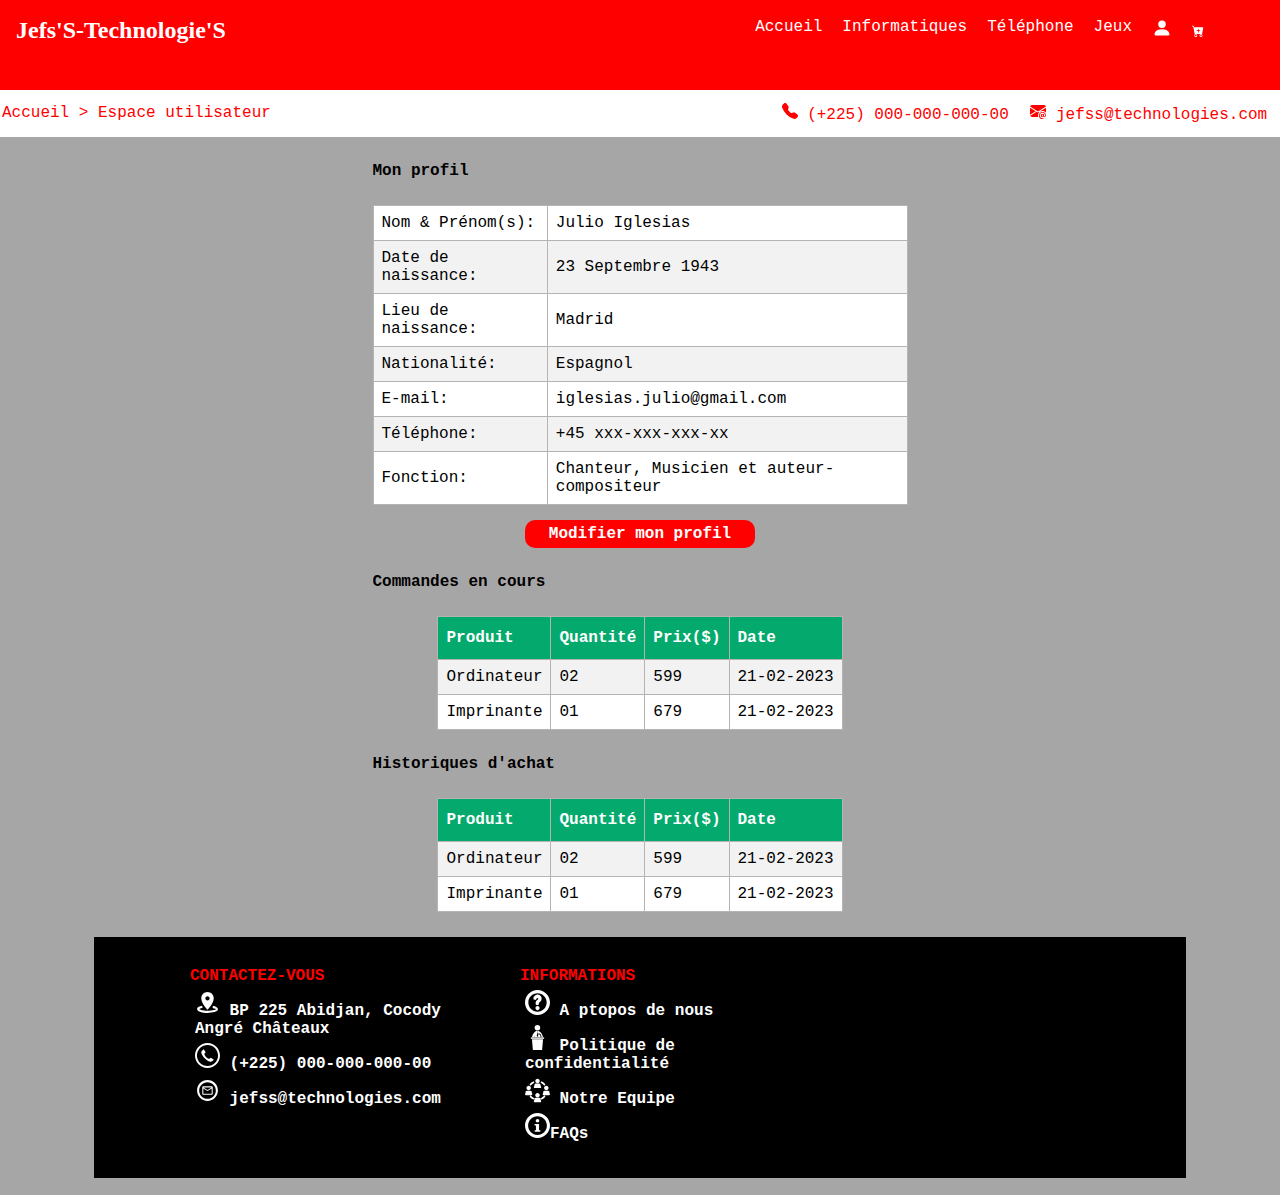
<file: corporate/abonner.html>
<!DOCTYPE html>
<html lang="en">

<head>
    <title>Jefs'S-Technologie's | Pannier</title>
    <meta charset="UTF-8">
    <meta name="viewport" content="width=device-width, initial-scale=1">
    <link href="./../assets/css/header.css" rel="stylesheet">
    <link href="./../assets/css/style.css" rel="stylesheet">
    <link href="./../assets/css/abonner.css" rel="stylesheet">
    <link href="./../assets/css/footer.css" rel="stylesheet">
</head>

<body>
    <div class="contenaire">
        <header>
            <nav class="navbar">
                <a href="./../index.html" class="logo">Jefs'S-Technologie'S</a>
                <div class="nav-links" id="nav-links">
                    <ul class="lists" id="lists-ul">
                        <li><a href="./../index.html">Accueil</a></li>
                        <li><a href="./articles.html">Informatiques</a></li>
                        <li><a href="./telephones.html">Téléphone</a></li>
                        <li><a href="./jeux&consoles.html">Jeux</a></li>
                        <li>
                            <a href="#login" id="show-login">
                                <svg id="logo-connexion" xmlns="http://www.w3.org/2000/svg" width="20" height="20"
                                    fill="currentColor" class="bi bi-person-fill" viewBox="0 0 16 16">
                                    <path style="fill:rgb(255, 255, 255);"
                                        d="M3 14s-1 0-1-1 1-4 6-4 6 3 6 4-1 1-1 1H3Zm5-6a3 3 0 1 0 0-6 3 3 0 0 0 0 6Z" />
                                </svg>
                            </a>
                        </li>
                        <li>
                            <a id="pannier" href="./../corporate/pannier.html">
                                <svg id="logo-pannier" xmlns="http://www.w3.org/2000/svg" width="12" height="12" fill="currentColor"
                                    class="bi bi-cart-plus-fill" viewBox="0 0 16 16">
                                    <path style="fill:rgb(255, 255, 255);"
                                        d="M.5 1a.5.5 0 0 0 0 1h1.11l.401 1.607 1.498 7.985A.5.5 0 0 0 4 12h1a2 2 0 1 0 0 4 2 2 0 0 0 0-4h7a2 2 0 1 0 0 4 2 2 0 0 0 0-4h1a.5.5 0 0 0 .491-.408l1.5-8A.5.5 0 0 0 14.5 3H2.89l-.405-1.621A.5.5 0 0 0 2 1H.5zM6 14a1 1 0 1 1-2 0 1 1 0 0 1 2 0zm7 0a1 1 0 1 1-2 0 1 1 0 0 1 2 0zM9 5.5V7h1.5a.5.5 0 0 1 0 1H9v1.5a.5.5 0 0 1-1 0V8H6.5a.5.5 0 0 1 0-1H8V5.5a.5.5 0 0 1 1 0z" />
                                </svg><sup id="panier-compte"></sup>
                            </a>
                        </li>
                    </ul>
                </div>
                <?xml version="1.0" encoding="utf-8"?>
                <!-- Uploaded to: SVG Repo, www.svgrepo.com, Generator: SVG Repo Mixer Tools -->
                <svg fill="#000000" class="menu-query" id="menu-query" ref="open" width="35px" height="35px"
                    viewBox="-5.5 0 32 32" version="1.1" xmlns="http://www.w3.org/2000/svg">
                    <title>menu</title>
                    <path id="path" style="fill: rgb(253, 253, 253);"
                        d="M1.375 9.156h18.063c0.781 0 1.375-0.594 1.375-1.375 0-0.75-0.594-1.344-1.375-1.344h-18.063c-0.781 0-1.375 0.594-1.375 1.344 0 0.781 0.594 1.375 1.375 1.375zM1.375 14.625h18.063c0.781 0 1.375-0.594 1.375-1.375 0-0.75-0.594-1.344-1.375-1.344h-18.063c-0.781 0-1.375 0.594-1.375 1.344 0 0.781 0.594 1.375 1.375 1.375zM1.375 20.094h18.063c0.781 0 1.375-0.594 1.375-1.344 0-0.781-0.594-1.375-1.375-1.375h-18.063c-0.781 0-1.375 0.594-1.375 1.375 0 0.75 0.594 1.344 1.375 1.344zM1.375 25.563h18.063c0.781 0 1.375-0.594 1.375-1.344 0-0.781-0.594-1.375-1.375-1.375h-18.063c-0.781 0-1.375 0.594-1.375 1.375 0 0.75 0.594 1.344 1.375 1.344z">
                    </path>
                </svg>
            </nav>
        </header>


        <div class="content">
            <div class="aboressance">
                <div>
                    <a href="./../index.html">Accueil > </a><a>Espace utilisateur</a>
                </div>
                <ul>
                    <li>
                        <a href="#">
                            <svg xmlns="http://www.w3.org/2000/svg" width="16" height="16" fill="currentColor"
                                class="bi bi-telephone-fill" viewBox="0 0 16 16">
                                <path fill-rule="evenodd" style="fill:rgb(255, 0, 0);"
                                    d="M1.885.511a1.745 1.745 0 0 1 2.61.163L6.29 2.98c.329.423.445.974.315 1.494l-.547 2.19a.678.678 0 0 0 .178.643l2.457 2.457a.678.678 0 0 0 .644.178l2.189-.547a1.745 1.745 0 0 1 1.494.315l2.306 1.794c.829.645.905 1.87.163 2.611l-1.034 1.034c-.74.74-1.846 1.065-2.877.702a18.634 18.634 0 0 1-7.01-4.42 18.634 18.634 0 0 1-4.42-7.009c-.362-1.03-.037-2.137.703-2.877L1.885.511z" />
                            </svg> (+225) 000-000-000-00
                        </a>
                    </li>
                    <li>
                        <a href="jefss@technologies.com">
                            <svg xmlns="http://www.w3.org/2000/svg" width="16" height="16" fill="currentColor"
                                class="bi bi-envelope-at-fill" viewBox="0 0 16 16">
                                <path style="fill:rgb(255, 0, 0);"
                                    d="M2 2A2 2 0 0 0 .05 3.555L8 8.414l7.95-4.859A2 2 0 0 0 14 2H2Zm-2 9.8V4.698l5.803 3.546L0 11.801Zm6.761-2.97-6.57 4.026A2 2 0 0 0 2 14h6.256A4.493 4.493 0 0 1 8 12.5a4.49 4.49 0 0 1 1.606-3.446l-.367-.225L8 9.586l-1.239-.757ZM16 9.671V4.697l-5.803 3.546.338.208A4.482 4.482 0 0 1 12.5 8c1.414 0 2.675.652 3.5 1.671Z" />
                                <path style="fill:rgb(255, 0, 0);"
                                    d="M15.834 12.244c0 1.168-.577 2.025-1.587 2.025-.503 0-1.002-.228-1.12-.648h-.043c-.118.416-.543.643-1.015.643-.77 0-1.259-.542-1.259-1.434v-.529c0-.844.481-1.4 1.26-1.4.585 0 .87.333.953.63h.03v-.568h.905v2.19c0 .272.18.42.411.42.315 0 .639-.415.639-1.39v-.118c0-1.277-.95-2.326-2.484-2.326h-.04c-1.582 0-2.64 1.067-2.64 2.724v.157c0 1.867 1.237 2.654 2.57 2.654h.045c.507 0 .935-.07 1.18-.18v.731c-.219.1-.643.175-1.237.175h-.044C10.438 16 9 14.82 9 12.646v-.214C9 10.36 10.421 9 12.485 9h.035c2.12 0 3.314 1.43 3.314 3.034v.21Zm-4.04.21v.227c0 .586.227.8.581.8.31 0 .564-.17.564-.743v-.367c0-.516-.275-.708-.572-.708-.346 0-.573.245-.573.791Z" />
                            </svg> jefss@technologies.com
                        </a>
                    </li>
                </ul>
            </div>

            <div class="flay">
                <!-- <img class="slide" src="./assets/images/flay/fond-copi.png" alt=""> -->
                <div class="logo-slogan">
                    <div class="modal">
                        <div class="modal-popup" id="active-login">
                            <div class="logos">
                                <u>J</u>efs'S<u>-T</u>echnologie'<u>s</u>
                            </div>
                            <div class="form-login">
                                <h4>Login</h4>
                                <div class="form-element">
                                    <label class="control-label" for="email">Votre adresse e-mail</label><br>
                                    <input id="login-email" class="control-form" type="email" name="login-email"
                                        placeholder="Your mail adress" required>
                                </div>
                                <div class="form-element">
                                    <label class="control-label" for="password">Votre Mot de passe</label><br>
                                    <input id="login-password" class="control-form" type="password" name="login-password"
                                        placeholder="Your password" required>
                                </div>
                                <div class="form-checkbox">
                                    <input type="checkbox" name="remember-me" id="remember-me">
                                    <label for="remember-me">Se souvenir de moi</label>
                                </div>
                                <button type="submit" id="login-submit" class="form-connexion">Connexion</button>
                                <div class="form-links" id="show-reinitialisation">
                                    <a href="#Reset" class="forget">Mot de passe oublier ?</a>
                                </div>
                                <div class="form-links" id="show-register">
                                    <a href="#register" class="no-existe">Je n'ai pas de compte</a>
                                </div>
                                <div class="fermer" id="fermer">Fermer</div>
                            </div>
                        </div>
                
                
                        <div class="modal-popup" id="active-register">
                            <div class="logos">
                                <u>J</u>efs'S<u>-T</u>echnologie'<u>s</u>
                            </div>
                            <div class="form-login">
                                <h4>Créer votre compte</h4>
                                <div class="form-element">
                                    <label class="control-label" for="name">Nom et Prénom(s)</label>
                                    <input class="control-form" type="text" name="name" id="register-name"
                                        placeholder="Your Last name and First name" required>
                                </div>
                                <div class="form-element">
                                    <label class="control-label" for="email">Adresse e-mail</label>
                                    <input class="control-form" type="email" name="email" id="register-email"
                                        placeholder="Your mail adress" required>
                                </div>
                                <div class="form-element">
                                    <label class="control-label" for="password">Mot de passe</label>
                                    <input class="control-form" type="password" name="password" id="register-password"
                                        placeholder="Your password" required>
                                </div>
                                <div class="form-element">
                                    <label class="control-label" for="telephone">Adresse téléphonique</label>
                                    <input class="control-form" type="telephone" name="telephone" id="register-telephone"
                                        placeholder="Your phone adress" required>
                                </div>
                                <button type="submit" class="form-connexion" id="register-submit">Enrégistrer</button>
                                <div class="form-links" id="existe">
                                    <a href="#login" class="existe">J'ai déjà un compte</a>
                                </div>
                                <div class="fermer" id="fermer-register">Fermer</div>
                            </div>
                        </div>
                
                
                        <div class="modal-popup" id="active-reinitialiser">
                            <div class="logos">
                                <u>J</u>efs'S<u>-T</u>echnologie'<u>s</u>
                            </div>
                            <div action="" class="form-login">
                                <h4>Mot de passe</h4>
                                <div class="form-element">
                                    <label class="control-label" for="name">Nom et Prénom(s)</label><br>
                                    <input class="control-form" type="text" name="name" id="reset-name"
                                        placeholder="Your Last name and First name" required>
                                </div>
                                <div class="form-element">
                                    <label class="control-label" for="email">Adresse e-mail</label><br>
                                    <input class="control-form" type="email" name="email" id="reset-email"
                                        placeholder="Your mail adress" required>
                                </div>
                                <div class="form-element">
                                    <label class="control-label" for="email">Répéter le mail</label><br>
                                    <input class="control-form" type="email" name="email" id="confirm-email"
                                        placeholder="Repite your mail adress" required>
                                </div>
                                <button type="submit" class="form-conexion" id="reset-submit">Réinitialaiser</button>
                                <div class="fermer" id="fermer-reinitialisation">Fermer</div>
                            </div>
                        </div>
                
                
                        <div class="modal-popup" id="active-valider">
                            <div class="logos">
                                <u>J</u>efs'S<u>-T</u>echnologie'<u>s</u>
                            </div>
                            <div class="form-login">
                                <div class="form-element">
                                    <div class="control-label" id="message">Un mail de validation vous ait été envoyer.
                                        Veuillez donc
                                        confirmez ce mail de validation</div>
                                </div>
                                <div class="control-label" id="img-valide">
                                    <?xml  version="1.0" encoding="utf-8"?>
                                    <svg width="50px" height="50px" viewBox="0 0 32 32" xmlns="http://www.w3.org/2000/svg">
                                        <path style="fill: rgb(255, 255, 255);"
                                            d="m16 0c8.836556 0 16 7.163444 16 16s-7.163444 16-16 16-16-7.163444-16-16 7.163444-16 16-16zm6.4350288 11.7071068c-.3905242-.3905243-1.0236892-.3905243-1.4142135 0l-6.3646682 6.3632539-3.5348268-3.5348268c-.3905242-.3905243-1.0236892-.3905243-1.41421352 0-.39052429.3905243-.39052429 1.0236893 0 1.4142136l4.24264072 4.2426407c.3905243.3905242 1.0236892.3905242 1.4142135 0 .0040531-.0040531.0080641-.0081323.012033-.0122371l7.0590348-7.0588308c.3905243-.3905242.3905243-1.0236892 0-1.4142135z"
                                            fill="#202327" fill-rule="evenodd" />
                                    </svg>
                                </div>
                                <button type="submit" class="form-connexion" id="fermer-validation">Continuer</button>
                            </div>
                        </div>
                    </div>
                </div>
            </div>
        </div>
    </div>

    <div class="abonne">
        <h1>Mon profil</h1>
        <table class="parent" id="parent">
            <tr>
                <td>Nom & Prénom(s):</td>
                <td>Julio Iglesias</td>
            </tr>
            <tr>
                <td>Date de naissance:</td>
                <td>23 Septembre 1943</td>
            </tr>
            <tr>
                <td>Lieu de naissance:</td>
                <td>Madrid</td>
            </tr>
            <tr>
                <td>Nationalité:</td>
                <td>Espagnol</td>
            </tr>
            <tr>
                <td>E-mail:</td>
                <td>iglesias.julio@gmail.com</td>
            </tr>
            <tr>
                <td>Téléphone:</td>
                <td>+45 xxx-xxx-xxx-xx</td>
            </tr>
            <tr>
                <td>Fonction:</td>
                <td>Chanteur, Musicien et auteur-compositeur</td>
            </tr>
        </table>
        <p>Modifier mon profil</p>
    </div>

    <div class="abonne">
        <h1>Commandes en cours</h1>
        <table class="parent" id="parent">
            <tr id="ligne-0">
                <th>Produit</th>
                <th>Quantité</th>
                <th>Prix($)</th>
                <th>Date</th>
            </tr>
            <tr>
                <td>Ordinateur</td>
                <td>02</td>
                <td>599</td>
                <td>21-02-2023</td>
            </tr>
            <tr>
                <td>Imprinante</td>
                <td>01</td>
                <td>679</td>
                <td>21-02-2023</td>
            </tr>
        </table>
    </div>

    <div class="abonne">
        <h1>Historiques d'achat</h1>
        <table class="parent" id="parent">
            <tr id="ligne-0">
                <th>Produit</th>
                <th>Quantité</th>
                <th>Prix($)</th>
                <th>Date</th>
            </tr>
            <tr>
                <td>Ordinateur</td>
                <td>02</td>
                <td>599</td>
                <td>21-02-2023</td>
            </tr>
            <tr>
                <td>Imprinante</td>
                <td>01</td>
                <td>679</td>
                <td>21-02-2023</td>
            </tr>
        </table>
    </div>

    <footer class="footer">
        <div class="foot">
            <div class="title">CONTACTEZ-VOUS</div>
            <div class="title-element">
                <?xml version="1.0" encoding="utf-8"?>
                <!-- Uploaded to: SVG Repo, www.svgrepo.com, Generator: SVG Repo Mixer Tools -->
                <svg fill="rgb(255, 255, 255)" version="1.1" id="Layer_1" width="25px" height="25px"
                    xmlns="http://www.w3.org/2000/svg" xmlns:xlink="http://www.w3.org/1999/xlink" viewBox="0 0 24 24"
                    xml:space="preserve">
                    <style type="text/css">
                        .st0 {
                            fill: none;
                        }
                    </style>
                    <path d="M12,2C8.7,2,6,4.7,6,8c0,5.2,6,11.1,6,11.1s6-6,6-11.1C18,4.7,15.3,2,12,2z M12,5.9c1.1,0,2.1,1,2.1,2.1
                                                        c0,1.2-0.9,2.1-2.1,2.1S9.9,9.1,9.9,8C9.9,6.8,10.9,5.9,12,5.9z M6.8,15.1c-1.3,0.3-2.3,0.6-3.2,1c-0.4,0.2-0.8,0.5-1.1,0.8
                                                        S2,17.8,2,18.3c0,0.8,0.5,1.4,1.1,1.8s1.3,0.7,2.2,1C7.1,21.7,9.4,22,12,22s4.9-0.3,6.7-0.8c0.9-0.3,1.6-0.6,2.2-1s1.1-1,1.1-1.8
                                                        c0-1-0.8-1.7-1.6-2.2c-0.8-0.5-1.9-0.8-3.2-1l-0.3,2c1.1,0.2,2,0.5,2.6,0.8c0.4,0.2,0.5,0.4,0.6,0.4c0,0-0.1,0.1-0.2,0.2
                                                        c-0.3,0.2-0.9,0.5-1.6,0.7C16.6,19.7,14.4,20,12,20s-4.6-0.3-6.1-0.8c-0.7-0.2-1.3-0.5-1.6-0.7c-0.1-0.1-0.2-0.2-0.2-0.2
                                                        c0.1-0.1,0.2-0.2,0.5-0.4c0.6-0.3,1.5-0.6,2.7-0.8L6.8,15.1z" />
                    <rect class="st0" width="24" height="24" />
                </svg> BP 225 Abidjan, Cocody Angré Châteaux
            </div>
            <div class="title-element">
                <?xml version="1.0" encoding="utf-8"?>

                <!DOCTYPE svg PUBLIC "-//W3C//DTD SVG 1.1//EN" "http://www.w3.org/Graphics/SVG/1.1/DTD/svg11.dtd">
                <!-- Uploaded to: SVG Repo, www.svgrepo.com, Generator: SVG Repo Mixer Tools -->
                <svg fill="rgb(255, 255, 255)" version="1.1" id="Layer_1" xmlns="http://www.w3.org/2000/svg"
                    xmlns:xlink="http://www.w3.org/1999/xlink" width="25px" height="25px" viewBox="0 0 512 512"
                    enable-background="new 0 0 512 512" xml:space="preserve">
                    <path
                        d="M256,0C114.609,0,0,114.609,0,256s114.609,256,256,256s256-114.609,256-256S397.391,0,256,0z M256,472
                                                        c-119.297,0-216-96.703-216-216S136.703,40,256,40s216,96.703,216,216S375.297,472,256,472z" />
                    <path
                        d="M327.125,383.969c5.703,0.016,56.875-37.828,56.875-42.656s-57.266-40.906-62.219-40.906s-21.578,19.938-26.062,22.156
                                                        c-4.5,2.219-32.5,1.422-63.703-29.781c-31.219-31.188-41.875-67.109-41.875-72.75s26.031-23.062,26.75-27.156
                                                        S182.578,128,176.891,128S128,180.5,128,184.875s3.953,60.656,75.219,131.906S321.422,383.938,327.125,383.969z" />
                </svg> (+225) 000-000-000-00
            </div>
            <div class="title-element">
                <?xml version="1.0" encoding="utf-8"?>
                <!-- Uploaded to: SVG Repo, www.svgrepo.com, Generator: SVG Repo Mixer Tools -->
                <svg width="25px" height="25px" viewBox="0 0 24 24" fill="none" xmlns="http://www.w3.org/2000/svg">
                    <path fill-rule="evenodd" clip-rule="evenodd"
                        d="M16 8H8C7.45 8 7.005 8.45 7.005 9L7 15C7 15.55 7.45 16 8 16H16C16.55 16 17 15.55 17 15V9C17 8.45 16.55 8 16 8ZM8.00001 9.99997L12 12.5L16 9.99997V15H8.00001V9.99997ZM8.00001 9.00001L12 11.5L16 9.00001H8.00001Z"
                        fill="rgb(255, 255, 255)" />
                    <path fill-rule="evenodd" clip-rule="evenodd"
                        d="M12 22C17.5228 22 22 17.5228 22 12C22 6.47715 17.5228 2 12 2C6.47715 2 2 6.47715 2 12C2 17.5228 6.47715 22 12 22ZM12 20C16.4183 20 20 16.4183 20 12C20 7.58172 16.4183 4 12 4C7.58172 4 4 7.58172 4 12C4 16.4183 7.58172 20 12 20Z"
                        fill="rgb(255, 255, 255)" />
                </svg> jefss@technologies.com
            </div>
        </div>
        <div class="foot">
            <div class="title">INFORMATIONS</div>
            <div class="title-element">
                <?xml version="1.0" encoding="UTF-8" standalone="no"?>
                <!-- Uploaded to: SVG Repo, www.svgrepo.com, Generator: SVG Repo Mixer Tools -->
                <svg viewBox="0 0 600 600" version="1.1" id="svg9724" sodipodi:docname="question-circle.svg"
                    inkscape:version="1.2.2 (1:1.2.2+202212051550+b0a8486541)" width="25px" height="25px"
                    xmlns:inkscape="http://www.inkscape.org/namespaces/inkscape"
                    xmlns:sodipodi="http://sodipodi.sourceforge.net/DTD/sodipodi-0.dtd"
                    xmlns="http://www.w3.org/2000/svg" xmlns:svg="http://www.w3.org/2000/svg">
                    <defs id="defs9728" />
                    <sodipodi:namedview id="namedview9726" pagecolor="#ffffff" bordercolor="#666666" borderopacity="1.0"
                        inkscape:showpageshadow="2" inkscape:pageopacity="0.0" inkscape:pagecheckerboard="0"
                        inkscape:deskcolor="#d1d1d1" showgrid="true" inkscape:zoom="1.1896171" inkscape:cx="190.3974"
                        inkscape:cy="339.18477" inkscape:window-width="1920" inkscape:window-height="1009"
                        inkscape:window-x="0" inkscape:window-y="1080" inkscape:window-maximized="1"
                        inkscape:current-layer="svg9724" showguides="true">
                        <inkscape:grid type="xygrid" id="grid9972" originx="0" originy="0" />
                        <sodipodi:guide position="300,360" orientation="1,0" id="guide1208" inkscape:locked="false" />
                    </sodipodi:namedview>

                    <path
                        style="stroke-width:1.05103;color:rgb(255, 255, 255);fill:rgb(255, 255, 255);stroke-linecap:round;stroke-linejoin:round;-inkscape-stroke:none;paint-order:stroke fill markers"
                        d="m 300.60937,-12.792969 c -173.60599,0 -315.214839,141.724839 -315.214839,315.404299 0,173.67945 141.608849,315.40429 315.214839,315.40429 173.606,0 315.21485,-141.72484 315.21485,-315.40429 0,-173.67946 -141.60885,-315.404299 -315.21485,-315.404299 z m 0,84.082031 c 128.13278,10e-7 231.13086,103.052738 231.13086,231.322268 0,128.26952 -102.99808,231.32226 -231.13086,231.32226 C 172.4766,533.93359 69.476562,430.88085 69.476562,302.61133 69.476563,174.3418 172.4766,71.289062 300.60937,71.289062 Z"
                        id="path390" transform="matrix(0.95173205,0,0,0.95115787,13.901174,12.168794)" />
                    <path
                        style="color:rgb(255, 255, 255);fill:rgb(255, 255, 255);stroke-linecap:round;stroke-linejoin:round;-inkscape-stroke:none;paint-order:stroke fill markers"
                        d="m 300,384 c -27.14042,0 -50,22.85958 -50,50 0,27.14042 22.85958,50 50,50 27.14042,0 50,-22.85958 50,-50 0,-27.14042 -22.85958,-50 -50,-50 z"
                        id="path1629" sodipodi:nodetypes="sssss" />
                    <path id="path343"
                        style="color:rgb(255, 255, 255);fill:rgb(255, 255, 255);stroke-linecap:round;stroke-linejoin:round;-inkscape-stroke:none;paint-order:stroke fill markers"
                        d="m 278.08676,111.38574 c -38.36479,8.45756 -69.16019,39.17753 -76.79854,78.69745 a 40,40 0 0 0 31.68395,46.86538 40,40 0 0 0 46.86346,-31.68355 c 1.79434,-9.28366 9.286,-15.75589 18.73178,-16.18385 9.44577,-0.42798 17.49014,5.33989 20.11664,14.42326 2.6265,9.08335 -1.09839,18.25628 -9.3149,22.93547 a 40,40 0 0 0 -9.35711,7.71088 40,40 0 0 0 -0.004,0.003 c -33.0243,21.0091 -50.8245,59.64136 -45.33599,98.39549 a 40,40 0 0 0 45.21236,33.99557 40,40 0 0 0 33.99709,-45.21467 c -1.11453,-7.86962 2.36064,-15.41229 9.06697,-19.67825 a 40,40 0 0 0 8.31175,-7.07224 c 38.40211,-23.26481 56.80531,-69.96796 44.27655,-113.29678 -12.77812,-44.19116 -54.63578,-74.20291 -100.59015,-72.12083 -5.74431,0.26027 -11.37926,1.01551 -16.85995,2.22373 z" />
                </svg> A ptopos de nous
            </div>
            <div class="title-element">
                <?xml version="1.0" encoding="iso-8859-1"?>
                <!-- Uploaded to: SVG Repo, www.svgrepo.com, Generator: SVG Repo Mixer Tools -->
                <!DOCTYPE svg PUBLIC "-//W3C//DTD SVG 1.1//EN" "http://www.w3.org/Graphics/SVG/1.1/DTD/svg11.dtd">
                <svg fill="rgb(255, 255, 255)" version="1.1" id="Capa_1" xmlns="http://www.w3.org/2000/svg"
                    xmlns:xlink="http://www.w3.org/1999/xlink" width="25px" height="25px" viewBox="0 0 125.422 125.422"
                    xml:space="preserve">
                    <g>
                        <g>
                            <circle cx="62.267" cy="13.981" r="13.981" />
                            <path d="M67.729,42.457h3.487c1.123,0,2.104,0.644,2.564,1.624c6.922,2.661,8.561,11.137,8.889,16.453h7.564
                                                                C86.94,45.234,78.31,32.777,65.941,28.7l-3.484,3.506l-3.376-3.544c-0.013,0.003-0.022,0.003-0.035,0.006
                                                                c-1.728,0.414-19.902,8.468-23.857,31.865h11.149c0.568-2.369,1.171-4.448,1.81-6.255v6.255h30.043
                                                                c0.081-3.483-1.177-6.797-1.391-7.332c0.043,0.115-1.752-4.108-4.672-5.22c-0.295,0.104-0.601,0.155-0.912,0.155h-3.487
                                                                c-1.565,0-2.841-1.274-2.841-2.84C64.889,43.731,66.162,42.457,67.729,42.457z M65.863,55.263l-3.373,4.614h-0.065l-3.37-4.614
                                                                l3.37-22.538h0.065L65.863,55.263z" />
                            <rect x="29.486" y="62.014" width="66.449" height="7.237" />
                            <polygon points="39.552,125.422 85.871,125.422 90.467,70.896 34.956,70.896 		" />
                        </g>
                    </g>
                </svg> Politique de confidentialité
            </div>
            <div class="title-element">
                <?xml version="1.0" encoding="iso-8859-1"?>
                <!-- Uploaded to: SVG Repo, www.svgrepo.com, Generator: SVG Repo Mixer Tools -->
                <svg fill="rgb(255, 255, 255)" height="25px" width="25px" version="1.1" id="Layer_1"
                    xmlns="http://www.w3.org/2000/svg" xmlns:xlink="http://www.w3.org/1999/xlink" viewBox="0 0 512 512"
                    xml:space="preserve">
                    <g>
                        <g>
                            <path
                                d="M256,14.798c-25.327,0-45.932,20.605-45.932,45.932c0,25.327,20.606,45.932,45.932,45.932
                                                                c25.326,0,45.932-20.605,45.932-45.932C301.932,35.403,281.327,14.798,256,14.798z" />
                        </g>
                    </g>
                    <g>
                        <g>
                            <path
                                d="M330.311,182.356l-19.491-58.473c-2.273-6.817-8.652-11.416-15.838-11.416h-77.965c-7.187,0-13.565,4.598-15.838,11.416
                                                                l-19.491,58.473c-3.602,10.806,4.459,21.974,15.838,21.974h116.947C325.865,204.33,333.909,193.151,330.311,182.356z" />
                        </g>
                    </g>
                    <g>
                        <g>
                            <path
                                d="M75.179,161.234c-25.327,0-45.932,20.605-45.932,45.932c0,25.327,20.606,45.932,45.932,45.932
                                                                c25.326,0,45.932-20.605,45.932-45.932C121.111,181.839,100.506,161.234,75.179,161.234z" />
                        </g>
                    </g>
                    <g>
                        <g>
                            <path
                                d="M149.492,328.792L130,270.319c-2.273-6.817-8.652-11.415-15.838-11.415H36.196c-7.187,0-13.565,4.598-15.838,11.416
                                                                L0.868,328.792c-3.602,10.807,4.46,21.974,15.838,21.974h116.947C145.044,350.766,153.089,339.587,149.492,328.792z" />
                        </g>
                    </g>
                    <g>
                        <g>
                            <path
                                d="M256.001,307.672c-25.327,0-45.932,20.605-45.932,45.932c0,25.326,20.605,45.932,45.932,45.932
                                                                c25.327,0,45.932-20.605,45.932-45.932S281.328,307.672,256.001,307.672z" />
                        </g>
                    </g>
                    <g>
                        <g>
                            <path
                                d="M330.312,475.228l-19.491-58.473c-2.273-6.817-8.652-11.416-15.838-11.416h-77.965c-7.187,0-13.565,4.598-15.838,11.416
                                                                l-19.491,58.473c-3.602,10.807,4.46,21.974,15.838,21.974h116.947C325.866,497.201,333.91,486.023,330.312,475.228z" />
                        </g>
                    </g>
                    <g>
                        <g>
                            <path d="M189.704,80.17c-4.012-8.302-13.996-11.779-22.297-7.766c-25.863,12.501-49.308,30.793-67.799,52.897
                                                                c-5.916,7.073-4.978,17.602,2.094,23.519c7.071,5.916,17.6,4.98,23.518-2.094c15.475-18.499,35.088-33.804,56.719-44.259
                                                                C190.239,98.454,193.717,88.472,189.704,80.17z" />
                        </g>
                    </g>
                    <g>
                        <g>
                            <path
                                d="M436.82,161.235c-25.327,0-45.932,20.606-45.932,45.932c0,25.326,20.605,45.932,45.932,45.932
                                                                s45.932-20.605,45.932-45.932C482.752,181.84,462.147,161.235,436.82,161.235z" />
                        </g>
                    </g>
                    <g>
                        <g>
                            <path
                                d="M511.133,328.792l-19.491-58.473c-2.273-6.817-8.652-11.416-15.838-11.416H397.84c-7.187,0-13.565,4.598-15.838,11.415
                                                                l-19.492,58.473c-3.602,10.807,4.46,21.975,15.838,21.975h116.946C506.685,350.766,514.73,339.587,511.133,328.792z" />
                        </g>
                    </g>
                    <g>
                        <g>
                            <path d="M412.39,125.302c-18.491-22.104-41.935-40.395-67.799-52.897c-8.303-4.011-18.284-0.535-22.297,7.766
                                                                c-4.011,8.301-0.534,18.283,7.766,22.296c21.631,10.455,41.244,25.76,56.719,44.259c5.918,7.073,16.446,8.008,23.518,2.094
                                                                C417.369,142.903,418.307,132.374,412.39,125.302z" />
                        </g>
                    </g>
                    <g>
                        <g>
                            <path d="M410.297,363.182c-7.071-5.916-17.601-4.98-23.518,2.094c-15.475,18.499-35.088,33.804-56.719,44.259
                                                                c-8.301,4.012-11.779,13.995-7.765,22.297c4.013,8.304,13.997,11.777,22.297,7.766c25.863-12.501,49.308-30.793,67.799-52.897
                                                                C418.307,379.628,417.369,369.099,410.297,363.182z" />
                        </g>
                    </g>
                    <g>
                        <g>
                            <path d="M181.939,409.534c-21.631-10.456-41.244-25.76-56.719-44.259c-5.918-7.073-16.446-8.009-23.518-2.094
                                                                c-7.072,5.917-8.009,16.446-2.092,23.518c18.491,22.104,41.935,40.395,67.799,52.897c8.306,4.015,18.285,0.532,22.296-7.765
                                                                C193.716,423.529,190.239,413.547,181.939,409.534z" />
                        </g>
                    </g>
                </svg> Notre Equipe
            </div>
            <div class="title-element">
                <?xml version="1.0" encoding="UTF-8"?>
                <!-- Uploaded to: SVG Repo, www.svgrepo.com, Generator: SVG Repo Mixer Tools -->
                <svg width="25px" height="25px" viewBox="0 0 16 16" xmlns="http://www.w3.org/2000/svg">
                    <path style="fill: rgb(255, 255, 255);"
                        d="m 8 0 c -4.410156 0 -8 3.589844 -8 8 s 3.589844 8 8 8 s 8 -3.589844 8 -8 s -3.589844 -8 -8 -8 z m 0 2 c 3.332031 0 6 2.667969 6 6 s -2.667969 6 -6 6 s -6 -2.667969 -6 -6 s 2.667969 -6 6 -6 z m 0 1.875 c -0.621094 0 -1.125 0.503906 -1.125 1.125 s 0.503906 1.125 1.125 1.125 s 1.125 -0.503906 1.125 -1.125 s -0.503906 -1.125 -1.125 -1.125 z m -1.523438 3.125 c -0.265624 0.011719 -0.476562 0.230469 -0.476562 0.5 c 0 0.277344 0.222656 0.5 0.5 0.5 h 0.5 v 3 h -0.5 c -0.277344 0 -0.5 0.222656 -0.5 0.5 s 0.222656 0.5 0.5 0.5 h 3 c 0.277344 0 0.5 -0.222656 0.5 -0.5 s -0.222656 -0.5 -0.5 -0.5 h -0.5 v -4 h -2.5 c -0.007812 0 -0.015625 0 -0.023438 0 z m 0 0"
                        fill="rgb(255, 255, 255)" />
                </svg>FAQs
            </div>
        </div>
    </footer>
    <script src="./../assets/javascript/formulaire.js"></script>
    <script src="./../assets/javascript/responsive.js"></script>
    <script src="./../assets/javascript/validateur.js"></script>
    <script src="./../assets/javascript/pannier.js"></script>
    
</body>
</html>
</file>
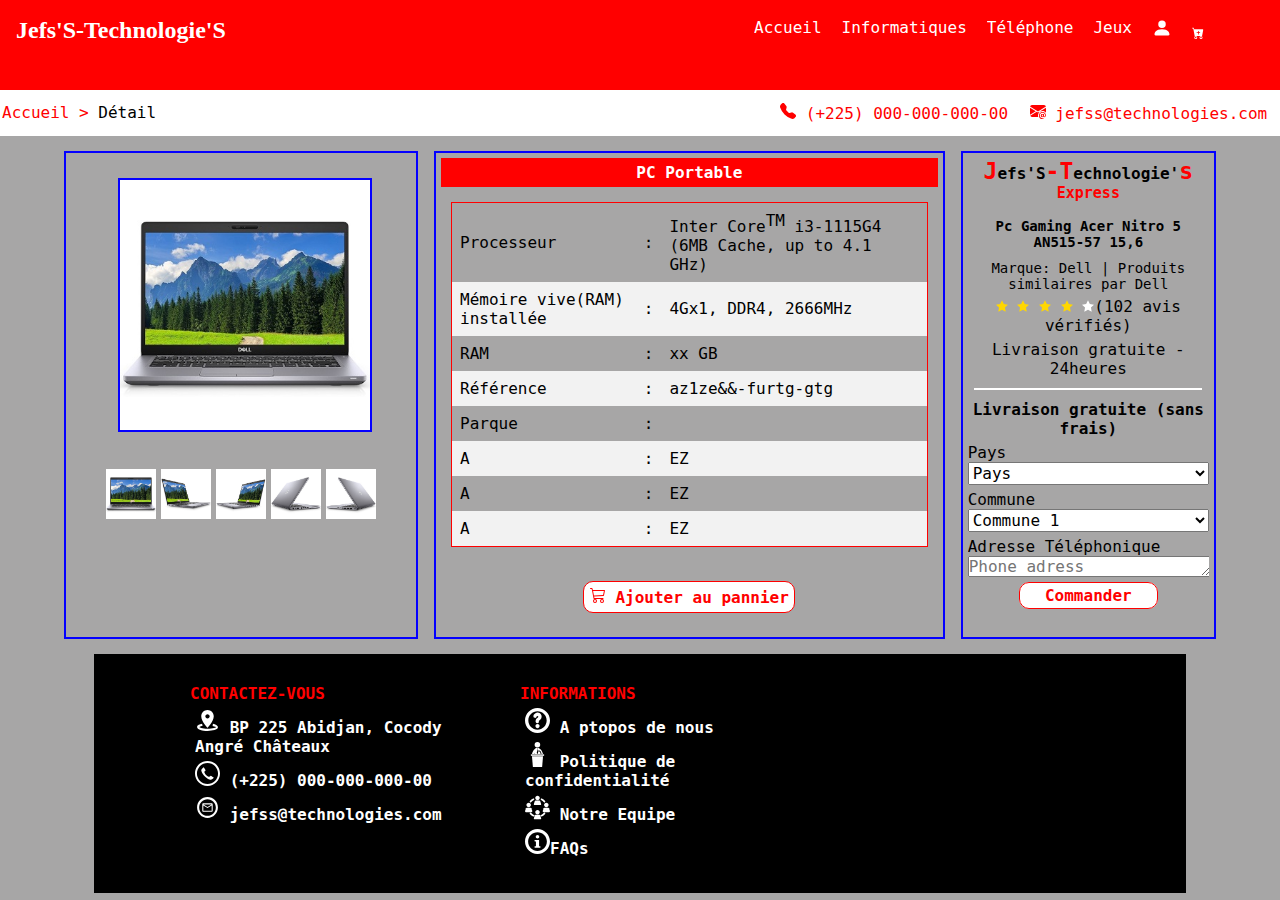
<file: corporate/detail.html>
<!DOCTYPE html>
<html lang="en">

<head>
    <title>Jefs's-Technologie's | Bienvenue</title>
    <meta charset="UTF-8">
    <meta name="viewport" content="width=device-width, initial-scale=1">
    <link href="./../assets/css/header.css" rel="stylesheet">
    <link href="./../assets/css/style.css" rel="stylesheet">
    <link href="./../assets/css/detail.css" rel="stylesheet">
    <link href="./../assets/css/footer.css" rel="stylesheet">
</head>

<body>
    <div class="contenaire">
        <header>
            <nav class="navbar">
                <a href="#" class="logo">Jefs'S-Technologie'S</a>
                <div class="nav-links" id="nav-links">
                    <ul class="lists" id="lists-ul">
                        <li><a href="./../index.html">Accueil</a></li>
                        <li><a href="./articles.html">Informatiques</a></li>
                        <li><a href="./telephones.html">Téléphone</a></li>
                        <li><a href="./jeux&consoles.html">Jeux</a></li>
                        <li>
                            <a href="#login" id="show-login">
                                <svg id="logo-connexion" xmlns="http://www.w3.org/2000/svg" width="20" height="20"
                                    fill="currentColor" class="bi bi-person-fill" viewBox="0 0 16 16">
                                    <path style="fill:rgb(255, 255, 255);"
                                        d="M3 14s-1 0-1-1 1-4 6-4 6 3 6 4-1 1-1 1H3Zm5-6a3 3 0 1 0 0-6 3 3 0 0 0 0 6Z" />
                                </svg>
                            </a>
                        </li>
                        <li>
                            <a id="pannier" href="./pannier.html">
                                <svg id="logo-pannier" xmlns="http://www.w3.org/2000/svg" width="12" height="12"
                                    fill="currentColor" class="bi bi-cart-plus-fill" viewBox="0 0 16 16">
                                    <path style="fill:rgb(255, 255, 255);"
                                        d="M.5 1a.5.5 0 0 0 0 1h1.11l.401 1.607 1.498 7.985A.5.5 0 0 0 4 12h1a2 2 0 1 0 0 4 2 2 0 0 0 0-4h7a2 2 0 1 0 0 4 2 2 0 0 0 0-4h1a.5.5 0 0 0 .491-.408l1.5-8A.5.5 0 0 0 14.5 3H2.89l-.405-1.621A.5.5 0 0 0 2 1H.5zM6 14a1 1 0 1 1-2 0 1 1 0 0 1 2 0zm7 0a1 1 0 1 1-2 0 1 1 0 0 1 2 0zM9 5.5V7h1.5a.5.5 0 0 1 0 1H9v1.5a.5.5 0 0 1-1 0V8H6.5a.5.5 0 0 1 0-1H8V5.5a.5.5 0 0 1 1 0z" />
                                </svg><sup id="panier-compte"></sup>
                            </a>
                        </li>
                    </ul>
                </div>
                <?xml version="1.0" encoding="utf-8"?>
                <!-- Uploaded to: SVG Repo, www.svgrepo.com, Generator: SVG Repo Mixer Tools -->
                <svg fill="#000000" class="menu-query" id="menu-query" ref="open" width="35px" height="35px"
                    viewBox="-5.5 0 32 32" version="1.1" xmlns="http://www.w3.org/2000/svg">
                    <title>menu</title>
                    <path id="path" style="fill: rgb(253, 253, 253);"
                        d="M1.375 9.156h18.063c0.781 0 1.375-0.594 1.375-1.375 0-0.75-0.594-1.344-1.375-1.344h-18.063c-0.781 0-1.375 0.594-1.375 1.344 0 0.781 0.594 1.375 1.375 1.375zM1.375 14.625h18.063c0.781 0 1.375-0.594 1.375-1.375 0-0.75-0.594-1.344-1.375-1.344h-18.063c-0.781 0-1.375 0.594-1.375 1.344 0 0.781 0.594 1.375 1.375 1.375zM1.375 20.094h18.063c0.781 0 1.375-0.594 1.375-1.344 0-0.781-0.594-1.375-1.375-1.375h-18.063c-0.781 0-1.375 0.594-1.375 1.375 0 0.75 0.594 1.344 1.375 1.344zM1.375 25.563h18.063c0.781 0 1.375-0.594 1.375-1.344 0-0.781-0.594-1.375-1.375-1.375h-18.063c-0.781 0-1.375 0.594-1.375 1.375 0 0.75 0.594 1.344 1.375 1.344z">
                    </path>
                </svg>
            </nav>
        </header>



        <div class="content">
            <div class="aboressance">
                <div>
                    <a href="./../index.html">Accueil > </a>Détail
                </div>
                <ul>
                    <li>
                        <a href="#">
                            <svg xmlns="http://www.w3.org/2000/svg" width="16" height="16" fill="currentColor"
                                class="bi bi-telephone-fill" viewBox="0 0 16 16">
                                <path fill-rule="evenodd" style="fill:rgb(255, 0, 0);"
                                    d="M1.885.511a1.745 1.745 0 0 1 2.61.163L6.29 2.98c.329.423.445.974.315 1.494l-.547 2.19a.678.678 0 0 0 .178.643l2.457 2.457a.678.678 0 0 0 .644.178l2.189-.547a1.745 1.745 0 0 1 1.494.315l2.306 1.794c.829.645.905 1.87.163 2.611l-1.034 1.034c-.74.74-1.846 1.065-2.877.702a18.634 18.634 0 0 1-7.01-4.42 18.634 18.634 0 0 1-4.42-7.009c-.362-1.03-.037-2.137.703-2.877L1.885.511z" />
                            </svg> (+225) 000-000-000-00
                        </a>
                    </li>
                    <li>
                        <a href="jefss@technologies.com">
                            <svg xmlns="http://www.w3.org/2000/svg" width="16" height="16" fill="currentColor"
                                class="bi bi-envelope-at-fill" viewBox="0 0 16 16">
                                <path style="fill:rgb(255, 0, 0);"
                                    d="M2 2A2 2 0 0 0 .05 3.555L8 8.414l7.95-4.859A2 2 0 0 0 14 2H2Zm-2 9.8V4.698l5.803 3.546L0 11.801Zm6.761-2.97-6.57 4.026A2 2 0 0 0 2 14h6.256A4.493 4.493 0 0 1 8 12.5a4.49 4.49 0 0 1 1.606-3.446l-.367-.225L8 9.586l-1.239-.757ZM16 9.671V4.697l-5.803 3.546.338.208A4.482 4.482 0 0 1 12.5 8c1.414 0 2.675.652 3.5 1.671Z" />
                                <path style="fill:rgb(255, 0, 0);"
                                    d="M15.834 12.244c0 1.168-.577 2.025-1.587 2.025-.503 0-1.002-.228-1.12-.648h-.043c-.118.416-.543.643-1.015.643-.77 0-1.259-.542-1.259-1.434v-.529c0-.844.481-1.4 1.26-1.4.585 0 .87.333.953.63h.03v-.568h.905v2.19c0 .272.18.42.411.42.315 0 .639-.415.639-1.39v-.118c0-1.277-.95-2.326-2.484-2.326h-.04c-1.582 0-2.64 1.067-2.64 2.724v.157c0 1.867 1.237 2.654 2.57 2.654h.045c.507 0 .935-.07 1.18-.18v.731c-.219.1-.643.175-1.237.175h-.044C10.438 16 9 14.82 9 12.646v-.214C9 10.36 10.421 9 12.485 9h.035c2.12 0 3.314 1.43 3.314 3.034v.21Zm-4.04.21v.227c0 .586.227.8.581.8.31 0 .564-.17.564-.743v-.367c0-.516-.275-.708-.572-.708-.346 0-.573.245-.573.791Z" />
                            </svg> jefss@technologies.com
                        </a>
                    </li>
                </ul>
            </div>

            <div class="flay">
                <!-- <img class="slide" src="./assets/images/flay/fond-copi.png" alt=""> -->
                <div class="logo-slogan">
                    <div class="modal">
                        <div class="modal-popup" id="active-login">
                            <div class="logos">
                                <u>J</u>efs'S<u>-T</u>echnologie'<u>s</u>
                            </div>
                            <div class="form-login">
                                <h4>Login</h4>
                                <div class="form-element">
                                    <label class="control-label" for="email">Votre adresse e-mail</label><br>
                                    <input id="login-email" class="control-form" type="email" name="login-email"
                                        placeholder="Your mail adress" required>
                                </div>
                                <div class="form-element">
                                    <label class="control-label" for="password">Votre Mot de passe</label><br>
                                    <input id="login-password" class="control-form" type="password"
                                        name="login-password" placeholder="Your password" required>
                                </div>
                                <div class="form-checkbox">
                                    <input type="checkbox" name="remember-me" id="remember-me">
                                    <label for="remember-me">Se souvenir de moi</label>
                                </div>
                                <button type="submit" id="login-submit" class="form-connexion">Connexion</button>
                                <div class="form-links" id="show-reinitialisation">
                                    <a href="#Reset" class="forget">Mot de passe oublier ?</a>
                                </div>
                                <div class="form-links" id="show-register">
                                    <a href="#register" class="no-existe">Je n'ai pas de compte</a>
                                </div>
                                <div class="fermer" id="fermer">Fermer</div>
                            </div>
                        </div>


                        <div class="modal-popup" id="active-register">
                            <div class="logos">
                                <u>J</u>efs'S<u>-T</u>echnologie'<u>s</u>
                            </div>
                            <div class="form-login">
                                <h4>Créer votre compte</h4>
                                <div class="form-element">
                                    <label class="control-label" for="name">Nom et Prénom(s)</label>
                                    <input class="control-form" type="text" name="name" id="register-name"
                                        placeholder="Your Last name and First name" required>
                                </div>
                                <div class="form-element">
                                    <label class="control-label" for="email">Adresse e-mail</label>
                                    <input class="control-form" type="email" name="email" id="register-email"
                                        placeholder="Your mail adress" required>
                                </div>
                                <div class="form-element">
                                    <label class="control-label" for="password">Mot de passe</label>
                                    <input class="control-form" type="password" name="password" id="register-password"
                                        placeholder="Your password" required>
                                </div>
                                <div class="form-element">
                                    <label class="control-label" for="telephone">Adresse téléphonique</label>
                                    <input class="control-form" type="telephone" name="telephone"
                                        id="register-telephone" placeholder="Your phone adress" required>
                                </div>
                                <button type="submit" class="form-connexion" id="register-submit">Enrégistrer</button>
                                <div class="form-links" id="existe">
                                    <a href="#login" class="existe">J'ai déjà un compte</a>
                                </div>
                                <div class="fermer" id="fermer-register">Fermer</div>
                            </div>
                        </div>


                        <div class="modal-popup" id="active-reinitialiser">
                            <div class="logos">
                                <u>J</u>efs'S<u>-T</u>echnologie'<u>s</u>
                            </div>
                            <div action="" class="form-login">
                                <h4>Mot de passe</h4>
                                <div class="form-element">
                                    <label class="control-label" for="name">Nom et Prénom(s)</label><br>
                                    <input class="control-form" type="text" name="name" id="reset-name"
                                        placeholder="Your Last name and First name" required>
                                </div>
                                <div class="form-element">
                                    <label class="control-label" for="email">Adresse e-mail</label><br>
                                    <input class="control-form" type="email" name="email" id="reset-email"
                                        placeholder="Your mail adress" required>
                                </div>
                                <div class="form-element">
                                    <label class="control-label" for="email">Répéter le mail</label><br>
                                    <input class="control-form" type="email" name="email" id="confirm-email"
                                        placeholder="Repite your mail adress" required>
                                </div>
                                <button type="submit" class="form-conexion" id="reset-submit">Réinitialaiser</button>
                                <div class="fermer" id="fermer-reinitialisation">Fermer</div>
                            </div>
                        </div>


                        <div class="modal-popup" id="active-valider">
                            <div class="logos">
                                <u>J</u>efs'S<u>-T</u>echnologie'<u>s</u>
                            </div>
                            <div class="form-login">
                                <div class="form-element">
                                    <div class="control-label" id="message">Un mail de validation vous ait été envoyer.
                                        Veuillez donc
                                        confirmez ce mail de validation</div>
                                </div>
                                <div class="control-label" id="img-valide">
                                    <?xml  version="1.0" encoding="utf-8"?>
                                    <svg width="50px" height="50px" viewBox="0 0 32 32"
                                        xmlns="http://www.w3.org/2000/svg">
                                        <path style="fill: rgb(255, 255, 255);"
                                            d="m16 0c8.836556 0 16 7.163444 16 16s-7.163444 16-16 16-16-7.163444-16-16 7.163444-16 16-16zm6.4350288 11.7071068c-.3905242-.3905243-1.0236892-.3905243-1.4142135 0l-6.3646682 6.3632539-3.5348268-3.5348268c-.3905242-.3905243-1.0236892-.3905243-1.41421352 0-.39052429.3905243-.39052429 1.0236893 0 1.4142136l4.24264072 4.2426407c.3905243.3905242 1.0236892.3905242 1.4142135 0 .0040531-.0040531.0080641-.0081323.012033-.0122371l7.0590348-7.0588308c.3905243-.3905242.3905243-1.0236892 0-1.4142135z"
                                            fill="#202327" fill-rule="evenodd" />
                                    </svg>
                                </div>
                                <button type="submit" class="form-connexion" id="fermer-validation">Continuer</button>
                            </div>
                        </div>
                    </div>
                </div>
            </div>

            <div class="details">
                <div class="elements-details">
                    <div class="element-image">
                        <img class="detail-affiche" id="detail-affiche"
                            src="./../assets/images/produit/informatique/ordinateur/pc-05.jpg" alt="">
                    </div>
                    <div class="element-img">
                        <div>
                            <img class="affiche-petit"
                                src="./../assets/images/produit/informatique/ordinateur/pc-05.jpg" alt="" class="els"
                                id="els1">
                        </div>
                        <div>
                            <img class="affiche-petit"
                                src="./../assets/images/produit/informatique/ordinateur/pc-06.jpg" alt="" class="els"
                                id="els2">
                        </div>
                        <div>
                            <img class="affiche-petit"
                                src="./../assets/images/produit/informatique/ordinateur/pc-07.jpg" alt="" class="els"
                                id="els3">
                        </div>
                        <div>
                            <img class="affiche-petit"
                                src="./../assets/images/produit/informatique/ordinateur/pc-02.jpg" alt="" class="els"
                                id="els4">
                        </div>
                        <div>
                            <img class="affiche-petit"
                                src="./../assets/images/produit/informatique/ordinateur/dell8.jpg" alt="" class="els"
                                id="els5">
                        </div>
                    </div>
                </div>
                <div class="elements-details">
                    <div class="content-flud">PC Portable</div>
                    <div class="content-flud" id="table-flud">
                        <table id="parent">
                            <tr>
                                <td>Processeur</td>
                                <td>:</td>
                                <td>Inter Core<sup>TM</sup> i3-1115G4 (6MB Cache, up to 4.1 GHz)</td>
                            </tr>
                            <tr>
                                <td>Mémoire vive(RAM) installée</td>
                                <td>:</td>
                                <td>4Gx1, DDR4, 2666MHz</td>
                            </tr>
                            <tr>
                                <td>RAM</td>
                                <td>:</td>
                                <td>xx GB</td>
                            </tr>
                            <tr>
                                <td>Référence</td>
                                <td>:</td>
                                <td>az1ze&&-furtg-gtg</td>
                            </tr>
                            <tr>
                                <td>Parque</td>
                                <td>:</td>
                                <td></td>
                            </tr>
                            <tr>
                                <td>A</td>
                                <td>:</td>
                                <td>EZ</td>
                            </tr>
                            <tr>
                                <td>A</td>
                                <td>:</td>
                                <td>EZ</td>
                            </tr>
                            <tr>
                                <td>A</td>
                                <td>:</td>
                                <td>EZ</td>
                            </tr>
                        </table>
                    </div>
                    <div class="ajouter">
                        <svg xmlns="http://www.w3.org/2000/svg" width="16" height="16" fill="currentColor"
                            class="bi bi-cart3" viewBox="0 0 16 16">
                            <path
                                d="M0 1.5A.5.5 0 0 1 .5 1H2a.5.5 0 0 1 .485.379L2.89 3H14.5a.5.5 0 0 1 .49.598l-1 5a.5.5 0 0 1-.465.401l-9.397.472L4.415 11H13a.5.5 0 0 1 0 1H4a.5.5 0 0 1-.491-.408L2.01 3.607 1.61 2H.5a.5.5 0 0 1-.5-.5zM3.102 4l.84 4.479 9.144-.459L13.89 4H3.102zM5 12a2 2 0 1 0 0 4 2 2 0 0 0 0-4zm7 0a2 2 0 1 0 0 4 2 2 0 0 0 0-4zm-7 1a1 1 0 1 1 0 2 1 1 0 0 1 0-2zm7 0a1 1 0 1 1 0 2 1 1 0 0 1 0-2z" />
                        </svg>
                        Ajouter au pannier
                    </div>

                </div>
                <div class="elements-details">
                    <h2><u>J</u>efs'S<u>-T</u>echnologie'<u>s</u> <sup> Express</sup></h2>
                    <h4>Pc Gaming Acer Nitro 5 AN515-57 15,6</h4>
                    <p>Marque: Dell | Produits similaires par Dell</p>
                    <div class="avis">
                        <svg xmlns="http://www.w3.org/2000/svg" width="12" height="12" viewBox="0 0 24 24">
                            <path style="fill: gold;"
                                d="M12 .587l3.668 7.568 8.332 1.151-6.064 5.828 1.48 8.279-7.416-3.967-7.417 3.967 1.481-8.279-6.064-5.828 8.332-1.151z" />
                        </svg>
                        <svg xmlns="http://www.w3.org/2000/svg" width="12" height="12" viewBox="0 0 24 24">
                            <path style="fill: gold;"
                                d="M12 .587l3.668 7.568 8.332 1.151-6.064 5.828 1.48 8.279-7.416-3.967-7.417 3.967 1.481-8.279-6.064-5.828 8.332-1.151z" />
                        </svg>
                        <svg xmlns="http://www.w3.org/2000/svg" width="12" height="12" viewBox="0 0 24 24">
                            <path style="fill: gold;"
                                d="M12 .587l3.668 7.568 8.332 1.151-6.064 5.828 1.48 8.279-7.416-3.967-7.417 3.967 1.481-8.279-6.064-5.828 8.332-1.151z" />
                        </svg>
                        <svg xmlns="http://www.w3.org/2000/svg" width="12" height="12" viewBox="0 0 24 24">
                            <path style="fill: gold;"
                                d="M12 .587l3.668 7.568 8.332 1.151-6.064 5.828 1.48 8.279-7.416-3.967-7.417 3.967 1.481-8.279-6.064-5.828 8.332-1.151z" />
                        </svg>
                        <svg xmlns="http://www.w3.org/2000/svg" width="12" height="12" viewBox="0 0 24 24">
                            <path style="fill: rgb(255, 255, 255);"
                                d="M12 .587l3.668 7.568 8.332 1.151-6.064 5.828 1.48 8.279-7.416-3.967-7.417 3.967 1.481-8.279-6.064-5.828 8.332-1.151z" />
                        </svg>(102 avis vérifiés)
                    </div>
                    <div class="livraison-g">Livraison gratuite - 24heures</div>
                    <hr class="vide">
                    <h6>Livraison gratuite (sans frais)</h6>

                    <div class="putit">
                        <label for="pays" class="control-select">Pays</label><br>
                        <select id="pays">
                            <option value="">Pays</option>
                            <option value="">Espagne</option>
                            <option value="">Russie</option>
                            <option value="">France</option>
                            <option value="">Côte d'Ivoire</option>
                        </select>
                    </div>
                    <div class="putit">
                        <label for="villeorcommun" class="control-select">Commune</label><br>
                        <select id="villeorcommun">
                            <option value="">Commune 1</option>
                            <option value="">Commune 2</option>
                            <option value="">Commune 3</option>
                            <option value="">Commune 4</option>
                            <option value="">Commune 5</option>
                        </select>
                    </div>
                    <div class="putit">
                        <label for="precision" class="control-input">Adresse Téléphonique</label><br>
                        <textarea rows="1" cols="7" placeholder="Phone adress"></textarea>
                    </div>
                    <div class="putit-link">
                        <a href="https://wa.me/+2250575554499" target="_blank">Commander</a>
                    </div>
                </div>
            </div>

            <footer class="footer">
                <div class="foot">
                    <div class="title">CONTACTEZ-VOUS</div>
                    <div class="title-element">
                        <?xml version="1.0" encoding="utf-8"?>
                        <!-- Uploaded to: SVG Repo, www.svgrepo.com, Generator: SVG Repo Mixer Tools -->
                        <svg fill="rgb(255, 255, 255)" version="1.1" id="Layer_1" width="25px" height="25px"
                            xmlns="http://www.w3.org/2000/svg" xmlns:xlink="http://www.w3.org/1999/xlink"
                            viewBox="0 0 24 24" xml:space="preserve">
                            <style type="text/css">
                                .st0 {
                                    fill: none;
                                }
                            </style>
                            <path
                                d="M12,2C8.7,2,6,4.7,6,8c0,5.2,6,11.1,6,11.1s6-6,6-11.1C18,4.7,15.3,2,12,2z M12,5.9c1.1,0,2.1,1,2.1,2.1
                                                                    c0,1.2-0.9,2.1-2.1,2.1S9.9,9.1,9.9,8C9.9,6.8,10.9,5.9,12,5.9z M6.8,15.1c-1.3,0.3-2.3,0.6-3.2,1c-0.4,0.2-0.8,0.5-1.1,0.8
                                                                    S2,17.8,2,18.3c0,0.8,0.5,1.4,1.1,1.8s1.3,0.7,2.2,1C7.1,21.7,9.4,22,12,22s4.9-0.3,6.7-0.8c0.9-0.3,1.6-0.6,2.2-1s1.1-1,1.1-1.8
                                                                    c0-1-0.8-1.7-1.6-2.2c-0.8-0.5-1.9-0.8-3.2-1l-0.3,2c1.1,0.2,2,0.5,2.6,0.8c0.4,0.2,0.5,0.4,0.6,0.4c0,0-0.1,0.1-0.2,0.2
                                                                    c-0.3,0.2-0.9,0.5-1.6,0.7C16.6,19.7,14.4,20,12,20s-4.6-0.3-6.1-0.8c-0.7-0.2-1.3-0.5-1.6-0.7c-0.1-0.1-0.2-0.2-0.2-0.2
                                                                    c0.1-0.1,0.2-0.2,0.5-0.4c0.6-0.3,1.5-0.6,2.7-0.8L6.8,15.1z" />
                            <rect class="st0" width="24" height="24" />
                        </svg> BP 225 Abidjan, Cocody Angré Châteaux
                    </div>
                    <div class="title-element">
                        <?xml version="1.0" encoding="utf-8"?>

                        <!DOCTYPE svg
                            PUBLIC "-//W3C//DTD SVG 1.1//EN" "http://www.w3.org/Graphics/SVG/1.1/DTD/svg11.dtd">
                        <!-- Uploaded to: SVG Repo, www.svgrepo.com, Generator: SVG Repo Mixer Tools -->
                        <svg fill="rgb(255, 255, 255)" version="1.1" id="Layer_1" xmlns="http://www.w3.org/2000/svg"
                            xmlns:xlink="http://www.w3.org/1999/xlink" width="25px" height="25px" viewBox="0 0 512 512"
                            enable-background="new 0 0 512 512" xml:space="preserve">
                            <path
                                d="M256,0C114.609,0,0,114.609,0,256s114.609,256,256,256s256-114.609,256-256S397.391,0,256,0z M256,472
                                                                    c-119.297,0-216-96.703-216-216S136.703,40,256,40s216,96.703,216,216S375.297,472,256,472z" />
                            <path
                                d="M327.125,383.969c5.703,0.016,56.875-37.828,56.875-42.656s-57.266-40.906-62.219-40.906s-21.578,19.938-26.062,22.156
                                                                    c-4.5,2.219-32.5,1.422-63.703-29.781c-31.219-31.188-41.875-67.109-41.875-72.75s26.031-23.062,26.75-27.156
                                                                    S182.578,128,176.891,128S128,180.5,128,184.875s3.953,60.656,75.219,131.906S321.422,383.938,327.125,383.969z" />
                        </svg> (+225) 000-000-000-00
                    </div>
                    <div class="title-element">
                        <?xml version="1.0" encoding="utf-8"?>
                        <!-- Uploaded to: SVG Repo, www.svgrepo.com, Generator: SVG Repo Mixer Tools -->
                        <svg width="25px" height="25px" viewBox="0 0 24 24" fill="none"
                            xmlns="http://www.w3.org/2000/svg">
                            <path fill-rule="evenodd" clip-rule="evenodd"
                                d="M16 8H8C7.45 8 7.005 8.45 7.005 9L7 15C7 15.55 7.45 16 8 16H16C16.55 16 17 15.55 17 15V9C17 8.45 16.55 8 16 8ZM8.00001 9.99997L12 12.5L16 9.99997V15H8.00001V9.99997ZM8.00001 9.00001L12 11.5L16 9.00001H8.00001Z"
                                fill="rgb(255, 255, 255)" />
                            <path fill-rule="evenodd" clip-rule="evenodd"
                                d="M12 22C17.5228 22 22 17.5228 22 12C22 6.47715 17.5228 2 12 2C6.47715 2 2 6.47715 2 12C2 17.5228 6.47715 22 12 22ZM12 20C16.4183 20 20 16.4183 20 12C20 7.58172 16.4183 4 12 4C7.58172 4 4 7.58172 4 12C4 16.4183 7.58172 20 12 20Z"
                                fill="rgb(255, 255, 255)" />
                        </svg> jefss@technologies.com
                    </div>
                </div>
                <div class="foot">
                    <div class="title">INFORMATIONS</div>
                    <div class="title-element">
                        <?xml version="1.0" encoding="UTF-8" standalone="no"?>
                        <!-- Uploaded to: SVG Repo, www.svgrepo.com, Generator: SVG Repo Mixer Tools -->
                        <svg viewBox="0 0 600 600" version="1.1" id="svg9724" sodipodi:docname="question-circle.svg"
                            inkscape:version="1.2.2 (1:1.2.2+202212051550+b0a8486541)" width="25px" height="25px"
                            xmlns:inkscape="http://www.inkscape.org/namespaces/inkscape"
                            xmlns:sodipodi="http://sodipodi.sourceforge.net/DTD/sodipodi-0.dtd"
                            xmlns="http://www.w3.org/2000/svg" xmlns:svg="http://www.w3.org/2000/svg">
                            <defs id="defs9728" />
                            <sodipodi:namedview id="namedview9726" pagecolor="#ffffff" bordercolor="#666666"
                                borderopacity="1.0" inkscape:showpageshadow="2" inkscape:pageopacity="0.0"
                                inkscape:pagecheckerboard="0" inkscape:deskcolor="#d1d1d1" showgrid="true"
                                inkscape:zoom="1.1896171" inkscape:cx="190.3974" inkscape:cy="339.18477"
                                inkscape:window-width="1920" inkscape:window-height="1009" inkscape:window-x="0"
                                inkscape:window-y="1080" inkscape:window-maximized="1" inkscape:current-layer="svg9724"
                                showguides="true">
                                <inkscape:grid type="xygrid" id="grid9972" originx="0" originy="0" />
                                <sodipodi:guide position="300,360" orientation="1,0" id="guide1208"
                                    inkscape:locked="false" />
                            </sodipodi:namedview>

                            <path
                                style="stroke-width:1.05103;color:rgb(255, 255, 255);fill:rgb(255, 255, 255);stroke-linecap:round;stroke-linejoin:round;-inkscape-stroke:none;paint-order:stroke fill markers"
                                d="m 300.60937,-12.792969 c -173.60599,0 -315.214839,141.724839 -315.214839,315.404299 0,173.67945 141.608849,315.40429 315.214839,315.40429 173.606,0 315.21485,-141.72484 315.21485,-315.40429 0,-173.67946 -141.60885,-315.404299 -315.21485,-315.404299 z m 0,84.082031 c 128.13278,10e-7 231.13086,103.052738 231.13086,231.322268 0,128.26952 -102.99808,231.32226 -231.13086,231.32226 C 172.4766,533.93359 69.476562,430.88085 69.476562,302.61133 69.476563,174.3418 172.4766,71.289062 300.60937,71.289062 Z"
                                id="path390" transform="matrix(0.95173205,0,0,0.95115787,13.901174,12.168794)" />
                            <path
                                style="color:rgb(255, 255, 255);fill:rgb(255, 255, 255);stroke-linecap:round;stroke-linejoin:round;-inkscape-stroke:none;paint-order:stroke fill markers"
                                d="m 300,384 c -27.14042,0 -50,22.85958 -50,50 0,27.14042 22.85958,50 50,50 27.14042,0 50,-22.85958 50,-50 0,-27.14042 -22.85958,-50 -50,-50 z"
                                id="path1629" sodipodi:nodetypes="sssss" />
                            <path id="path343"
                                style="color:rgb(255, 255, 255);fill:rgb(255, 255, 255);stroke-linecap:round;stroke-linejoin:round;-inkscape-stroke:none;paint-order:stroke fill markers"
                                d="m 278.08676,111.38574 c -38.36479,8.45756 -69.16019,39.17753 -76.79854,78.69745 a 40,40 0 0 0 31.68395,46.86538 40,40 0 0 0 46.86346,-31.68355 c 1.79434,-9.28366 9.286,-15.75589 18.73178,-16.18385 9.44577,-0.42798 17.49014,5.33989 20.11664,14.42326 2.6265,9.08335 -1.09839,18.25628 -9.3149,22.93547 a 40,40 0 0 0 -9.35711,7.71088 40,40 0 0 0 -0.004,0.003 c -33.0243,21.0091 -50.8245,59.64136 -45.33599,98.39549 a 40,40 0 0 0 45.21236,33.99557 40,40 0 0 0 33.99709,-45.21467 c -1.11453,-7.86962 2.36064,-15.41229 9.06697,-19.67825 a 40,40 0 0 0 8.31175,-7.07224 c 38.40211,-23.26481 56.80531,-69.96796 44.27655,-113.29678 -12.77812,-44.19116 -54.63578,-74.20291 -100.59015,-72.12083 -5.74431,0.26027 -11.37926,1.01551 -16.85995,2.22373 z" />
                        </svg> A ptopos de nous
                    </div>
                    <div class="title-element">
                        <?xml version="1.0" encoding="iso-8859-1"?>
                        <!-- Uploaded to: SVG Repo, www.svgrepo.com, Generator: SVG Repo Mixer Tools -->
                        <!DOCTYPE svg
                            PUBLIC "-//W3C//DTD SVG 1.1//EN" "http://www.w3.org/Graphics/SVG/1.1/DTD/svg11.dtd">
                        <svg fill="rgb(255, 255, 255)" version="1.1" id="Capa_1" xmlns="http://www.w3.org/2000/svg"
                            xmlns:xlink="http://www.w3.org/1999/xlink" width="25px" height="25px"
                            viewBox="0 0 125.422 125.422" xml:space="preserve">
                            <g>
                                <g>
                                    <circle cx="62.267" cy="13.981" r="13.981" />
                                    <path d="M67.729,42.457h3.487c1.123,0,2.104,0.644,2.564,1.624c6.922,2.661,8.561,11.137,8.889,16.453h7.564
                                                                            C86.94,45.234,78.31,32.777,65.941,28.7l-3.484,3.506l-3.376-3.544c-0.013,0.003-0.022,0.003-0.035,0.006
                                                                            c-1.728,0.414-19.902,8.468-23.857,31.865h11.149c0.568-2.369,1.171-4.448,1.81-6.255v6.255h30.043
                                                                            c0.081-3.483-1.177-6.797-1.391-7.332c0.043,0.115-1.752-4.108-4.672-5.22c-0.295,0.104-0.601,0.155-0.912,0.155h-3.487
                                                                            c-1.565,0-2.841-1.274-2.841-2.84C64.889,43.731,66.162,42.457,67.729,42.457z M65.863,55.263l-3.373,4.614h-0.065l-3.37-4.614
                                                                            l3.37-22.538h0.065L65.863,55.263z" />
                                    <rect x="29.486" y="62.014" width="66.449" height="7.237" />
                                    <polygon points="39.552,125.422 85.871,125.422 90.467,70.896 34.956,70.896 		" />
                                </g>
                            </g>
                        </svg> Politique de confidentialité
                    </div>
                    <div class="title-element">
                        <?xml version="1.0" encoding="iso-8859-1"?>
                        <!-- Uploaded to: SVG Repo, www.svgrepo.com, Generator: SVG Repo Mixer Tools -->
                        <svg fill="rgb(255, 255, 255)" height="25px" width="25px" version="1.1" id="Layer_1"
                            xmlns="http://www.w3.org/2000/svg" xmlns:xlink="http://www.w3.org/1999/xlink"
                            viewBox="0 0 512 512" xml:space="preserve">
                            <g>
                                <g>
                                    <path
                                        d="M256,14.798c-25.327,0-45.932,20.605-45.932,45.932c0,25.327,20.606,45.932,45.932,45.932
                                                                            c25.326,0,45.932-20.605,45.932-45.932C301.932,35.403,281.327,14.798,256,14.798z" />
                                </g>
                            </g>
                            <g>
                                <g>
                                    <path
                                        d="M330.311,182.356l-19.491-58.473c-2.273-6.817-8.652-11.416-15.838-11.416h-77.965c-7.187,0-13.565,4.598-15.838,11.416
                                                                            l-19.491,58.473c-3.602,10.806,4.459,21.974,15.838,21.974h116.947C325.865,204.33,333.909,193.151,330.311,182.356z" />
                                </g>
                            </g>
                            <g>
                                <g>
                                    <path
                                        d="M75.179,161.234c-25.327,0-45.932,20.605-45.932,45.932c0,25.327,20.606,45.932,45.932,45.932
                                                                            c25.326,0,45.932-20.605,45.932-45.932C121.111,181.839,100.506,161.234,75.179,161.234z" />
                                </g>
                            </g>
                            <g>
                                <g>
                                    <path
                                        d="M149.492,328.792L130,270.319c-2.273-6.817-8.652-11.415-15.838-11.415H36.196c-7.187,0-13.565,4.598-15.838,11.416
                                                                            L0.868,328.792c-3.602,10.807,4.46,21.974,15.838,21.974h116.947C145.044,350.766,153.089,339.587,149.492,328.792z" />
                                </g>
                            </g>
                            <g>
                                <g>
                                    <path
                                        d="M256.001,307.672c-25.327,0-45.932,20.605-45.932,45.932c0,25.326,20.605,45.932,45.932,45.932
                                                                            c25.327,0,45.932-20.605,45.932-45.932S281.328,307.672,256.001,307.672z" />
                                </g>
                            </g>
                            <g>
                                <g>
                                    <path
                                        d="M330.312,475.228l-19.491-58.473c-2.273-6.817-8.652-11.416-15.838-11.416h-77.965c-7.187,0-13.565,4.598-15.838,11.416
                                                                            l-19.491,58.473c-3.602,10.807,4.46,21.974,15.838,21.974h116.947C325.866,497.201,333.91,486.023,330.312,475.228z" />
                                </g>
                            </g>
                            <g>
                                <g>
                                    <path
                                        d="M189.704,80.17c-4.012-8.302-13.996-11.779-22.297-7.766c-25.863,12.501-49.308,30.793-67.799,52.897
                                                                            c-5.916,7.073-4.978,17.602,2.094,23.519c7.071,5.916,17.6,4.98,23.518-2.094c15.475-18.499,35.088-33.804,56.719-44.259
                                                                            C190.239,98.454,193.717,88.472,189.704,80.17z" />
                                </g>
                            </g>
                            <g>
                                <g>
                                    <path
                                        d="M436.82,161.235c-25.327,0-45.932,20.606-45.932,45.932c0,25.326,20.605,45.932,45.932,45.932
                                                                            s45.932-20.605,45.932-45.932C482.752,181.84,462.147,161.235,436.82,161.235z" />
                                </g>
                            </g>
                            <g>
                                <g>
                                    <path
                                        d="M511.133,328.792l-19.491-58.473c-2.273-6.817-8.652-11.416-15.838-11.416H397.84c-7.187,0-13.565,4.598-15.838,11.415
                                                                            l-19.492,58.473c-3.602,10.807,4.46,21.975,15.838,21.975h116.946C506.685,350.766,514.73,339.587,511.133,328.792z" />
                                </g>
                            </g>
                            <g>
                                <g>
                                    <path
                                        d="M412.39,125.302c-18.491-22.104-41.935-40.395-67.799-52.897c-8.303-4.011-18.284-0.535-22.297,7.766
                                                                            c-4.011,8.301-0.534,18.283,7.766,22.296c21.631,10.455,41.244,25.76,56.719,44.259c5.918,7.073,16.446,8.008,23.518,2.094
                                                                            C417.369,142.903,418.307,132.374,412.39,125.302z" />
                                </g>
                            </g>
                            <g>
                                <g>
                                    <path
                                        d="M410.297,363.182c-7.071-5.916-17.601-4.98-23.518,2.094c-15.475,18.499-35.088,33.804-56.719,44.259
                                                                            c-8.301,4.012-11.779,13.995-7.765,22.297c4.013,8.304,13.997,11.777,22.297,7.766c25.863-12.501,49.308-30.793,67.799-52.897
                                                                            C418.307,379.628,417.369,369.099,410.297,363.182z" />
                                </g>
                            </g>
                            <g>
                                <g>
                                    <path
                                        d="M181.939,409.534c-21.631-10.456-41.244-25.76-56.719-44.259c-5.918-7.073-16.446-8.009-23.518-2.094
                                                                            c-7.072,5.917-8.009,16.446-2.092,23.518c18.491,22.104,41.935,40.395,67.799,52.897c8.306,4.015,18.285,0.532,22.296-7.765
                                                                            C193.716,423.529,190.239,413.547,181.939,409.534z" />
                                </g>
                            </g>
                        </svg> Notre Equipe
                    </div>
                    <div class="title-element">
                        <?xml version="1.0" encoding="UTF-8"?>
                        <!-- Uploaded to: SVG Repo, www.svgrepo.com, Generator: SVG Repo Mixer Tools -->
                        <svg width="25px" height="25px" viewBox="0 0 16 16" xmlns="http://www.w3.org/2000/svg">
                            <path style="fill: rgb(255, 255, 255);"
                                d="m 8 0 c -4.410156 0 -8 3.589844 -8 8 s 3.589844 8 8 8 s 8 -3.589844 8 -8 s -3.589844 -8 -8 -8 z m 0 2 c 3.332031 0 6 2.667969 6 6 s -2.667969 6 -6 6 s -6 -2.667969 -6 -6 s 2.667969 -6 6 -6 z m 0 1.875 c -0.621094 0 -1.125 0.503906 -1.125 1.125 s 0.503906 1.125 1.125 1.125 s 1.125 -0.503906 1.125 -1.125 s -0.503906 -1.125 -1.125 -1.125 z m -1.523438 3.125 c -0.265624 0.011719 -0.476562 0.230469 -0.476562 0.5 c 0 0.277344 0.222656 0.5 0.5 0.5 h 0.5 v 3 h -0.5 c -0.277344 0 -0.5 0.222656 -0.5 0.5 s 0.222656 0.5 0.5 0.5 h 3 c 0.277344 0 0.5 -0.222656 0.5 -0.5 s -0.222656 -0.5 -0.5 -0.5 h -0.5 v -4 h -2.5 c -0.007812 0 -0.015625 0 -0.023438 0 z m 0 0"
                                fill="rgb(255, 255, 255)" />
                        </svg>FAQs
                    </div>
                </div>
            </footer>
        </div>
    </div>

</body>
<script src="./../assets/javascript/formulaire.js"></script>
<script src="./../assets/javascript/detail.js"></script>
<script src="./../assets/javascript/responsive.js"></script>
<script src="./../assets/javascript/validateur.js"></script>
<script src="./../assets/javascript/pannier.js"></script>

</html>
</file>
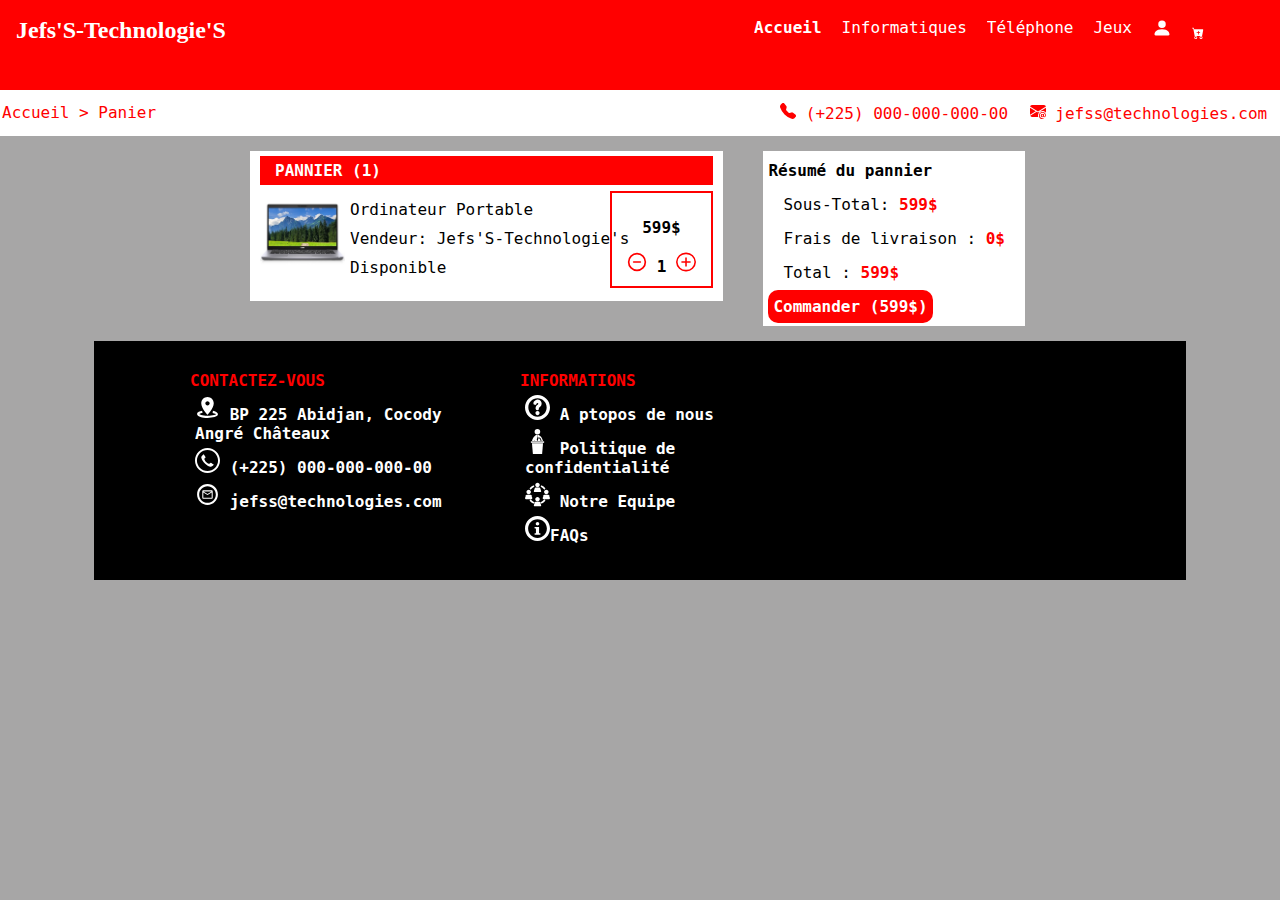
<file: corporate/pannier.html>
<!DOCTYPE html>
<html lang="en">

<head>
    <title>Jefs'S-Technologie's | Pannier</title>
    <meta charset="UTF-8">
    <meta name="viewport" content="width=device-width, initial-scale=1">
    <link href="./../assets/css/header.css" rel="stylesheet">
    <link href="./../assets/css/style.css" rel="stylesheet">
    <link href="./../assets/css/pannier.css" rel="stylesheet">
    <link href="./../assets/css/footer.css" rel="stylesheet">
</head>

<body>
    <div class="contenaire">
        <header>
            <nav class="navbar">
                <a href="./../index.html" class="logo">Jefs'S-Technologie'S</a>
                <div class="nav-links" id="nav-links">
                    <ul class="lists" id="lists-ul">
                        <li class="active"><a href="./../index.html">Accueil</a></li>
                        <li><a href="./articles.html">Informatiques</a></li>
                        <li><a href="./telephones.html">Téléphone</a></li>
                        <li><a href="./jeux&consoles.html">Jeux</a></li>
                        <li>
                            <a href="#login" id="show-login">
                                <svg id="logo-connexion" xmlns="http://www.w3.org/2000/svg" width="20" height="20"
                                    fill="currentColor" class="bi bi-person-fill" viewBox="0 0 16 16">
                                    <path style="fill:rgb(255, 255, 255);"
                                        d="M3 14s-1 0-1-1 1-4 6-4 6 3 6 4-1 1-1 1H3Zm5-6a3 3 0 1 0 0-6 3 3 0 0 0 0 6Z" />
                                </svg>
                            </a>
                        </li>
                        <li>
                            <a id="pannier" href="./pannier.html">
                                <svg id="logo-pannier" xmlns="http://www.w3.org/2000/svg" width="12" height="12" fill="currentColor"
                                    class="bi bi-cart-plus-fill" viewBox="0 0 16 16">
                                    <path style="fill:rgb(255, 255, 255);"
                                        d="M.5 1a.5.5 0 0 0 0 1h1.11l.401 1.607 1.498 7.985A.5.5 0 0 0 4 12h1a2 2 0 1 0 0 4 2 2 0 0 0 0-4h7a2 2 0 1 0 0 4 2 2 0 0 0 0-4h1a.5.5 0 0 0 .491-.408l1.5-8A.5.5 0 0 0 14.5 3H2.89l-.405-1.621A.5.5 0 0 0 2 1H.5zM6 14a1 1 0 1 1-2 0 1 1 0 0 1 2 0zm7 0a1 1 0 1 1-2 0 1 1 0 0 1 2 0zM9 5.5V7h1.5a.5.5 0 0 1 0 1H9v1.5a.5.5 0 0 1-1 0V8H6.5a.5.5 0 0 1 0-1H8V5.5a.5.5 0 0 1 1 0z" />
                                </svg><sup id="panier-compte"></sup>
                            </a>
                        </li>
                    </ul>
                </div>
                <?xml version="1.0" encoding="utf-8"?>
                <!-- Uploaded to: SVG Repo, www.svgrepo.com, Generator: SVG Repo Mixer Tools -->
                <svg fill="#000000" class="menu-query" id="menu-query" ref="open" width="35px" height="35px"
                    viewBox="-5.5 0 32 32" version="1.1" xmlns="http://www.w3.org/2000/svg">
                    <title>menu</title>
                    <path id="path" style="fill: rgb(253, 253, 253);"
                        d="M1.375 9.156h18.063c0.781 0 1.375-0.594 1.375-1.375 0-0.75-0.594-1.344-1.375-1.344h-18.063c-0.781 0-1.375 0.594-1.375 1.344 0 0.781 0.594 1.375 1.375 1.375zM1.375 14.625h18.063c0.781 0 1.375-0.594 1.375-1.375 0-0.75-0.594-1.344-1.375-1.344h-18.063c-0.781 0-1.375 0.594-1.375 1.344 0 0.781 0.594 1.375 1.375 1.375zM1.375 20.094h18.063c0.781 0 1.375-0.594 1.375-1.344 0-0.781-0.594-1.375-1.375-1.375h-18.063c-0.781 0-1.375 0.594-1.375 1.375 0 0.75 0.594 1.344 1.375 1.344zM1.375 25.563h18.063c0.781 0 1.375-0.594 1.375-1.344 0-0.781-0.594-1.375-1.375-1.375h-18.063c-0.781 0-1.375 0.594-1.375 1.375 0 0.75 0.594 1.344 1.375 1.344z">
                    </path>
                </svg>
            </nav>
        </header>


        <div class="content">
            <div class="aboressance">
                <div>
                    <a href="./index.html">Accueil > </a><a>Panier</a>
                </div>
                <ul>
                    <li>
                        <a href="#">
                            <svg xmlns="http://www.w3.org/2000/svg" width="16" height="16" fill="currentColor"
                                class="bi bi-telephone-fill" viewBox="0 0 16 16">
                                <path fill-rule="evenodd" style="fill:rgb(255, 0, 0);"
                                    d="M1.885.511a1.745 1.745 0 0 1 2.61.163L6.29 2.98c.329.423.445.974.315 1.494l-.547 2.19a.678.678 0 0 0 .178.643l2.457 2.457a.678.678 0 0 0 .644.178l2.189-.547a1.745 1.745 0 0 1 1.494.315l2.306 1.794c.829.645.905 1.87.163 2.611l-1.034 1.034c-.74.74-1.846 1.065-2.877.702a18.634 18.634 0 0 1-7.01-4.42 18.634 18.634 0 0 1-4.42-7.009c-.362-1.03-.037-2.137.703-2.877L1.885.511z" />
                            </svg> (+225) 000-000-000-00
                        </a>
                    </li>
                    <li>
                        <a href="jefss@technologies.com">
                            <svg xmlns="http://www.w3.org/2000/svg" width="16" height="16" fill="currentColor"
                                class="bi bi-envelope-at-fill" viewBox="0 0 16 16">
                                <path style="fill:rgb(255, 0, 0);"
                                    d="M2 2A2 2 0 0 0 .05 3.555L8 8.414l7.95-4.859A2 2 0 0 0 14 2H2Zm-2 9.8V4.698l5.803 3.546L0 11.801Zm6.761-2.97-6.57 4.026A2 2 0 0 0 2 14h6.256A4.493 4.493 0 0 1 8 12.5a4.49 4.49 0 0 1 1.606-3.446l-.367-.225L8 9.586l-1.239-.757ZM16 9.671V4.697l-5.803 3.546.338.208A4.482 4.482 0 0 1 12.5 8c1.414 0 2.675.652 3.5 1.671Z" />
                                <path style="fill:rgb(255, 0, 0);"
                                    d="M15.834 12.244c0 1.168-.577 2.025-1.587 2.025-.503 0-1.002-.228-1.12-.648h-.043c-.118.416-.543.643-1.015.643-.77 0-1.259-.542-1.259-1.434v-.529c0-.844.481-1.4 1.26-1.4.585 0 .87.333.953.63h.03v-.568h.905v2.19c0 .272.18.42.411.42.315 0 .639-.415.639-1.39v-.118c0-1.277-.95-2.326-2.484-2.326h-.04c-1.582 0-2.64 1.067-2.64 2.724v.157c0 1.867 1.237 2.654 2.57 2.654h.045c.507 0 .935-.07 1.18-.18v.731c-.219.1-.643.175-1.237.175h-.044C10.438 16 9 14.82 9 12.646v-.214C9 10.36 10.421 9 12.485 9h.035c2.12 0 3.314 1.43 3.314 3.034v.21Zm-4.04.21v.227c0 .586.227.8.581.8.31 0 .564-.17.564-.743v-.367c0-.516-.275-.708-.572-.708-.346 0-.573.245-.573.791Z" />
                            </svg> jefss@technologies.com
                        </a>
                    </li>
                </ul>
            </div>

            <div class="flay">
                <!-- <img class="slide" src="./assets/images/flay/fond-copi.png" alt=""> -->
                <div class="logo-slogan">
                    <div class="modal">
                        <div class="modal-popup" id="active-login">
                            <div class="logos">
                                <u>J</u>efs'S<u>-T</u>echnologie'<u>s</u>
                            </div>
                            <div class="form-login">
                                <h4>Login</h4>
                                <div class="form-element">
                                    <label class="control-label" for="email">Votre adresse e-mail</label><br>
                                    <input class="control-form" type="email" name="email" id="email"
                                        placeholder="Your mail adress" required>
                                </div>
                                <div class="form-element">
                                    <label class="control-label" for="password">Votre Mot de passe</label><br>
                                    <input class="control-form" type="password" name="password" id="password"
                                        placeholder="Your password" required>
                                </div>
                                <div class="form-checkbox">
                                    <input type="checkbox" name="remember-me" id="remember-me">
                                    <label for="remember-me">Se souvenir de moi</label>
                                </div>
                                <button type="submit" class="form-connexion">Connexion</button>
                                <div class="form-links" id="show-reinitialisation">
                                    <a href="#Reset" class="forget">Mot de passe oublier ?</a>
                                </div>
                                <div class="form-links" id="show-register">
                                    <a href="#register" class="no-existe">Je n'ai pas de compte</a>
                                </div>
                                <div class="fermer" id="fermer">Fermer</div>
                            </div>
                        </div>


                        <div class="modal-popup" id="active-register">
                            <div class="logos">
                                <u>J</u>efs'S<u>-T</u>echnologie'<u>s</u>
                            </div>
                            <div class="form-login">
                                <h4>Créer votre compte</h4>
                                <div class="form-element">
                                    <label class="control-label" for="name">Nom et Prénom(s)</label>
                                    <input class="control-form" type="text" name="name" id="name"
                                        placeholder="Your Last name and First name" required>
                                </div>
                                <div class="form-element">
                                    <label class="control-label" for="email">Adresse e-mail</label>
                                    <input class="control-form" type="email" name="email" id="email"
                                        placeholder="Your mail adress" required>
                                </div>
                                <div class="form-element">
                                    <label class="control-label" for="password">Mot de passe</label>
                                    <input class="control-form" type="password" name="password" id="password"
                                        placeholder="Your password" required>
                                </div>
                                <div class="form-element">
                                    <label class="control-label" for="telephone">Adresse téléphonique</label>
                                    <input class="control-form" type="telephone" name="telephone" id="telephone"
                                        placeholder="Your phone adress" required>
                                </div>
                                <button type="submit" class="form-connexion">Renrégistrer</button>
                                <div class="form-links" id="existe">
                                    <a href="#login" class="existe">J'ai déjà un compte</a>
                                </div>
                                <div class="fermer" id="fermer-register">Fermer</div>
                            </div>
                        </div>


                        <div class="modal-popup" id="active-reinitialiser">
                            <div class="logos">
                                <u>J</u>efs'S<u>-T</u>echnologie'<u>s</u>
                            </div>
                            <div class="form-login">
                                <h4>Mot de passe</h4>
                                <div class="form-element">
                                    <label class="control-label" for="name">Nom et Prénom(s)</label><br>
                                    <input class="control-form" type="text" name="name" id="name"
                                        placeholder="Your Last name and First name" required>
                                </div>
                                <div class="form-element">
                                    <label class="control-label" for="email">Adresse e-mail</label><br>
                                    <input class="control-form" type="email" name="email" id="email"
                                        placeholder="Your mail adress" required>
                                </div>
                                <div class="form-element">
                                    <label class="control-label" for="email">Répéter le mail</label><br>
                                    <input class="control-form" type="email" name="email" id="email"
                                        placeholder="Repite your mail adress" required>
                                </div>
                                <button type="submit" class="form-conexion" id="show-validation">Réinitialaiser</button>
                                <div class="fermer" id="fermer-reinitialisation">Fermer</div>
                            </div>
                        </div>


                        <div class="modal-popup" id="active-valider">
                            <div class="logos">
                                <u>J</u>efs'S<u>-T</u>echnologie'<u>s</u>
                            </div>
                            <div class="form-login">
                                <div class="form-element">
                                    <div class="control-label" id="message">Un mail de validation vous ait été envoyer.
                                        Veuillez donc
                                        confirmez ce mail de validation</div>
                                </div>
                                <div class="control-label" id="img-valide">
                                    <?xml  version="1.0" encoding="utf-8"?>
                                    <svg width="50px" height="50px" viewBox="0 0 32 32"
                                        xmlns="http://www.w3.org/2000/svg">
                                        <path style="fill: rgb(255, 255, 255);"
                                            d="m16 0c8.836556 0 16 7.163444 16 16s-7.163444 16-16 16-16-7.163444-16-16 7.163444-16 16-16zm6.4350288 11.7071068c-.3905242-.3905243-1.0236892-.3905243-1.4142135 0l-6.3646682 6.3632539-3.5348268-3.5348268c-.3905242-.3905243-1.0236892-.3905243-1.41421352 0-.39052429.3905243-.39052429 1.0236893 0 1.4142136l4.24264072 4.2426407c.3905243.3905242 1.0236892.3905242 1.4142135 0 .0040531-.0040531.0080641-.0081323.012033-.0122371l7.0590348-7.0588308c.3905243-.3905242.3905243-1.0236892 0-1.4142135z"
                                            fill="#202327" fill-rule="evenodd" />
                                    </svg>
                                </div>
                                <button type="submit" class="form-connexion" id="fermer-validation">Continuer</button>
                            </div>
                        </div>
                    </div>
                </div>
            </div>

            <div class="gros-pannier">
                <div class="lot-pannol" id="lot-pannier">
                    <div class="pann" id="pann">PANNIER (1)</div>
                    <div class="content-pannier">
                        <div class="det-img">
                            <img src="./../assets/images/produit/informatique/ordinateur/pc-05.jpg" alt="produit"
                                srcset="" width="100px" height="100px">
                        </div>
                        <div class="det-imging">
                            <p class="org">Ordinateur Portable</p>
                            <p class="org">Vendeur: Jefs'S-Technologie's</p>
                            <p class="org">Disponible</p>
                        </div>
                    </div>
                    <div class="deve">
                        <h3 id="prix" valeur="599">599$</h3>
                        <div class="plusormoins">
                            <?xml version="1.0" encoding="utf-8"?>
                            <!-- Uploaded to: SVG Repo, www.svgrepo.com, Generator: SVG Repo Mixer Tools -->
                            <svg fill="rgb(255, 0, 0)" id="moins" width="20px" height="20px" viewBox="0 0 24 24"
                                xmlns="http://www.w3.org/2000/svg">
                                <path
                                    d="M12,1A11,11,0,1,0,23,12,11.013,11.013,0,0,0,12,1Zm0,20a9,9,0,1,1,9-9A9.01,9.01,0,0,1,12,21Zm5-9a1,1,0,0,1-1,1H8a1,1,0,0,1,0-2h8A1,1,0,0,1,17,12Z" />
                            </svg>
                            <strong id="nombre">1</strong>
                            <?xml version="1.0" encoding="utf-8"?>
                            <!-- Uploaded to: SVG Repo, www.svgrepo.com, Generator: SVG Repo Mixer Tools -->
                            <svg fill="rgb(255, 0, 0)" id="plusieurs" width="20px" height="20px" viewBox="0 0 16 16"
                                xmlns="http://www.w3.org/2000/svg">
                                <path d="M8.64 4.33H7.39v3.05H4.34v1.25h3.05v3.05h1.25V8.63h3.05V7.38H8.64V4.33z" />
                                <path
                                    d="M8 .5A7.77 7.77 0 0 0 0 8a7.77 7.77 0 0 0 8 7.5A7.77 7.77 0 0 0 16 8 7.77 7.77 0 0 0 8 .5zm0 13.75A6.52 6.52 0 0 1 1.25 8 6.52 6.52 0 0 1 8 1.75 6.52 6.52 0 0 1 14.75 8 6.52 6.52 0 0 1 8 14.25z" />
                            </svg>
                        </div>
                    </div>
                </div>
                <div class="lot-pannel" id="resume-p">
                    <h3>Résumé du pannier</h3>
                    <div>
                        <p>Sous-Total: <strong id="sous-total">599$</strong></p>
                        <p>Frais de livraison : <strong>0$</strong></p>
                        <p>Total : <strong id="total">599$</strong></p>
                        <a href="https:/wa.me/+2250575554499" class="commande" id="commande">Commander (599$)</a>
                    </div>
                </div>
            </div>

            <footer class="footer">
                <div class="foot">
                    <div class="title">CONTACTEZ-VOUS</div>
                    <div class="title-element">
                        <?xml version="1.0" encoding="utf-8"?>
                        <!-- Uploaded to: SVG Repo, www.svgrepo.com, Generator: SVG Repo Mixer Tools -->
                        <svg fill="rgb(255, 255, 255)" version="1.1" id="Layer_1" width="25px" height="25px"
                            xmlns="http://www.w3.org/2000/svg" xmlns:xlink="http://www.w3.org/1999/xlink"
                            viewBox="0 0 24 24" xml:space="preserve">
                            <style type="text/css">
                                .st0 {
                                    fill: none;
                                }
                            </style>
                            <path d="M12,2C8.7,2,6,4.7,6,8c0,5.2,6,11.1,6,11.1s6-6,6-11.1C18,4.7,15.3,2,12,2z M12,5.9c1.1,0,2.1,1,2.1,2.1
                                            c0,1.2-0.9,2.1-2.1,2.1S9.9,9.1,9.9,8C9.9,6.8,10.9,5.9,12,5.9z M6.8,15.1c-1.3,0.3-2.3,0.6-3.2,1c-0.4,0.2-0.8,0.5-1.1,0.8
                                            S2,17.8,2,18.3c0,0.8,0.5,1.4,1.1,1.8s1.3,0.7,2.2,1C7.1,21.7,9.4,22,12,22s4.9-0.3,6.7-0.8c0.9-0.3,1.6-0.6,2.2-1s1.1-1,1.1-1.8
                                            c0-1-0.8-1.7-1.6-2.2c-0.8-0.5-1.9-0.8-3.2-1l-0.3,2c1.1,0.2,2,0.5,2.6,0.8c0.4,0.2,0.5,0.4,0.6,0.4c0,0-0.1,0.1-0.2,0.2
                                            c-0.3,0.2-0.9,0.5-1.6,0.7C16.6,19.7,14.4,20,12,20s-4.6-0.3-6.1-0.8c-0.7-0.2-1.3-0.5-1.6-0.7c-0.1-0.1-0.2-0.2-0.2-0.2
                                            c0.1-0.1,0.2-0.2,0.5-0.4c0.6-0.3,1.5-0.6,2.7-0.8L6.8,15.1z" />
                            <rect class="st0" width="24" height="24" />
                        </svg> BP 225 Abidjan, Cocody Angré Châteaux
                    </div>
                    <div class="title-element">
                        <?xml version="1.0" encoding="utf-8"?>

                        <!DOCTYPE svg
                            PUBLIC "-//W3C//DTD SVG 1.1//EN" "http://www.w3.org/Graphics/SVG/1.1/DTD/svg11.dtd">
                        <!-- Uploaded to: SVG Repo, www.svgrepo.com, Generator: SVG Repo Mixer Tools -->
                        <svg fill="rgb(255, 255, 255)" version="1.1" id="Layer_1" xmlns="http://www.w3.org/2000/svg"
                            xmlns:xlink="http://www.w3.org/1999/xlink" width="25px" height="25px" viewBox="0 0 512 512"
                            enable-background="new 0 0 512 512" xml:space="preserve">
                            <path
                                d="M256,0C114.609,0,0,114.609,0,256s114.609,256,256,256s256-114.609,256-256S397.391,0,256,0z M256,472
                                            c-119.297,0-216-96.703-216-216S136.703,40,256,40s216,96.703,216,216S375.297,472,256,472z" />
                            <path
                                d="M327.125,383.969c5.703,0.016,56.875-37.828,56.875-42.656s-57.266-40.906-62.219-40.906s-21.578,19.938-26.062,22.156
                                            c-4.5,2.219-32.5,1.422-63.703-29.781c-31.219-31.188-41.875-67.109-41.875-72.75s26.031-23.062,26.75-27.156
                                            S182.578,128,176.891,128S128,180.5,128,184.875s3.953,60.656,75.219,131.906S321.422,383.938,327.125,383.969z" />
                        </svg> (+225) 000-000-000-00
                    </div>
                    <div class="title-element">
                        <?xml version="1.0" encoding="utf-8"?>
                        <!-- Uploaded to: SVG Repo, www.svgrepo.com, Generator: SVG Repo Mixer Tools -->
                        <svg width="25px" height="25px" viewBox="0 0 24 24" fill="none"
                            xmlns="http://www.w3.org/2000/svg">
                            <path fill-rule="evenodd" clip-rule="evenodd"
                                d="M16 8H8C7.45 8 7.005 8.45 7.005 9L7 15C7 15.55 7.45 16 8 16H16C16.55 16 17 15.55 17 15V9C17 8.45 16.55 8 16 8ZM8.00001 9.99997L12 12.5L16 9.99997V15H8.00001V9.99997ZM8.00001 9.00001L12 11.5L16 9.00001H8.00001Z"
                                fill="rgb(255, 255, 255)" />
                            <path fill-rule="evenodd" clip-rule="evenodd"
                                d="M12 22C17.5228 22 22 17.5228 22 12C22 6.47715 17.5228 2 12 2C6.47715 2 2 6.47715 2 12C2 17.5228 6.47715 22 12 22ZM12 20C16.4183 20 20 16.4183 20 12C20 7.58172 16.4183 4 12 4C7.58172 4 4 7.58172 4 12C4 16.4183 7.58172 20 12 20Z"
                                fill="rgb(255, 255, 255)" />
                        </svg> jefss@technologies.com
                    </div>
                </div>
                <div class="foot">
                    <div class="title">INFORMATIONS</div>
                    <div class="title-element">
                        <?xml version="1.0" encoding="UTF-8" standalone="no"?>
                        <!-- Uploaded to: SVG Repo, www.svgrepo.com, Generator: SVG Repo Mixer Tools -->
                        <svg viewBox="0 0 600 600" version="1.1" id="svg9724" sodipodi:docname="question-circle.svg"
                            inkscape:version="1.2.2 (1:1.2.2+202212051550+b0a8486541)" width="25px" height="25px"
                            xmlns:inkscape="http://www.inkscape.org/namespaces/inkscape"
                            xmlns:sodipodi="http://sodipodi.sourceforge.net/DTD/sodipodi-0.dtd"
                            xmlns="http://www.w3.org/2000/svg" xmlns:svg="http://www.w3.org/2000/svg">
                            <defs id="defs9728" />
                            <sodipodi:namedview id="namedview9726" pagecolor="#ffffff" bordercolor="#666666"
                                borderopacity="1.0" inkscape:showpageshadow="2" inkscape:pageopacity="0.0"
                                inkscape:pagecheckerboard="0" inkscape:deskcolor="#d1d1d1" showgrid="true"
                                inkscape:zoom="1.1896171" inkscape:cx="190.3974" inkscape:cy="339.18477"
                                inkscape:window-width="1920" inkscape:window-height="1009" inkscape:window-x="0"
                                inkscape:window-y="1080" inkscape:window-maximized="1" inkscape:current-layer="svg9724"
                                showguides="true">
                                <inkscape:grid type="xygrid" id="grid9972" originx="0" originy="0" />
                                <sodipodi:guide position="300,360" orientation="1,0" id="guide1208"
                                    inkscape:locked="false" />
                            </sodipodi:namedview>

                            <path
                                style="stroke-width:1.05103;color:rgb(255, 255, 255);fill:rgb(255, 255, 255);stroke-linecap:round;stroke-linejoin:round;-inkscape-stroke:none;paint-order:stroke fill markers"
                                d="m 300.60937,-12.792969 c -173.60599,0 -315.214839,141.724839 -315.214839,315.404299 0,173.67945 141.608849,315.40429 315.214839,315.40429 173.606,0 315.21485,-141.72484 315.21485,-315.40429 0,-173.67946 -141.60885,-315.404299 -315.21485,-315.404299 z m 0,84.082031 c 128.13278,10e-7 231.13086,103.052738 231.13086,231.322268 0,128.26952 -102.99808,231.32226 -231.13086,231.32226 C 172.4766,533.93359 69.476562,430.88085 69.476562,302.61133 69.476563,174.3418 172.4766,71.289062 300.60937,71.289062 Z"
                                id="path390" transform="matrix(0.95173205,0,0,0.95115787,13.901174,12.168794)" />
                            <path
                                style="color:rgb(255, 255, 255);fill:rgb(255, 255, 255);stroke-linecap:round;stroke-linejoin:round;-inkscape-stroke:none;paint-order:stroke fill markers"
                                d="m 300,384 c -27.14042,0 -50,22.85958 -50,50 0,27.14042 22.85958,50 50,50 27.14042,0 50,-22.85958 50,-50 0,-27.14042 -22.85958,-50 -50,-50 z"
                                id="path1629" sodipodi:nodetypes="sssss" />
                            <path id="path343"
                                style="color:rgb(255, 255, 255);fill:rgb(255, 255, 255);stroke-linecap:round;stroke-linejoin:round;-inkscape-stroke:none;paint-order:stroke fill markers"
                                d="m 278.08676,111.38574 c -38.36479,8.45756 -69.16019,39.17753 -76.79854,78.69745 a 40,40 0 0 0 31.68395,46.86538 40,40 0 0 0 46.86346,-31.68355 c 1.79434,-9.28366 9.286,-15.75589 18.73178,-16.18385 9.44577,-0.42798 17.49014,5.33989 20.11664,14.42326 2.6265,9.08335 -1.09839,18.25628 -9.3149,22.93547 a 40,40 0 0 0 -9.35711,7.71088 40,40 0 0 0 -0.004,0.003 c -33.0243,21.0091 -50.8245,59.64136 -45.33599,98.39549 a 40,40 0 0 0 45.21236,33.99557 40,40 0 0 0 33.99709,-45.21467 c -1.11453,-7.86962 2.36064,-15.41229 9.06697,-19.67825 a 40,40 0 0 0 8.31175,-7.07224 c 38.40211,-23.26481 56.80531,-69.96796 44.27655,-113.29678 -12.77812,-44.19116 -54.63578,-74.20291 -100.59015,-72.12083 -5.74431,0.26027 -11.37926,1.01551 -16.85995,2.22373 z" />
                        </svg> A ptopos de nous
                    </div>
                    <div class="title-element">
                        <?xml version="1.0" encoding="iso-8859-1"?>
                        <!-- Uploaded to: SVG Repo, www.svgrepo.com, Generator: SVG Repo Mixer Tools -->
                        <!DOCTYPE svg
                            PUBLIC "-//W3C//DTD SVG 1.1//EN" "http://www.w3.org/Graphics/SVG/1.1/DTD/svg11.dtd">
                        <svg fill="rgb(255, 255, 255)" version="1.1" id="Capa_1" xmlns="http://www.w3.org/2000/svg"
                            xmlns:xlink="http://www.w3.org/1999/xlink" width="25px" height="25px"
                            viewBox="0 0 125.422 125.422" xml:space="preserve">
                            <g>
                                <g>
                                    <circle cx="62.267" cy="13.981" r="13.981" />
                                    <path d="M67.729,42.457h3.487c1.123,0,2.104,0.644,2.564,1.624c6.922,2.661,8.561,11.137,8.889,16.453h7.564
                                                    C86.94,45.234,78.31,32.777,65.941,28.7l-3.484,3.506l-3.376-3.544c-0.013,0.003-0.022,0.003-0.035,0.006
                                                    c-1.728,0.414-19.902,8.468-23.857,31.865h11.149c0.568-2.369,1.171-4.448,1.81-6.255v6.255h30.043
                                                    c0.081-3.483-1.177-6.797-1.391-7.332c0.043,0.115-1.752-4.108-4.672-5.22c-0.295,0.104-0.601,0.155-0.912,0.155h-3.487
                                                    c-1.565,0-2.841-1.274-2.841-2.84C64.889,43.731,66.162,42.457,67.729,42.457z M65.863,55.263l-3.373,4.614h-0.065l-3.37-4.614
                                                    l3.37-22.538h0.065L65.863,55.263z" />
                                    <rect x="29.486" y="62.014" width="66.449" height="7.237" />
                                    <polygon points="39.552,125.422 85.871,125.422 90.467,70.896 34.956,70.896 		" />
                                </g>
                            </g>
                        </svg> Politique de confidentialité
                    </div>
                    <div class="title-element">
                        <?xml version="1.0" encoding="iso-8859-1"?>
                        <!-- Uploaded to: SVG Repo, www.svgrepo.com, Generator: SVG Repo Mixer Tools -->
                        <svg fill="rgb(255, 255, 255)" height="25px" width="25px" version="1.1" id="Layer_1"
                            xmlns="http://www.w3.org/2000/svg" xmlns:xlink="http://www.w3.org/1999/xlink"
                            viewBox="0 0 512 512" xml:space="preserve">
                            <g>
                                <g>
                                    <path
                                        d="M256,14.798c-25.327,0-45.932,20.605-45.932,45.932c0,25.327,20.606,45.932,45.932,45.932
                                                    c25.326,0,45.932-20.605,45.932-45.932C301.932,35.403,281.327,14.798,256,14.798z" />
                                </g>
                            </g>
                            <g>
                                <g>
                                    <path
                                        d="M330.311,182.356l-19.491-58.473c-2.273-6.817-8.652-11.416-15.838-11.416h-77.965c-7.187,0-13.565,4.598-15.838,11.416
                                                    l-19.491,58.473c-3.602,10.806,4.459,21.974,15.838,21.974h116.947C325.865,204.33,333.909,193.151,330.311,182.356z" />
                                </g>
                            </g>
                            <g>
                                <g>
                                    <path
                                        d="M75.179,161.234c-25.327,0-45.932,20.605-45.932,45.932c0,25.327,20.606,45.932,45.932,45.932
                                                    c25.326,0,45.932-20.605,45.932-45.932C121.111,181.839,100.506,161.234,75.179,161.234z" />
                                </g>
                            </g>
                            <g>
                                <g>
                                    <path
                                        d="M149.492,328.792L130,270.319c-2.273-6.817-8.652-11.415-15.838-11.415H36.196c-7.187,0-13.565,4.598-15.838,11.416
                                                    L0.868,328.792c-3.602,10.807,4.46,21.974,15.838,21.974h116.947C145.044,350.766,153.089,339.587,149.492,328.792z" />
                                </g>
                            </g>
                            <g>
                                <g>
                                    <path
                                        d="M256.001,307.672c-25.327,0-45.932,20.605-45.932,45.932c0,25.326,20.605,45.932,45.932,45.932
                                                    c25.327,0,45.932-20.605,45.932-45.932S281.328,307.672,256.001,307.672z" />
                                </g>
                            </g>
                            <g>
                                <g>
                                    <path
                                        d="M330.312,475.228l-19.491-58.473c-2.273-6.817-8.652-11.416-15.838-11.416h-77.965c-7.187,0-13.565,4.598-15.838,11.416
                                                    l-19.491,58.473c-3.602,10.807,4.46,21.974,15.838,21.974h116.947C325.866,497.201,333.91,486.023,330.312,475.228z" />
                                </g>
                            </g>
                            <g>
                                <g>
                                    <path d="M189.704,80.17c-4.012-8.302-13.996-11.779-22.297-7.766c-25.863,12.501-49.308,30.793-67.799,52.897
                                                    c-5.916,7.073-4.978,17.602,2.094,23.519c7.071,5.916,17.6,4.98,23.518-2.094c15.475-18.499,35.088-33.804,56.719-44.259
                                                    C190.239,98.454,193.717,88.472,189.704,80.17z" />
                                </g>
                            </g>
                            <g>
                                <g>
                                    <path
                                        d="M436.82,161.235c-25.327,0-45.932,20.606-45.932,45.932c0,25.326,20.605,45.932,45.932,45.932
                                                    s45.932-20.605,45.932-45.932C482.752,181.84,462.147,161.235,436.82,161.235z" />
                                </g>
                            </g>
                            <g>
                                <g>
                                    <path
                                        d="M511.133,328.792l-19.491-58.473c-2.273-6.817-8.652-11.416-15.838-11.416H397.84c-7.187,0-13.565,4.598-15.838,11.415
                                                    l-19.492,58.473c-3.602,10.807,4.46,21.975,15.838,21.975h116.946C506.685,350.766,514.73,339.587,511.133,328.792z" />
                                </g>
                            </g>
                            <g>
                                <g>
                                    <path d="M412.39,125.302c-18.491-22.104-41.935-40.395-67.799-52.897c-8.303-4.011-18.284-0.535-22.297,7.766
                                                    c-4.011,8.301-0.534,18.283,7.766,22.296c21.631,10.455,41.244,25.76,56.719,44.259c5.918,7.073,16.446,8.008,23.518,2.094
                                                    C417.369,142.903,418.307,132.374,412.39,125.302z" />
                                </g>
                            </g>
                            <g>
                                <g>
                                    <path d="M410.297,363.182c-7.071-5.916-17.601-4.98-23.518,2.094c-15.475,18.499-35.088,33.804-56.719,44.259
                                                    c-8.301,4.012-11.779,13.995-7.765,22.297c4.013,8.304,13.997,11.777,22.297,7.766c25.863-12.501,49.308-30.793,67.799-52.897
                                                    C418.307,379.628,417.369,369.099,410.297,363.182z" />
                                </g>
                            </g>
                            <g>
                                <g>
                                    <path d="M181.939,409.534c-21.631-10.456-41.244-25.76-56.719-44.259c-5.918-7.073-16.446-8.009-23.518-2.094
                                                    c-7.072,5.917-8.009,16.446-2.092,23.518c18.491,22.104,41.935,40.395,67.799,52.897c8.306,4.015,18.285,0.532,22.296-7.765
                                                    C193.716,423.529,190.239,413.547,181.939,409.534z" />
                                </g>
                            </g>
                        </svg> Notre Equipe
                    </div>
                    <div class="title-element">
                        <?xml version="1.0" encoding="UTF-8"?>
                        <!-- Uploaded to: SVG Repo, www.svgrepo.com, Generator: SVG Repo Mixer Tools -->
                        <svg width="25px" height="25px" viewBox="0 0 16 16" xmlns="http://www.w3.org/2000/svg">
                            <path style="fill: rgb(255, 255, 255);"
                                d="m 8 0 c -4.410156 0 -8 3.589844 -8 8 s 3.589844 8 8 8 s 8 -3.589844 8 -8 s -3.589844 -8 -8 -8 z m 0 2 c 3.332031 0 6 2.667969 6 6 s -2.667969 6 -6 6 s -6 -2.667969 -6 -6 s 2.667969 -6 6 -6 z m 0 1.875 c -0.621094 0 -1.125 0.503906 -1.125 1.125 s 0.503906 1.125 1.125 1.125 s 1.125 -0.503906 1.125 -1.125 s -0.503906 -1.125 -1.125 -1.125 z m -1.523438 3.125 c -0.265624 0.011719 -0.476562 0.230469 -0.476562 0.5 c 0 0.277344 0.222656 0.5 0.5 0.5 h 0.5 v 3 h -0.5 c -0.277344 0 -0.5 0.222656 -0.5 0.5 s 0.222656 0.5 0.5 0.5 h 3 c 0.277344 0 0.5 -0.222656 0.5 -0.5 s -0.222656 -0.5 -0.5 -0.5 h -0.5 v -4 h -2.5 c -0.007812 0 -0.015625 0 -0.023438 0 z m 0 0"
                                fill="rgb(255, 255, 255)" />
                        </svg>FAQs
                    </div>
                </div>
            </footer>
        </div>
    </div>
</body>
<script src="./../assets/javascript/formulaire.js"></script>
<script src="./../assets/javascript/responsive.js"></script>
<script src="./../assets/javascript/ajout_pannier.js"></script>
<script src="./../assets/javascript/all.js"></script>

</html>
</file>
<file: assets/css/header.css>
*{
    margin: 0;
    padding: 0;
    text-decoration: none;
    list-style: none;
    font-family: monospace;
    font-size: 1rem;
    overflow-x:clip;
}

body{
    background: rgb(167, 166, 166);
}

.navbar{
    position: absolute;
    padding: 0.938rem;
    display: flex;
    justify-content: space-between;
    width: 100%;
    box-sizing: border-box;
}

.navbar a{
    color: rgb(255, 255, 255);
}

.navbar .logo{
    font-size: 1.5em;
    font-weight: bold;
    font-family: "Script MT Bold";
}

.navbar .nav-links{
    display: flex;
}

.navbar .nav-links ul{
    display: flex;
}

.navbar .nav-links ul{
    margin: 0 3.125rem;
}

.navbar .nav-links ul li{
    margin: 0.625rem;
}

.navbar .nav-links ul li.active a{
    font-weight: bold;
}

.navbar .menu-query{
    display: none;
}



@media screen and (max-width: 160rem) {
    header{
        background-color: #ff0000;
        width: 100%;
        height: 3.909rem;
    }
}

@media screen and (max-width: 90rem) {
    header{
        background-color: #ff0000;
        width: 100%;
        height: 10vh;
    }
    .navbar{
        position: absolute;
        padding: 0.5rem 1rem;
        display: flex;
        align-items: center;
        justify-content: space-between;
        width: 100%;
        box-sizing: border-box;
    }
}


@media screen and (max-width:64rem) {
    .navbar{
        position: absolute;
        padding: 0.5rem 1rem;
        margin-top: 0rem;
        display: flex;
        align-items: center;
        width: 100%;
        box-sizing: border-box;
    }

    header{
        background-color: #ff0000;
        width: 100%;
        height: 10vh;
    }
    
    .nav-links.active{
        position: absolute;
        background-color: rgb(0, 0, 0, 0.6);
        top:6.4rem;
        left: 71.4%;
        width: 13.75rem;
        opacity: 0;
        transform: translate(40%, 0%) scale(1);
        transform: top 0ms ease-in-out 0ms,
            opacity 200ms ease-in-out 0ms,
            transform 20ms ease-in-out 0ms;
            transform: translateY(0rem);
            z-index: 1; 
    }
}

@media screen and (max-width:48rem) {
        
    header{
        background-color: #ff0000;
        width: 100%;
        height: 7vh;
    }
    .navbar{
        position: absolute;
        padding: 0.6rem 1rem;
        margin-top: 0rem;
        display: flex;
        align-items: center;
        justify-content: space-between;
        width: 100%;
        box-sizing: border-box;
    }
    .navbar .menu-query{
        display: block;
    }
    .nav-links{
        position: absolute;
        background-color: rgb(0, 0, 0, 0.6);
        top:6rem;
        left: 0.5%;
        width: 13.75rem;
        opacity: 0;
        transform: translate(40%, 0%) scale(1);
        transform: top 0ms ease-in-out 0ms,
            opacity 200ms ease-in-out 0ms,
            transform 20ms ease-in-out 0ms;
            transform: translateY(-125rem); 
    }
    .nav-links.active{
        position: absolute;
        background-color: rgb(0, 0, 0, 0.6);
        top:6.8rem;
        left: 9%;
        width: 13.75rem;
        opacity: 1;
        float: left;
        transform: translate(40%, 0%) scale(1);
        transform: top 0ms ease-in-out 0ms,
            opacity 200ms ease-in-out 0ms,
            transform 20ms ease-in-out 0ms;
            transform: translateY(0rem);
            z-index: 10; 
    }
    .navbar .nav-links ul{
        flex-direction: column;
    }
    

    #active-login,
    #active-register,
    #active-reinitialiser,
    #active-valider{
        position: absolute;
        border-radius:1.563rem 0rem 1.563rem 1.563rem;
        margin-left: auto;
        margin-right: auto;
        width: 25%;
        opacity: 0;
        transform: top 0ms ease-in-out 200ms,
            opacity 200ms ease-in-out 0ms,
            transform 20ms ease-in-out 0ms;
            transform: translateY(-250rem);
    }

    #active-login,
    #active-register,
    #active-reinitialiser,
    #active-valider{
        top:3.125rem;
        opacity: 1;
        transform: translate(40%, 0%) scale(1);
        transform: top 0ms ease-in-out 0ms,
            opacity 200ms ease-in-out 0ms,
            transform 20ms ease-in-out 0ms;
            transform: translateY(0);
        z-index: 1;
    }

    #active-login.active,
    #active-register.active,
    #active-reinitialiser.active,
    #active-valider.active{
        top:3.125rem;
        opacity: 1;
        transform: translate(40%, 0%) scale(1);
        transform: top 0ms ease-in-out 0ms,
                    opacity 200ms ease-in-out 0ms,
                    transform 20ms ease-in-out 0ms;
                    transform: translateY(0);
        z-index: 1;
    }

    .logos{
        background-color: rgb(255, 255, 255);
        font-family: Georgia, 'Times New Roman', Times, serif;
        border:0.313rem solid rgb(255, 0, 0);
        border-radius:1.563rem 0rem ;
        color: rgb(0, 0, 0);
        padding:0.188rem;
    }

    .logos u{
        color: rgb(255, 0, 0);
    }


    .form-login{
        background-color: rgb(255, 0, 0);
        border-radius:1.563rem 0rem ;
        border:0.313rem solid rgb(255, 255, 255);
        border-radius:1.563rem;
        margin:0.313rem;
        padding:0.625rem;
    }

    .form-login h4{
        margin-left: auto;
        margin-right: auto;
        width:  50%;
        background-color: rgb(95, 93, 93);
        border-radius:1.563rem 0rem ;
        border: 0.125rem solid rgb(255, 255, 255);
        border-radius:1.563rem;
        margin-top:0.188rem;
        padding: 0.188rem;
    }

    .form-login .form-element{
        margin-top: 0.938rem;
        margin-left: 0.938rem;
        margin-right: 0.938rem;
        text-align: start;
        color: white;
        display: flex;
        font-weight: bold;
    }

    .form-login .form-checkbox{
        margin: 0.2rem 2rem;
        justify-content: center;
        text-align:end;
        font-weight: bold;
        color: white;
    }

    .form-login button, .form-login button:hover{
        background-color: rgb(255, 255, 255);
        width: 25%;
        padding:0.213rem 0.238rem;
        justify-content: center;
        text-align:center;
        font-weight: bold;
        color: rgb(255, 0, 0);
        border-radius:0.7rem;
        cursor: pointer;
    }

    .form-login .form-element .control-label{
        outline: none;
        width:30%;
        height:0.938rem;
        color: rgb(255, 255, 255);
        font-weight: bold;
    }

    .form-login .form-element .control-form, .control-form:focus{
        outline: none;
        width:65%;
        height:0.938rem;
        padding-left:0.313rem;
        padding-right:0.313rem;
        margin: 0rem 0.938rem;
        color: red;
        font-weight: bold;
    }

    .form-login .form-links{
        margin: 0.38rem 1rem;
        justify-content: center;
        text-align: center;
        font-weight: bold;
        color: white;
    }

    .form-login .form-links a{
        font-weight: bold;
        color: white;
    }

    .form-login .fermer{
        background: rgba(0, 0, 0, 0.52);
        border-radius: 0.938rem;
        margin-left: auto;
        margin-right: auto;
        width:6.25rem;
        padding:0.313rem 0.625rem;
        cursor: pointer;
    }
}

@media screen and (max-width:26.563rem) {
    .nav-links{
        position: absolute;
        top:6.4rem;
        left: 71.4%;
        width: 1.25rem;
        opacity: 0;
        transform: translate(40%, 0%) scale(1);
        transform: top 0ms ease-in-out 0ms,
            opacity 200ms ease-in-out 0ms,
            transform 20ms ease-in-out 0ms;
            transform: translateY(-125rem);
    }

    .nav-links.active{
        position: absolute;
        background-color: rgb(0, 0, 0, 0.6);
        top:3.4rem;
        left: 0%;
        width: 100%;
        opacity: 1;
        align-items: center;
        padding: 1rem;
        transform: translate(40%, 0%) scale(1);
        transform: top 0ms ease-in-out 0ms,
            opacity 200ms ease-in-out 0ms,
            transform 20ms ease-in-out 0ms;
            transform: translateY(0rem);
            z-index: 1; 
    }


    .logos{
        background-color: rgb(255, 255, 255);
        font-family: Georgia, 'Times New Roman', Times, serif;
        border:0.2rem solid rgb(255, 0, 0);
        border-radius:1.563rem 0rem ;
        color: rgb(0, 0, 0);
        padding:0.188rem;
    }

    .logos u{
        color: rgb(255, 0, 0);
    }

    .form-login{
        background-color: rgb(255, 0, 0);
        border-radius:1rem 0rem ;
        border:0.2rem solid rgb(255, 255, 255);
        border-radius:1.563rem;
        margin:0.1rem;
        padding:0.1rem;
    }

    .form-login h4{
        margin-left: auto;
        margin-right: auto;
        width:  50%;
        background-color: rgb(95, 93, 93);
        border-radius:1.563rem 0rem ;
        border: 0.125rem solid rgb(255, 255, 255);
        border-radius:1.563rem;
        margin-top:0.188rem;
        padding: 0.188rem;
    }

    .form-login .form-element{
        margin-top: 0.438rem;
        margin-left: 0.938rem;
        margin-right: 0.938rem;
        text-align: start;
        color: white;
        display: flex;
        font-weight: bold;
    }

    .form-login .form-checkbox{
        margin: 0.2rem 2rem;
        justify-content: center;
        text-align:end;
        font-weight: bold;
        color: white;
    }

    .form-login button, .form-login button:hover{
        background-color: rgb(255, 255, 255);
        width: 25%;
        padding:0.213rem 0.238rem;
        margin: 0.313rem 0rem;
        justify-content: center;
        text-align:center;
        font-weight: bold;
        color: rgb(255, 0, 0);
        border-radius:0.7rem;
        cursor: pointer;
    }

    .form-login .form-element .control-label{
        outline: none;
        width:35%;
        height:0.938rem;
        color: rgb(255, 255, 255);
        font-weight: bold;
        z-index: 1;
    }

    .form-login .form-element .control-form, .control-form:focus{
        outline: none;
        width:60%;
        height:0.9rem;
        padding-left:0.113rem;
        padding-right:0.113rem;
        margin: 0rem 0.625rem;
        color: red;
        font-weight: bold;
        z-index: 1;
    }

    .form-login .form-links{
        margin: 0rem 1.2rem;
        justify-content: center;
        text-align: center;
        font-weight: bold;
        color: white;
    }

    .form-login .form-links a{
        font-weight: bold;
        color: white;
    }

    .form-links .existe{
        float:left;
    }

    .form-links .forget{
        float:right;
    }

    .form-login .fermer{
        background: rgba(0, 0, 0, 0.52);
        border-radius: 0.938rem;
        margin-top: 0.938rem;
        margin-bottom: 0.313rem;
        width:6.25rem;
        padding:0.313rem 0.625rem;
        cursor: pointer;
    }

    #active-login,
    #active-register,
    #active-reinitialiser,
    #active-valider{
        position: absolute;
        border-radius:1.563rem 0rem 1.563rem 1.563rem;
        margin-left: auto;
        margin-right: auto;
        width: 25%;
        opacity: 0;
        transform: top 0ms ease-in-out 200ms,
            opacity 200ms ease-in-out 0ms,
            transform 20ms ease-in-out 0ms;
            transform: translateY(-4000rem);
    }

    #active-login.active,
    #active-register.active,
    #active-reinitialiser.active,
    #active-valider.active{
        top:3.125rem;
        opacity: 1;
        transform: translate(40%, 0%) scale(1);
        transform: top 0ms ease-in-out 0ms,
            opacity 200ms ease-in-out 0ms,
            transform 20ms ease-in-out 0ms;
            transform: translateY(0);
        z-index: 1;
    }

    
}

@media screen and (max-width: 23.438rem) {
    .navbar{
        position: absolute;
        padding: 0rem 1rem;
        margin-top: 0rem;
        display: flex;
        align-items: center;
        justify-content: space-between;
        width: 100%;
        box-sizing: border-box;
    }
    header{
        background-color: #ff0000;
        width: 100%;
        height: 9vh;
    }

    .nav-links.active{
        position: absolute;
        top:1.5rem;
        left: -13%;
        width: 100%;
        opacity: 1;

        1<r<5
        
        transform: translate(40%, 0%) scale(1);
        transform: top 0ms ease-in-out 0ms,
            opacity 200ms ease-in-out 0ms,
            transform 20ms ease-in-out 0ms;
            transform: translateY(0rem);
            z-index: 1; 
    }
    .navbar .nav-links.active ul{
        background-color: rgb(0, 0, 0, 0.6);
        align-items: center;
        justify-content: center;
        padding: 1rem ;
        top: 2.8rem;
        width: 100%;
        height: auto;
        position: absolute;
        flex-direction: column;
    }
    
    .navbar .nav-links ul li{
        margin: 1rem;
    }
    
    .content .aboressance{
        display: none;
    }

    #active-login,
    #active-register,
    #active-reinitialiser,
    #active-valider{
        position: absolute;
        border-radius:1.563rem 0rem 1.563rem 1.563rem;
        margin-left: auto;
        margin-right: auto;
        width: 25%;
        opacity: 0;
        transform: top 0ms ease-in-out 200ms,
            opacity 200ms ease-in-out 0ms,
            transform 20ms ease-in-out 0ms;
            transform: translateY(-4000rem);
    }

    #active-login.active,
    #active-register.active,
    #active-reinitialiser.active,
    #active-valider.active{
        top:3.125rem;
        opacity: 1;
        transform: translate(40%, 0%) scale(1);
        transform: top 0ms ease-in-out 0ms,
            opacity 200ms ease-in-out 0ms,
            transform 20ms ease-in-out 0ms;
            transform: translateY(0);
    }
}

@media screen and (max-width:20rem) {
    .navbar{
        position: absolute;
        padding: 0rem 1rem;
        margin-top: 0rem;
        display: flex;
        align-items: center;
        justify-content: space-between;
        width: 100%;
        box-sizing: border-box;
    }
    header{
        background-color: #ff0000;
        width: 100%;
        height: 9vh;
    }
    

    .nav-links.active{
        position: absolute;
        background-color: rgba(0, 0, 0, 0.7);
        top:6.4rem;
        left: -15.5%;
        width: 23rem;
        opacity: 1;
        transform: translate(40%, 0%) scale(1);
        transform: top 0ms ease-in-out 0ms,
            opacity 200ms ease-in-out 0ms,
            transform 20ms ease-in-out 0ms;
            transform: translateY(0rem);
            z-index: 1; 
    }

    .navbar .nav-links.active ul{
        position: absolute;
        background-color: rgba(0, 0, 0, 0.7);
        top: -2rem;
        left: 0%;
        width: 11.3rem;
        height: auto;
        padding:0.313rem 4.688rem;
        flex-direction: column;
        z-index: 1;
    }

    .navbar .nav-links ul{
        position: absolute;
        background-color: rgba(0, 0, 0, 0.7);
        top: -2.8rem;
        left: -17.188rem;
        width: 11.3rem;
        height: auto;
        padding: 0.313rem 4.688rem;
        flex-direction: column;
    }
    .navbar .nav-links ul{
        margin: 0 3.125rem;
    }
    .navbar .nav-links ul li{
        margin: 0.5rem;
    }
    .content .aboressance{
        display: none;
    }

    #active-login,
    #active-register,
    #active-reinitialiser,
    #active-valider{
        position: absolute;
        border-radius:1.563rem 0rem 1.563rem 1.563rem;
        margin-left: auto;
        margin-right: auto;
        width: 25%;
        opacity: 0;
        transform: top 0ms ease-in-out 200ms,
                    opacity 200ms ease-in-out 0ms,
                    transform 20ms ease-in-out 0ms;
                    transform: translateY(-4000rem);
    }

    #active-login.active,
    #active-register.active,
    #active-reinitialiser.active,
    #active-valider.active{
        top:3.125rem;
        opacity: 1;
        transform: translate(40%, 0%) scale(1);
        transform: top 0ms ease-in-out 0ms,
                    opacity 200ms ease-in-out 0ms,
                    transform 20ms ease-in-out 0ms;
                    transform: translateY(0);
        z-index: 1;
    }
}
</file>
<file: assets/css/style.css>
body{
    overflow-x: hidden;
}
.aboressance{
    padding:0.125rem;
    display: flex;
    align-items: center;
    justify-content: space-between;
    width: 100%;
    box-sizing: border-box;
    background: rgb(255, 255, 255);
}

.aboressance a{
    color: rgb(255, 0, 0);
}

.aboressance ul{
    display: flex;
}

.aboressance ul li{
    margin: 0.675rem;    
}

.contenaire .content .flay{
    width: 100%;
    height:auto;
    background-image: url("./../images/flay/fond-copi.png");
    background-repeat: no-repeat;
    text-align: center;
    color: rgb(255, 255, 255);
    position: relative;
    align-items: center;
    background-size: 100%;
    z-index: 0;

}

.slide{
    width: 100%;
    height: 100%;
}

.flay .sombre{
    background-color: rgb(0, 0, 0, 0.5);
    width: 100%;
    height: 100%;
    position: absolute; 
    top: 0;
    left: 0;
}

.modal{
    margin-left: auto;
    margin-right: auto;
    width:31.25rem;
    top:3.125rem;
    left:3.125rem;
    justify-content: space-between
}
.modal{
    margin-left: auto;
    margin-right: auto;
    width:20%;
    top:5%;
    left:5%;
    justify-content: space-between
}

#active-login,
#active-register,
#active-reinitialiser,
#active-valider{
    position: absolute;
    border-radius:1.563rem 0rem 1.563rem 1.563rem;
    margin-left: auto;
    margin-right: auto;
    width: 25%;
    opacity: 0;
    transform: top 0ms ease-in-out 200ms,
                opacity 200ms ease-in-out 0ms,
                transform 20ms ease-in-out 0ms;
                transform: translateY(-2000rem);

}

#active-login.active,
#active-register.active,
#active-reinitialiser.active,
#active-valider.active{
    top:3.125rem;
    opacity: 1;
    transform: translate(40%, 0%) scale(1);
    transform: top 0ms ease-in-out 0ms,
                opacity 200ms ease-in-out 0ms,
                transform 20ms ease-in-out 0ms;
                transform: translateY(0);
    z-index: 1;
}

#message{
    text-align: center;
    margin: 1% 0;
}

.logos{
    background-color: rgb(255, 255, 255);
    font-family: Georgia, 'Times New Roman', Times, serif;
    border:0.313rem solid rgb(255, 0, 0);
    border-radius:1.563rem 0rem ;
    color: rgb(0, 0, 0);
    padding:0.188rem;
}

 .logos u{
    color: rgb(255, 0, 0);
}


 .form-login{
    background-color: rgb(255, 0, 0);
    border-radius:1.563rem 0rem ;
    border:0.313rem solid rgb(255, 255, 255);
    border-radius:1.563rem;
    margin:0.313rem;
    padding:0.625rem;
}

 .form-login h4{
    margin-left: auto;
    margin-right: auto;
    width:  100%;
    background-color: rgb(95, 93, 93);
    border-radius:1.563rem 0rem ;
    border: 0.125rem solid rgb(255, 255, 255);
    border-radius:1.563rem;
    margin-top:0.188rem;
}

 .form-login .form-element{
    margin-top: 0.938rem;
    margin-left: 0.938rem;
    margin-right: 0.938rem;
    text-align: start;
    color: white;
    font-weight: bold;
}

 .form-login .form-checkbox{
    margin: 0.938rem;
    justify-content: center;
    text-align:end;
    font-weight: bold;
    color: white;
}

 .form-login button, .form-login button:hover{
    background-color: rgb(255, 255, 255);
    margin: 0.938rem auto;
    width: 75%;
    padding:0.313rem 0.938rem;
    justify-content: center;
    text-align:center;
    font-weight: bold;
    color: rgb(255, 0, 0);
    border-radius:1.563rem;
    cursor: pointer;
}

.form-login .form-element .control-form, .control-form:focus{
    outline: none;
    width:100%;
    height:0.938rem;
    padding-left:0.313rem;
    padding-right:0.313rem;
    color: red;
    font-weight: bold;
    z-index: 1;
}

.form-login .form-links{
    margin: 0.938rem;
    justify-content: center;
    text-align: center;
    font-weight: bold;
    color: white;
}

.form-login .form-links a{
    font-weight: bold;
    color: white;
}

.form-login .fermer{
    background: rgb(0, 0, 0);
    border-radius: 0.938rem;
    margin-left: auto;
    margin-right: auto;
    width:6.25rem;
    padding:0.313rem 0.625rem;
    cursor: pointer;
}


.logo-slogan h3 u{
    color: rgb(255, 0, 0);
}

.logo-slogan .slogan{
    font: size 0.7rem;
}

.logo-slogan .action{
    margin-top: 1rem;
    color: rgb(255, 0, 0);
    font-weight: bold;
}

.content-produit{
    max-width: 83.125rem;
    width: auto;
    margin: 0.938rem auto;
    display: grid;
    grid-template-columns: repeat(1, 1fr);
    justify-content: center;
    grid-gap:1.875rem;
}

.content-produit .some-categorie{
    max-width: 100%;
    height: auto;
}

.content-produit .some-categorie .categorie-title{
    display: flex; 
    background-color: rgb(255, 255, 255);
    padding:0.313rem;
    border-radius:1.5rem 1.5rem 0rem 0rem;
    color: rgb(255, 0, 0);
    font-weight: bold;
}

.some-categorie .categorie-title .categorie{
    font-size: 1.3rem;
    margin-left: auto;
    margin-right: auto;
    padding:0.313rem 0.938rem;
}

.some-categorie .categorie-title .voir{
    float: right;
    background-color: rgb(255, 0, 0);
    margin-right:6.25rem;
    padding:0.313rem 0.938rem;
    color: rgb(255, 255, 255);
    border-radius: 1rem;;
}

.some-categorie .categorie-title .voir svg{
    background-color: rgb(255, 255, 255);
    color: red;
    border-radius: 5.625rem;
    padding:0.063rem;
    justify-content: center;
}

.categorie-elements{
    max-width: 100%;
    width: 100%;
    margin: 0.625rem auto;
    display: grid;
    grid-template-columns: repeat(auto-fill, 18.75rem);
    justify-content: center;
    grid-gap: 0.938rem;
}

.categorie-elements .element{
    max-width: 18.75rem;
    height: auto;
}

.categorie-elements .element .soldes-demande{
    background: rgb(255, 255, 255);
    max-width: 83.125rem;
    width: 95%;
    margin: 0.938rem auto;
    padding: 0.938rem 0;
    display: grid;
    grid-template-columns: repeat(1, 100%);
    justify-content: center;
    grid-gap:1.875rem;
}

.element .soldes-demande .all-solde{
    max-width: 18.75rem;
    height: auto;
    margin-top: -0.99rem;
    padding-top:0.313rem;
    overflow-y: hidden;

}

.soldes-demande .all-solde u{
    background-color: red;
    color: white;
    padding: 0.938rem;
    margin-top: -0.313rem;
    font-weight: bold;
}

.soldes-demande img{
    margin-left: auto;
    margin-right: auto;
    width: 12.5rem;
}

.soldes-demande h4{
    width: 100%;
    justify-content: center;
    padding-left:0.313rem;
    padding-right:0.313rem;
    color: rgb(95, 93, 93);
}

.soldes-demande h5{
    width: 100%;
    justify-content: center;
    padding:0.313rem;
    font-weight: bold;
    margin-top:0.313rem;
    color: rgb(58, 57, 57);
}

.soldes-demande #al-sold{
    display: flex;
    max-width: 100%;
    width: 100%;
    display: grid;
    margin-top: -1.563rem;
    margin-left: 0.938rem;
    grid-template-columns: repeat(auto-fill, 6.25rem);
    justify-content: center;
    grid-gap:1.875rem;
}

#al-sold .star-price{
    margin-left: auto;
    margin-right: auto;
    max-width: 6.25rem;
    height: auto;
    
}

#plus{
    background-color: red;
    margin-left: auto;
    margin-right: auto;
    justify-content: center;
    border-radius: 0.938rem;
    padding:0.313rem;
    color: white;
    font-weight: bold;
}

#ajouter{
    margin-left: auto;
    margin-right: auto;
    justify-content: center;
    border-radius: 0.938rem;
    border: 0.125rem solid red;
    padding:0.313rem;
    color: red;
    font-weight: bold;
    cursor: pointer;
}

.voir a, #plus a{
    color: white;
}

#ajouter a{
    color: red;
}

.content .classers{
    width: 100%;
    display: grid;
    grid-template-columns: repeat(auto-fill, 24%);
    justify-content: center;
    grid-gap:0.5rem;
}

.content .classers .class-element{
    background-color: rgb(68, 0, 255);
    padding: 5%;
}

.element-info{
    color: rgb(255, 0, 0);
    font-weight: bold;
}

.newsletter{
    display: flex;
}

.newsletter input{
    width:75%;
    height: 100%;
    color: rgb(255, 0, 0);
    font-weight: bold;
    padding:0 0.313rem;
}

.newsletter input:focus{
    outline: none;
    width:75%;
    height: 100%;
    color: rgb(59, 59, 59);
    font-weight: bold;
    border: 0.031rem solid white;
    padding:0 0.313rem;
}

.newsletter .submit, .newsletter .submit:focus, .newsletter .submit:hover{
    outline: none;
    background-color: red;
    width:5%;
    height:5%;
    font-weight: bold;
    border: 0.031rem solid white;
}


@media screen and (max-width:48rem) { 
        .flay .slide{
            width: 100%;
        } 
        .modal{
            margin-left: auto;
            margin-right: auto;
            width:90%;
            top: 0.313rem;
            left:5%;
            justify-content: space-between;
        }

    .logos{
        background-color: rgb(255, 255, 255);
        font-family: Georgia, 'Times New Roman', Times, serif;
        border:0.313rem solid rgb(255, 0, 0);
        border-radius:1.563rem 0rem ;
        color: rgb(0, 0, 0);
        padding:0.188rem;
        width: 29.375rem;
    }

    .logos u{
        top: 0rem;;
        color: rgb(255, 0, 0);
    }


    .form-login{
        background-color: rgb(255, 0, 0);
        border-radius:1.563rem 0rem ;
        border:0.313rem solid rgb(255, 255, 255);
        border-radius:1.563rem;
        margin:0.313rem;
        padding:0.625rem;
        width: 28.125rem;
    }

    .form-login h4{
        margin-left: auto;
        margin-right: auto;
        width:  50%;
        background-color: rgb(95, 93, 93);
        border-radius:1.563rem 0rem ;
        border: 0.125rem solid rgb(255, 255, 255);
        border-radius:1.563rem;
        margin-top:0.188rem;
        padding: 0.188rem;
    }

    .form-login .form-element{
        margin-top: 0.938rem;
        margin-left: 0.938rem;
        margin-right: 0.938rem;
        text-align: start;
        color: white;
        display: flex;
        font-weight: bold;
    }

    .form-login .form-checkbox{
        margin: 0.2rem 2rem;
        justify-content: center;
        text-align:end;
        font-weight: bold;
        color: white;
    }

    .form-login button, .form-login button:hover{
        background-color: rgb(255, 255, 255);
        width: 25%;
        padding:0.213rem 0.238rem;
        justify-content: center;
        text-align:center;
        font-weight: bold;
        color: rgb(255, 0, 0);
        border-radius:0.7rem;
        cursor: pointer;
    }

    .form-login .form-element .control-label{
        outline: none;
        width:35%;
        height:0.938rem;
        color: rgb(255, 255, 255);
        font-weight: bold;
    }

    .form-login .form-element .control-form, .control-form:focus{
        outline: none;
        width:60%;
        height:0.938rem;
        padding-left:0.313rem;
        padding-right:0.313rem;
        margin: 0rem 0.938rem;
        color: red;
        font-weight: bold;
    }

    .form-login .form-links{
        margin: 0.38rem 1rem;
        justify-content: center;
        text-align: center;
        font-weight: bold;
        color: white;
    }
    .form-connexion{
        margin-top: 3.125rem;
        left: 0rem;
    }
    #show-reinitialisation{
        margin-left: -15.625rem;
        margin-top: -0.625rem;
    } 
    #show-register{
        margin-right: -15.625rem;
        margin-top: -1.25rem;
    }

    .form-login .form-links a{
        font-weight: bold;
        color: white;
    }

    .form-login .fermer{
        background: rgba(0, 0, 0, 0.52);
        border-radius: 0.938rem;
        margin-left: auto;
        margin-right: auto;
        width:6.25rem;
        padding:0.313rem 0.625rem;
        cursor: pointer;
    }
}


@media screen and (max-width: 23.438rem) {   
    .modal{
        margin-left: auto;
        margin-right: auto;
        width:90%;
        top: 0.313rem;
        left:5%;
        justify-content: space-between;
    }

    .logos{
        background-color: rgb(255, 255, 255);
        font-family: Georgia, 'Times New Roman', Times, serif;
        border:0.313rem solid rgb(255, 0, 0);
        border-radius:1.563rem 0rem ;
        color: rgb(0, 0, 0);
        margin-top: -2.813rem;
        margin-left: -0.938rem;
        padding:0.188rem;
        width: 25rem;
    }

    .logos u{
        top: 0rem;
        color: rgb(255, 0, 0);
    }

    .form-login{
        background-color: rgb(255, 0, 0);
        border-radius:1.563rem 0rem ;
        border:0.313rem solid rgb(255, 255, 255);
        border-radius:1.563rem;
        margin-top: 0.313rem;
        margin-left: -0.938rem;
        padding:0.625rem;
        width: 23.75rem;
    }

    .form-login h4{
        margin-left: auto;
        margin-right: auto;
        width:  50%;
        background-color: rgb(95, 93, 93);
        border-radius:1.563rem 0rem ;
        border: 0.125rem solid rgb(255, 255, 255);
        border-radius:1.563rem;
        margin-top:0.188rem;
        padding: 0.188rem;
    }

    .form-login .form-element{
        margin-top: 0.938rem;
        margin-left: 0.938rem;
        margin-right: 0.938rem;
        text-align: start;
        color: white;
        display: flex;
        font-weight: bold;
    }

    .form-login .form-checkbox{
        margin: 0.2rem 2rem;
        justify-content: center;
        text-align:end;
        font-weight: bold;
        color: white;
    }

    .form-login button, .form-login button:hover{
        background-color: rgb(255, 255, 255);
        width: 25%;
        padding:0.213rem 0.238rem;
        justify-content: center;
        text-align:center;
        font-weight: bold;
        color: rgb(255, 0, 0);
        border-radius:0.7rem;
        cursor: pointer;
    }

    .form-login .form-element .control-label{
        outline: none;
        width:35%;
        height:0.938rem;
        color: rgb(255, 255, 255);
        font-weight: bold;
    }

    .form-login .form-element .control-form, .control-form:focus{
        outline: none;
        width:60%;
        height:0.938rem;
        padding-left:0.313rem;
        padding-right:0.313rem;
        margin: 0rem 0.938rem;
        color: red;
        font-weight: bold;
    }

    .form-login .form-links{
        margin: 0.38rem 1rem;
        justify-content: center;
        text-align: center;
        font-weight: bold;
        color: white;
    }
    .form-connexion{
        margin-top: 3.125rem;
        left: 0;
    }
    #show-reinitialisation{
        margin-left: -15.625rem;
        margin-top: -0.625rem;
    } 
    #show-register{
        margin-right: -15.625rem;
        margin-top: -1.25rem;
    }

    .form-login .form-links a{
        font-weight: bold;
        color: white;
    }

    .form-login .fermer{
        background: rgba(0, 0, 0, 0.52);
        border-radius: 0.938rem;
        margin-left: auto;
        margin-right: auto;
        width:6.25rem;
        padding:0.313rem 0.625rem;
        cursor: pointer;
    }

    .aboressance{
        display: none;
    }
}




@media screen and (max-width: 26.563rem) {   
    .modal{
        margin-left: auto;
        margin-right: auto;
        width:90%;
        top: 0.313rem;
        left:5%;
        justify-content: space-between;
    }

    .logos{
        background-color: rgb(255, 255, 255);
        font-family: Georgia, 'Times New Roman', Times, serif;
        border:0.313rem solid rgb(255, 0, 0);
        border-radius:1.563rem 0rem ;
        color: rgb(0, 0, 0);
        margin-top: -2.813rem;
        margin-left: -0.938rem;
        padding:0.188rem;
        width: 25rem;
    }

    .logos u{
        top: 0rem;;
        color: rgb(255, 0, 0);
    }


    .form-login{
        background-color: rgb(255, 0, 0);
        border-radius:1.563rem 0rem ;
        border:0.313rem solid rgb(255, 255, 255);
        border-radius:1.563rem;
        margin-top: 0.313rem;
        margin-left: -0.938rem;
        padding:0.625rem;
        width: 23.75rem;
    }

    .form-login h4{
        margin-left: auto;
        margin-right: auto;
        width:  50%;
        background-color: rgb(95, 93, 93);
        border-radius:1.563rem 0rem ;
        border: 0.125rem solid rgb(255, 255, 255);
        border-radius:1.563rem;
        margin-top:0.188rem;
        padding: 0.188rem;
    }

    .form-login .form-element{
        margin-top: 0.938rem;
        margin-left: 0.938rem;
        margin-right: 0.938rem;
        text-align: start;
        color: white;
        display: flex;
        font-weight: bold;
    }

    .form-login .form-checkbox{
        margin: 0.2rem 2rem;
        justify-content: center;
        text-align:end;
        font-weight: bold;
        color: white;
    }

    .form-login button, .form-login button:hover{
        background-color: rgb(255, 255, 255);
        width: 25%;
        padding:0.213rem 0.238rem;
        justify-content: center;
        text-align:center;
        font-weight: bold;
        color: rgb(255, 0, 0);
        border-radius:0.7rem;
        cursor: pointer;
    }

    .form-login .form-element .control-label{
        outline: none;
        width:35%;
        height:0.938rem;
        color: rgb(255, 255, 255);
        font-weight: bold;
    }

    .form-login .form-element .control-form, .control-form:focus{
        outline: none;
        width:60%;
        height:0.938rem;
        padding-left:0.313rem;
        padding-right:0.313rem;
        margin: 0rem 0.938rem;
        color: red;
        font-weight: bold;
    }

    .form-login .form-links{
        margin: 0.38rem 1rem;
        justify-content: center;
        text-align: center;
        font-weight: bold;
        color: white;
    }
    .form-connexion{
        margin-top: 3.125rem;
        left: 0;
    }
    #show-reinitialisation{
        margin-left: -15.625rem;
        margin-top: -0.625rem;
    } 
    #show-register{
        margin-right: -15.625rem;
        margin-top: -1.25rem;
    }

    .form-login .form-links a{
        font-weight: bold;
        color: white;
    }

    .form-login .fermer{
        background: rgba(0, 0, 0, 0.52);
        border-radius: 0.938rem;
        margin-left: auto;
        margin-right: auto;
        width:6.25rem;
        padding:0.313rem 0.625rem;
        cursor: pointer;
    }

    .aboressance{
        display: none;
    }
}
</file>
<file: assets/css/footer.css>
.footer{
    background-color: rgb(0, 0, 0);
    margin-left: auto;
    margin-right: auto;
    width: 68.297rem;
    display: grid;
    grid-template-columns: repeat(auto-fill, 18.75rem);
    justify-content: center;
    grid-gap: 1.875rem;
}
.footer .foot{
    width: 18.75rem;
    height: auto;
    margin-left: auto;
    margin-right: auto;
    padding: 1.875rem;
    
}

.footer .foot .title{
    color: red;
    font-weight: bold;
}

.footer .foot .title-element{
    color: rgb(255, 255, 255);
    font-weight: bold;
    margin: 0.313rem;
}
</file>
<file: assets/css/abonner.css>
.mes-infos{
    max-width: 40.625rem;
    margin: 0.313rem auto;
    justify-content: center;
    background-color: rgb(255, 255, 255);
    padding: 0.625rem 1.563rem;
    
}

.abonne{
    max-width: 33.438rem;
    margin-left: auto;
    margin-right: auto;
    margin-top: 25px;
    margin-bottom: 25px;
}

.abonne p{
    background-color: red;
    border-radius: 10px;
    margin: 15px auto;
    width: 200px;
    padding: 5px 15px;
    text-align: center;
    font-weight: bold;
    color: white;
    cursor: pointer;
    /* background-image: url(./../../corporate/abonner.html); */
}

.parent {
    background-color: rgb(255, 255, 255);
    font-family: Arial, Helvetica, sans-serif;
    border-collapse: collapse;
    margin-left: auto;
    margin-right: auto;
    margin-top: 1.563rem;
    max-width: 33.438rem;
    padding: 0.938rem;
}

/* .parent{
    margin: 0px auto;
    max-width: 40.625rem;
} */

.corps{
    margin: 0px auto;
    max-width: 40.625rem;
}

.parent td,
.parent th {
    border: 0.063rem solid rgb(182, 179, 179);
    padding: 0.5rem;
}

.parent tr:nth-child(even) {
    background-color: #f2f2f2;
}

.parent tr:hover {
    background-color: #ddd;
}

.parent th {
    padding-top: 0.75rem;
    padding-bottom: 0.75rem;
    text-align: left;
    background-color: #04AA6D;
    color: white;
}
</file>
<file: assets/css/detail.css>
.details{
    max-width: 90%;
    width: auto;
    margin: 0.938rem auto;
    display: grid;
    grid-template-columns: 1fr 2fr 1fr;
    justify-content: center;
    grid-gap:1rem;
}

.details  .elements-details{
   justify-content: space-between;
    border: 0.125rem solid rgb(4, 0, 255);
    height: auto;
}

.elements-details .element-image{
    justify-content: center;
    margin-left: 3.25rem;
}

.detail-affiche{
    width: 15.625rem;
    height: 15.625rem;
    margin:25px auto;
    border: 0.125rem solid rgb(4, 0, 255);
}

.elements-details .element-img{
    display: flex;
    max-width: 100%;
    width:21.875rem;
    margin: 0.538rem auto;
    grid-template-columns: 1fr 1fr 1fr, 1fr, 1fr;
    justify-content: center;
    grid-gap:0.3rem;
}

.element-img img{
    width:3.125rem;
    height:3.125rem;
}

.element-img img:focus,
.element-img img:hover{
    outline: none;
    border: 0.125rem solid rgb(4, 0, 255);
}

.content-flud:not(#table-flud){
    background-color: red;
    text-align: center;
    padding:0.313rem;
    margin:0.313rem;
    color: rgb(255, 255, 255);
    font-weight: bold;
}

#table-flud{
     padding:  0.625rem;;
    margin:0.313rem;
}

#parent {
    font-family: Arial, Helvetica, sans-serif;
    border-collapse: collapse;
    width: 100%;
}

#parent{
    border: 1px solid rgb(255, 0, 0);
}
#parent th {
    padding: 0.5rem;
}

#parent td{
    padding: 0.5rem;
}


#parent tr:nth-child(even) {
    background-color: #f2f2f2;
}

#parent tr:hover {
    background-color: #ddd;
}

.ajouter{
    background-color: white;
    width: 200px;
    height: 1.25rem;
    margin:1.5rem auto;
    padding:0.313rem;
    border: 0.094rem solid red;
    color: red;
    text-align: center;
    border-radius: 0.625rem;
    font-weight: bold;
    cursor: pointer;
}

.elements-details h2{
    font-size: 16px;
    margin: 5px 10px;
    justify-content: center;
    text-align: center;
    padding:0px 10px;
}

.elements-details h2 u{
    color: rgb(255, 0, 0);
    font-size: 23px;
    font-weight: bold;
    
}

.elements-details h2 sup{
    color: rgb(255, 0, 0);
    font-size: 15px;
    font-weight: bold;
}

.elements-details h4{
    justify-content: center;
    text-align: center;
    font-size: 14px;
    margin: 5px 0;
    padding: 5px;
    font-weight: bold;
}
.elements-details p{
    justify-content: center;
    text-align: center;
    font-size: 14px;
    margin: 5px;
}

.avis{
    text-align: center;
    margin: 5px 10px;
}

.livraison-g, h6{
    text-align: center;
    margin: 5px auto;
}

.vide{
    width: 90%;
    border: 1.5px solid white;
    margin: 10px auto;
}

.putit{
    margin: 5px 5px;
}

.putit label{
    width: 35%;
}

.putit select, .putit textarea{
    width: 100%;
}
.putit select:focus, .putit textarea:focus{
    outline: none;
    border: 1.5px solid rgb(255, 0, 0);
    width: 100%;
}

.putit-link{
    text-align: center;
}
.putit-link a{
    background-color: white;
    border: 1.5px solid rgb(255, 0, 0);
    border-radius: 10px;
    width: 100px;
    margin: -15px auto;
    padding: 3px 25px;
    text-align: center;
    color: red;
    font-weight: bold;
}
</file>
<file: assets/css/pannier.css>
.gros-pannier{
    margin: 0 auto;
    max-width: 800px;
    height: auto;
    background-color: #ccc;
}

.lot-pannol{
    margin:15px 10px;
    background-color: rgb(255, 255, 255);
    float: left;
    max-width: 550px;
    height: 150px;
}

.lot-pannel{
    float: right;
    background-color: rgb(255, 255, 255);
    margin: 15px;
    padding: 10px 5px;
}

.lot-pannel h3{
    margin-bottom: 5px;
}

.lot-pannel div p{
    margin: 15px;
}

.det-imging{
    float: left;
}

.deve{
    float: right;
    border: 2px solid rgb(255, 0, 0);
    margin-top: -6rem;
    margin-left: 360px;
    margin-right: 10px;
    max-width: 150px;
    padding: 10px 15px;   
}

.det-img{
    float: left;
}

.pann{
    background-color:rgba(255, 0, 0);
    margin: 5px 10px;
    padding: 5px 15px;
    font-weight: bold;
    color: rgb(255, 255, 255);
}

.det-img img{
    max-width: 85px;
    max-height: 85px;
    margin-left: 10px;
}

.org{
    margin: 10px 5px;
}

.deve h3{
    margin:15px 5px ;
    text-align: center;
}

.commande{
    background-color: rgb(255, 0, 0);
    text-align: center;
    padding: 7px 5px;
    border-radius: 10px;
    color: rgb(255, 255, 255);
    font-weight: bold;
}

.lot-pannel div strong{
    color: rgb(255, 0, 0);
    font-weight: bold;
}

@media screen and (max-width:1024px){
    header{
        background-color: #ff0000;
        width: 100%;
        height: 10vh;
    }    
}

@media screen and (max-width:750px){
    .gros-pannier{
        margin: 0 auto;
        max-width: 750px;
        height: auto;
        background-color: rgb(204, 204, 204);
    }

    .lot-pannol{
        margin:15px 10px;
        float: left;
        max-width: 550px;
        height: auto    ;
    }

    .lot-pannel{
        background-color: rgb(255, 255, 255);
        float: left;
        margin: 15px;
        padding: 10px 5px;
        
    }

    .deve{
        float: left;
        border: 2px solid rgb(255, 0, 0);
        margin-top: -0rem;
        margin-left:auto;
        margin-right: auto;
        max-width: 150px;
        padding: 10px 15px;
    }

}
</file>
